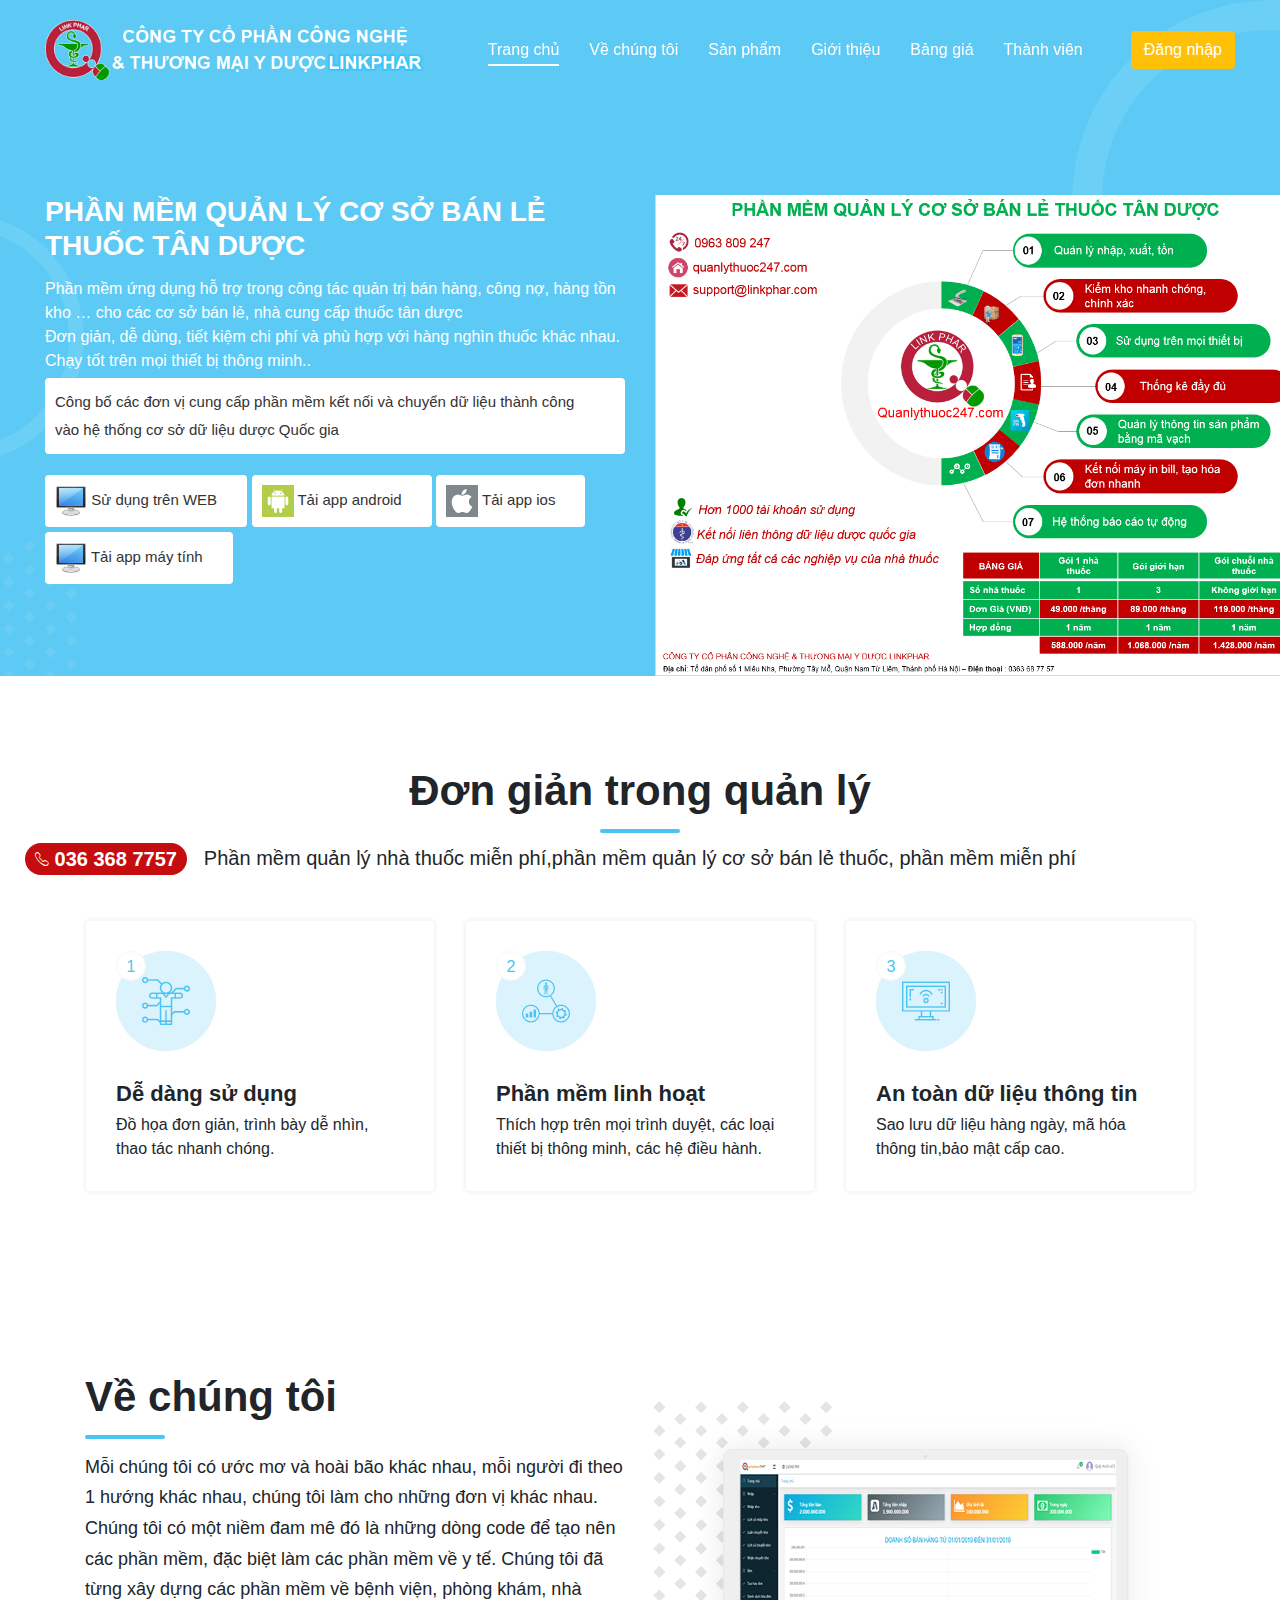
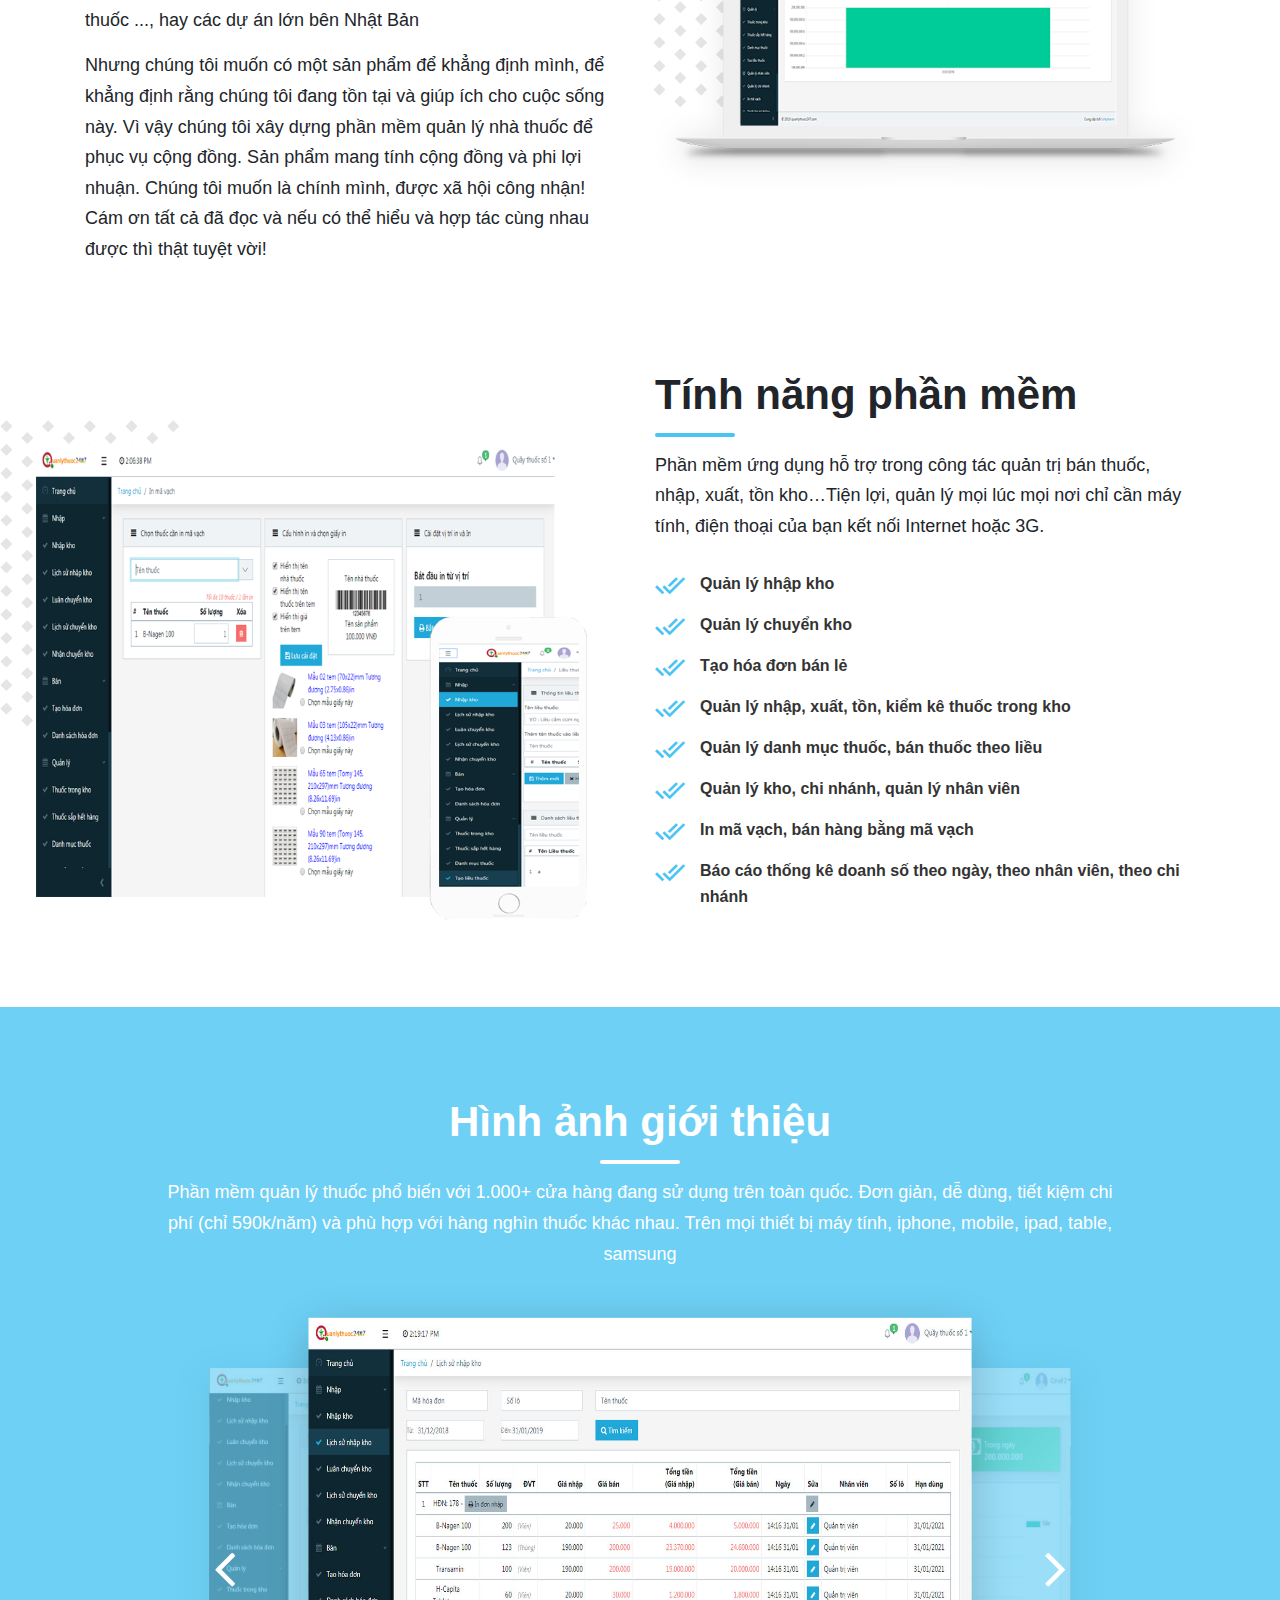
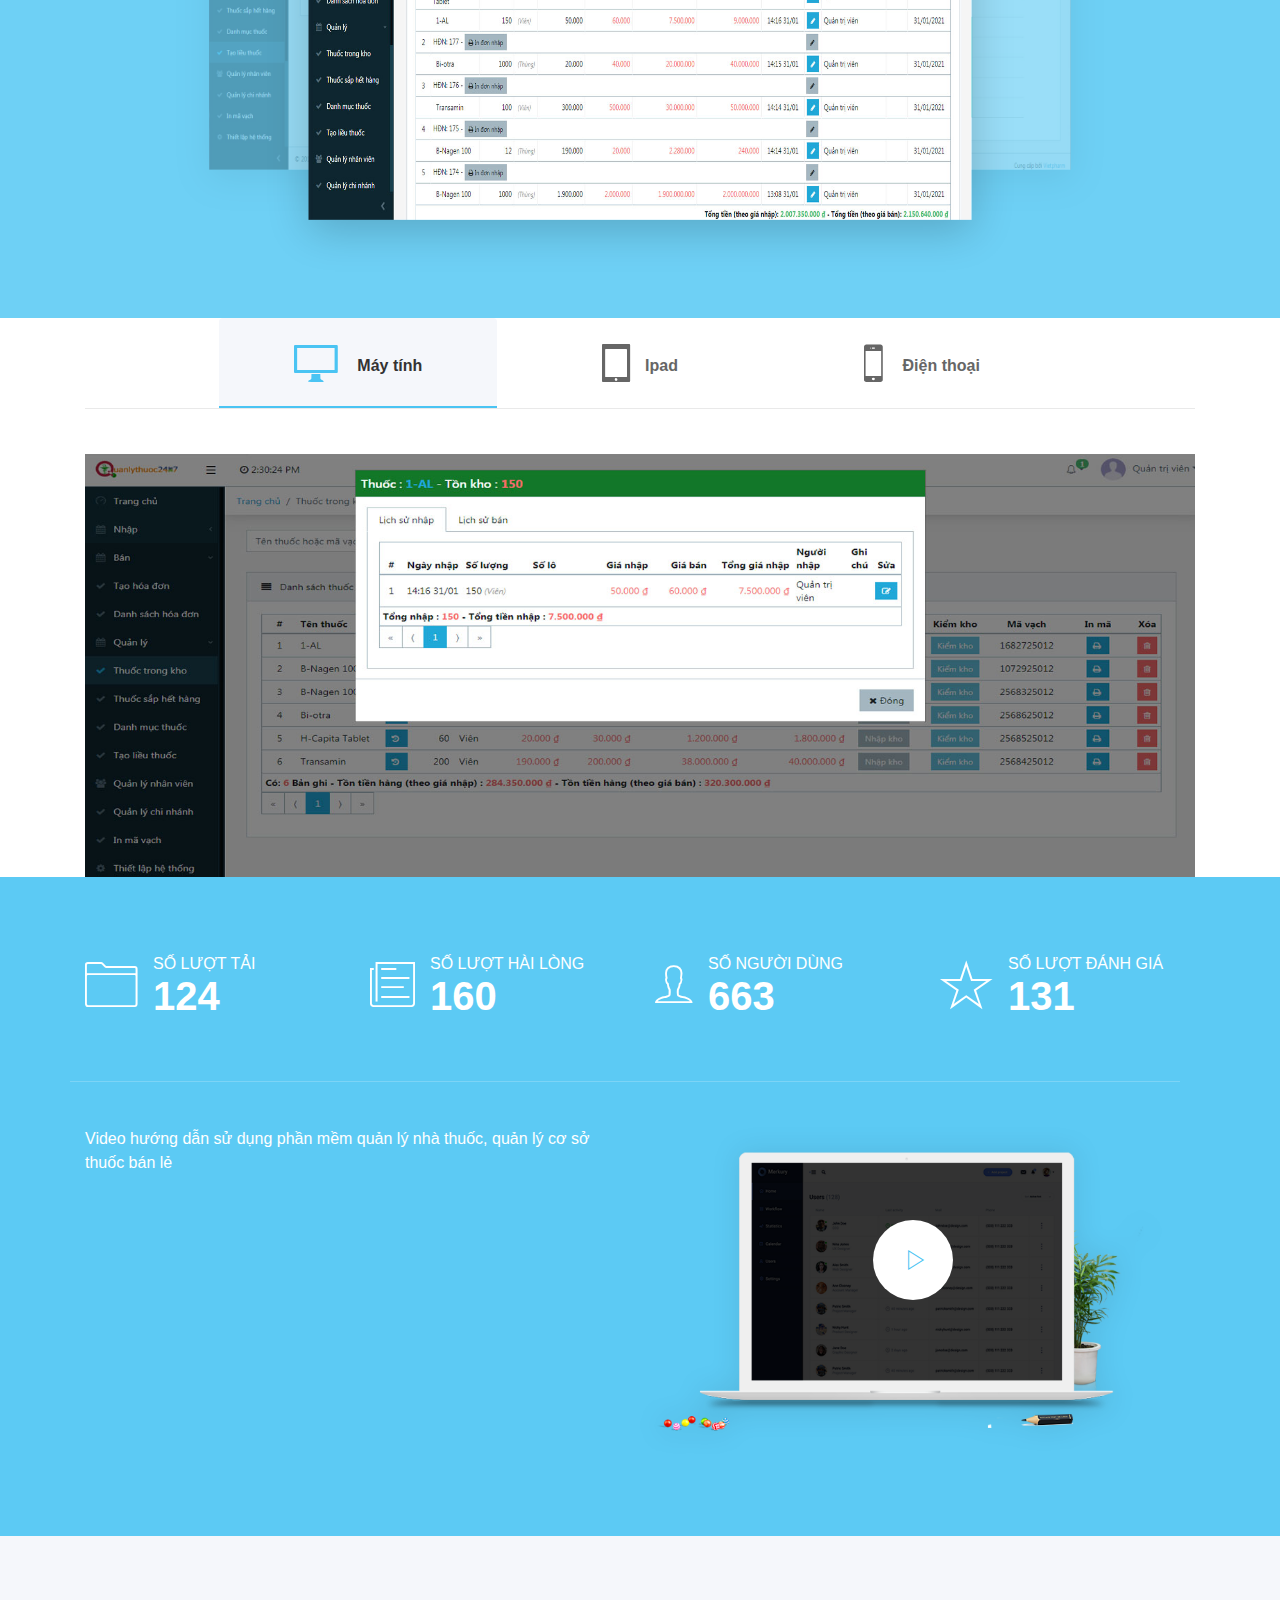
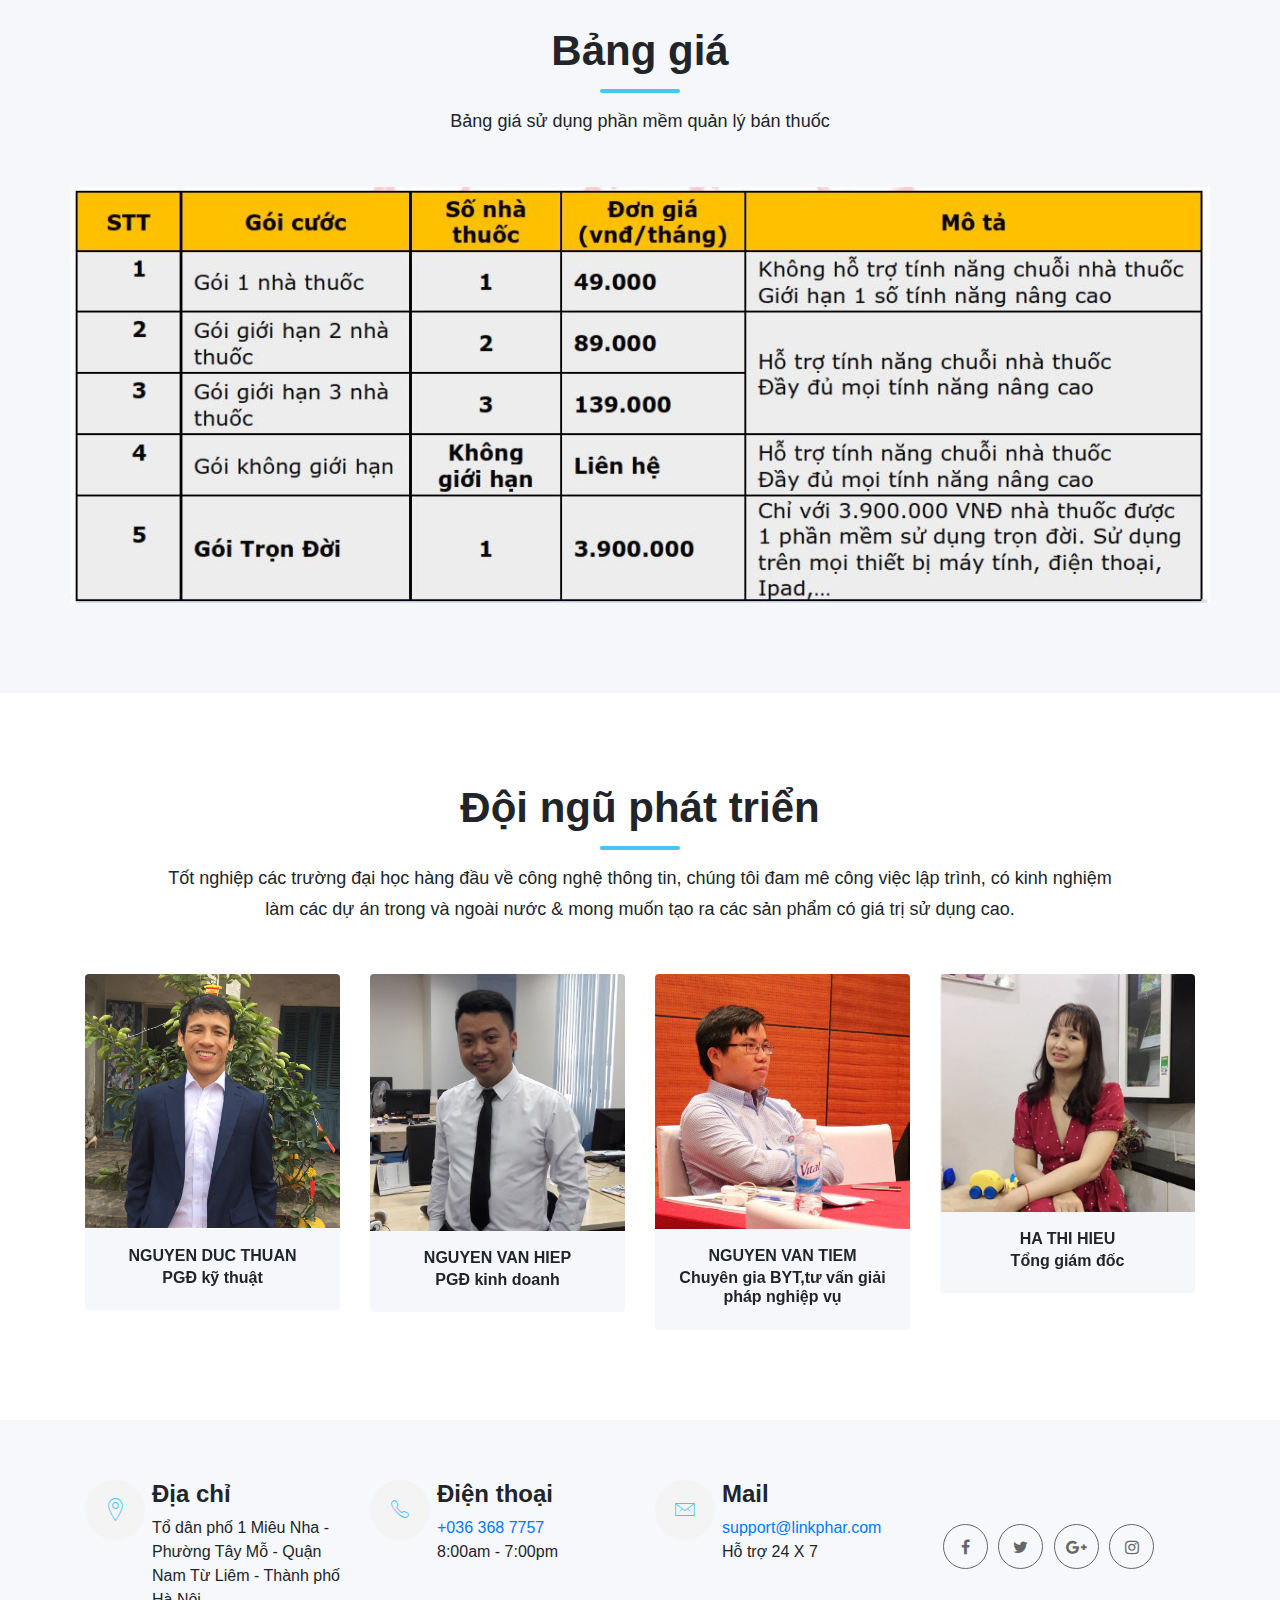
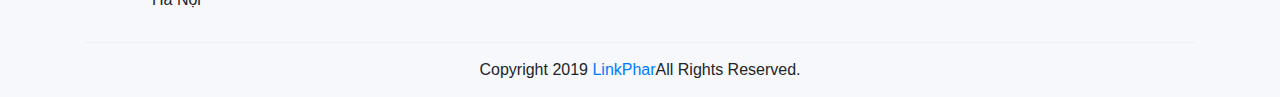
<file: index.html>
<!DOCTYPE html>
<html lang="vi-VN" class="no-js no-svg">

<head>
    <meta charset="UTF-8">
    <link rel="shortcut icon" href="themes/images/favicon.ico" />
    <meta name="google-site-verification" content="fjjHNGtixmpr9-SaUyqTtc2DP8cOatxZL80q5H72LYo" />
    <meta name="viewport" content="width=device-width, initial-scale=1">
    <meta http-equiv="X-UA-Compatible" content="IE=edge">
    <meta name="keywords" content="Phần mềm quản lý nhà thuốc,quản lý cơ sở bán thuốc tân dược,miễn phí,mã vạch,phần mềm bán thuốc online,Công bố các đơn vị cung cấp phần mềm kết nối và chuyển dữ liệu thành công vào hệ thống cơ sở dữ liệu dược Quốc gia" itemprop="keywords">
    <meta name="description" content="Phần mềm quản lý nhà thuốc miễn phí,phần mềm quản lý cửa hàng thuốc,phần mềm miễn phí, phần mềm bán thuốc online">
    <title>Phầm mềm quản lý bán thuốc, nhà thuốc, cửa hàng thuốc giá rẻ, miễn phí,chạy trên mọi thiết bị thông minh</title>
    <meta property="og:site_name" content="quanlythuoc247.com" />
    <meta property="og:type" content="Website" />
    <meta property="og:locale" content="vi_VN" />
    <meta property="og:title" itemprop="name" content="Phầm mềm quản lý bán thuốc, nhà thuốc, cửa hàng thuốc giá rẻ, miễn phí,chạy trên mọi thiết bị thông minh ipad, điện thoại, máy tính để bàn,laptop" />
    <meta property="og:og:description" itemprop="name" content="Phần mềm quản lý nhà thuốc miễn phí,phần mềm quản lý cửa hàng thuốc,phần mềm miễn phí, phần mềm bán thuốc online, hoạt động trên mọi thiết bị thông minh ipad, điện thoại, máy tính để bàn,laptop" />
    <meta property="og:url" itemprop="url" content="https://linkphar.com" />
    <meta property="og:image" itemprop="thumbnailUrl" content="https://linkphar.com/images/logo.png" />
    <meta name="language" content="vietnamese" />
    <meta name="copyright" content="Copyright © 2019 by quanlythuoc247.com" />
    <meta name="abstract" content="quanlythuoc247.com Phần mềm quản lý nhà thuốc, chuỗi cửa hàng thuốc đơn giản hiệu quả" />
    <meta name="distribution" content="Global" />
    <meta name="author" itemprop="author" content="quanlythuoc247.com" />
    <meta http-equiv="refresh" content="1800" />
    <style>
        img.wp-smiley, img.emoji {
            display: inline !important;
            border: none !important;
            box-shadow: none !important;
            height: 1em !important;
            width: 1em !important;
            margin: 0 .07em !important;
            vertical-align: -0.1em !important;
            background: none !important;
            padding: 0 !important;
        }
    </style>
    <link rel='stylesheet' id='wp-block-library-css' href='themes/css/style.min.css' media='all' />
    <link rel='stylesheet' id='contact-form-7-css' href='themes/css/styles.css' media='all' />
    <link rel='stylesheet' id='sofbox-fonts-css' href='themes/css/css.css' media='all' />
    <link rel='stylesheet' id='sofbox-style-css' href='themes/css/sofbox-style.css' media='all' />
    <!--[if lt IE 9]>
    <link rel='stylesheet' id='sofbox-ie8-css'  href='themes/css/ie8.css' media='all' />
    <![endif]-->
    <link rel='stylesheet' id='ExtraGoogleFontn1-css' href='themes/css/ExtraGoogle.css' media='all' />
    <link rel='stylesheet' id='bootstrap-css' href='themes/css/bootstrap.min.css?ver=4.1.1' media='all' />
    <link rel='stylesheet' id='sofbox-owl-css' href='themes/css/owl.carousel.css' media='all' />
    <link rel='stylesheet' id='sofbox-popup-css' href='themes/css/magnific-popup.css' media='all' />
    <link rel='stylesheet' id='sofbox-mediaelementplayer-css' href='themes/css/mediaelementplayer.min.css' media='all' />
    <link rel='stylesheet' id='sofbox-animate-css' href='themes/css/animate.css' media='all' />
    <link rel='stylesheet' id='sofbox-awesomefont-css' href='themes/css/font-awesome.css' media='all' />
    <link rel='stylesheet' id='sofbox-ionicons-css' href='themes/css/ionicons.min.css' media='all' />
    <link rel='stylesheet' id='sofbox-d-style-css' href='themes/css/style.css' media='all' />
    <link rel='stylesheet' id='sofbox-responsive-css' href='themes/css/responsive.css' media='all' />
    <link rel='stylesheet' id='js_composer_front-css' href='themes/css/js_composer.min.css' media='all' />
    <script src='themes/js/jquery.js'></script>
    <script src='themes/js/jquery-migrate.min.js'></script>
    <!--[if lt IE 9]>
    <script src='themes/js/html5.js?ver=3.7.3'></script>
    <![endif]-->
    <!--[if lte IE 9]><link rel="stylesheet" href="themes/css/vc_lte_ie9.min.css" media="screen"><![endif]-->
    <noscript>
        <style>
            .wpb_animate_when_almost_visible {
                opacity: 1;
            }
        </style>
    </noscript>
</head>

<body data-spy="scroll" data-offset="80" class="home page-template-default page page-id-14 sofbox-front-page has-header-image page-two-column colors-light wpb-js-composer js-comp-ver-5.6 vc_responsive">
    <div id="loading">
        <div id="loading-center">
            <div class="loader">
                <div class="cube">
                    <div class="sides">
                        <div class="top"></div>
                        <div class="right"></div>
                        <div class="bottom"></div>
                        <div class="left"></div>
                        <div class="front"></div>
                        <div class="back"></div>
                    </div>
                </div>
            </div>
        </div>
    </div>
    <div id="page" class="site">
        <a class="skip-link screen-reader-text" href="#content"></a>
        <header id="main-header" class="head default">
            <div class="container-fluid">
                <div class="row">
                    <div class="col-sm-12">
                        <nav class="navbar navbar-expand-lg navbar-light">
                            <a class="navbar-brand" href="/">
                                <img class="img-fluid" src="themes/images/logo.png" alt="Sofbox">
                            </a>
                            <button class="navbar-toggler" type="button" data-toggle="collapse" data-target="#navbarSupportedContent"
                                    aria-controls="navbarSupportedContent" aria-expanded="false" aria-label="Toggle navigation">
                                <span class="ion-navicon"></span>
                            </button>
                            <div class="collapse navbar-collapse" id="navbarSupportedContent">
                                <div class="menu-main-menu-container mr-5">
                                    <ul id="top-menu" class="menu">
                                        <li id="menu-item-708" class="menu-item menu-item-type-custom menu-item-object-custom current-menu-ancestor current-menu-parent menu-item-708">
                                            <a href="#home">Trang chủ</a>
                                        </li>
                                        <li id="menu-item-475" class="menu-item menu-item-type-custom menu-item-object-custom menu-item-475">
                                            <a href="#about">Về chúng tôi</a>
                                        </li>
                                        <li id="menu-item-476" class="menu-item menu-item-type-custom menu-item-object-custom menu-item-476">
                                            <a href="#service">Sản phẩm</a>
                                        </li>
                                        <li id="menu-item-477" class="menu-item menu-item-type-custom menu-item-object-custom menu-item-477">
                                            <a href="#screenshort">Giới thiệu</a>
                                        </li>
                                        <li id="menu-item-478" class="menu-item menu-item-type-custom menu-item-object-custom menu-item-478">
                                            <a href="#pricing">Bảng giá</a>
                                        </li>
                                        <li id="menu-item-479" class="menu-item menu-item-type-custom menu-item-object-custom menu-item-479">
                                            <a href="#team">Thành viên</a>
                                        </li>
                                    </ul>
                                </div>
                                <a target="_blank" href="https://quanlythuoc247.com" class="btn btn-warning text-white">Đăng nhập</a>
                            </div>
                        </nav>
                    </div>
                </div>
            </div>
        </header>
        <div class="site-content-contain">
            <div id="content" class="site-content">
                <div id="primary" class="content-area">
                    <main id="main" class="site-main">
                        <article id="post-14" class="sofbox-panel  post-14 page type-page status-publish hentry">
                            <div class="panel-content">
                                <div class="container">
                                    <div class="sf-content">
                                        <div id="home" data-vc-full-width="true" data-vc-full-width-init="false"
                                             data-vc-stretch-content="true" class="vc_row wpb_row vc_row-fluid banner vc_custom_1539171176086 vc_row-no-padding">
                                            <div class="wpb_column vc_column_container vc_col-sm-12">
                                                <div class="vc_column-inner">
                                                    <div class="wpb_wrapper">
                                                        <div id="iq-home" class="iq-banner banner1" style="background:url(https://scontent.fhan1-1.fna.fbcdn.net/v/t1.0-9/51544822_2309287062677302_4213808004836884480_o.jpg?_nc_cat=110&_nc_oc=AQlfH1VQOCChzUh8mp_bnOTAwU8i_SiDTM6wMqvqDFlNcXVTgffzW2qYlVWRqBWzEM4&_nc_ht=scontent.fhan1-1.fna&oh=fe7964aa70a12b992459e8b9689e0690&oe=5CF09EEC); background-attachment: fixed; background-size: cover;">
                                                            <div class="container-fluid">
                                                                <div class="banner-text">
                                                                    <div class="row">
                                                                        <div class="col-lg-6">
                                                                            <div class="iq-banner-left">
                                                                                <h3 class="text-uppercase">
                                                                                    <b>PHẦN MỀM QUẢN LÝ CƠ SỞ BÁN LẺ THUỐC TÂN DƯỢC</b>
                                                                                </h3>
                                                                                <p class="iq-font-white">
                                                                                    Phần mềm ứng
                                                                                    dụng hỗ trợ trong công tác quản trị
                                                                                    bán hàng, công nợ, hàng tồn kho …
                                                                                    cho các cơ sở bán lẻ, nhà cung cấp
                                                                                    thuốc tân dược
                                                                                    <br />Đơn giản, dễ dùng, tiết kiệm
                                                                                    chi phí và phù hợp với hàng nghìn
                                                                                    thuốc khác nhau. Chạy tốt trên mọi
                                                                                    thiết bị thông minh..
                                                                                    <br/>
                                                                                     <a href="https://dav.gov.vn/cong-bo-cac-don-vi-cung-cap-phan-mem-ket-noi-va-chuyen-du-lieu-thanh-cong-vao-he-thong-co-so-du-lieu-duoc-quoc-gia-n2294.html" class="button button-white pl-10">
                                                                                   Công bố các đơn vị cung cấp phần mềm kết nối và chuyển dữ liệu thành công vào hệ thống cơ sở dữ liệu dược Quốc gia
                                                                                </a>
                                                                                </p>
                                                                                 <a href="https://www.quanlythuoc247.com" class="button button-white pl-10">
                                                                                    <img alt="Sử dụng trên WEB" src="themes/images/windows-app.png" />
                                                                                    Sử dụng trên WEB
                                                                                </a>
                                                                                <a href="https://play.google.com/store/apps/details?id=com.QLThuoc247" class="button button-white pl-10">
                                                                                    <img alt="Tải từ google play" src="themes/images/google-play.png" />
                                                                                    Tải app android
                                                                                </a>
                                                                                <a href="https://itunes.apple.com/vn/app//id1451269107?mt=8" class="button button-white pl-10">
                                                                                    <img alt="Tải từ app store" src="themes/images/apple-store.png" />
                                                                                    Tải app ios
                                                                                </a>
                                                                                <a href="https://drive.google.com/file/d/1qtqRwS7Skbjce-FepUfacV3f46IPeRtN/view" class="button button-white pl-10">
                                                                                    <img alt="Tải cho máy tính" src="themes/images/windows-app.png" />
                                                                                    Tải app máy tính
                                                                                </a>

                                                                            </div>
                                                                        </div>
                                                                        <div class="col-lg-6">
                                                                            <div class="banner-img">
                                                                                <img width="900" height="509" src="themes/images/image_2019_04_18T03_22_23_553Z.png"
                                                                                     class="attachment-full size-full"
                                                                                     alt="" sizes="100vw" />
                                                                            </div>
                                                                        </div>
                                                                    </div>
                                                                </div>
                                                            </div>
                                                            <div class="banner-objects">
                                                                <span class="banner-objects-01" data-bottom="transform:translatey(50px)" data-top="transform:translatey(-50px);">
                                                                    <img src="themes/images/03.png" alt="drive02">
                                                                </span> <span class="banner-objects-02 iq-fadebounce">
                                                                    <span class="iq-round"></span>
                                                                </span>
                                                                <span class="banner-objects-03 iq-fadebounce">
                                                                    <span class="iq-round"></span>
                                                                </span>
                                                            </div>
                                                        </div>
                                                        <div class="iq-background-overlay" id="overlay_1686513490"
                                                             style="background-color: rgba(74,196,243,0.9);"></div>
                                                    </div>
                                                </div>
                                            </div>
                                        </div>
                                        <div class="vc_row-full-width vc_clearfix"></div>
                                        <div id="about" data-vc-full-width="true" data-vc-full-width-init="false" class="vc_row wpb_row vc_row-fluid">
                                            <div class="wpb_column vc_column_container vc_col-sm-12">
                                                <div class="vc_column-inner">
                                                    <div class="wpb_wrapper">
                                                        <div class="heading-title text-center ">
                                                            <h2 class="title">Đơn giản trong quản lý</h2>
                                                            <h5>Phần mềm quản lý nhà thuốc miễn phí,phần mềm quản lý cơ sở bán lẻ thuốc, phần mềm miễn phí</h5>
                                                        </div>
                                                        <div class="vc_row wpb_row vc_inner vc_row-fluid">
                                                            <div class="wpb_column vc_column_container vc_col-sm-12 vc_col-lg-4 vc_col-md-4 vc_col-xs-12">
                                                                <div class="vc_column-inner">
                                                                    <div class="wpb_wrapper">
                                                                        <div class="iq-works-box text-" style="background-image: url(); background-position: center bottom; background-size: cover;">
                                                                            <div class="step">1</div>
                                                                            <div class="icon-bg text-">
                                                                                <img src="themes/images/icon1.png" alt="Dễ dàng sử dụng" />
                                                                            </div>
                                                                            <h6>Dễ dàng sử dụng</h6>
                                                                            <p>
                                                                                Đồ họa đơn giản, trình bày dễ nhìn, thao
                                                                                tác nhanh chóng.
                                                                            </p>
                                                                        </div>
                                                                    </div>
                                                                </div>
                                                            </div>
                                                            <div class="wpb_column vc_column_container vc_col-sm-12 vc_col-lg-4 vc_col-md-4 vc_col-xs-12">
                                                                <div class="vc_column-inner">
                                                                    <div class="wpb_wrapper">
                                                                        <div class="iq-works-box text-" style="background-image: url(); background-position: center bottom; background-size: cover;">
                                                                            <div class="step">2</div>
                                                                            <div class="icon-bg text-">
                                                                                <img src="themes/images/icon2.png" alt="Phần mềm linh hoạt" />
                                                                            </div>
                                                                            <h6>Phần mềm linh hoạt</h6>
                                                                            <p>Thích hợp trên mọi trình duyệt, các loại thiết bị thông minh, các hệ điều hành.</p>
                                                                        </div>
                                                                    </div>
                                                                </div>
                                                            </div>
                                                            <div class="wpb_column vc_column_container vc_col-sm-12 vc_col-lg-4 vc_col-md-4 vc_col-xs-12">
                                                                <div class="vc_column-inner">
                                                                    <div class="wpb_wrapper">
                                                                        <div class="iq-works-box text-" style="background-image: url(); background-position: center bottom; background-size: cover;">
                                                                            <div class="step">3</div>
                                                                            <div class="icon-bg text-">
                                                                                <img src="themes/images/icon3.png" alt="An toàn dữ liệu thông tin" />
                                                                            </div>
                                                                            <h6>An toàn dữ liệu thông tin</h6>
                                                                            <p>
                                                                                Sao lưu dữ liệu hàng ngày, mã hóa thông
                                                                                tin,bảo mật cấp cao.
                                                                            </p>
                                                                        </div>
                                                                    </div>
                                                                </div>
                                                            </div>
                                                        </div>
                                                    </div>
                                                </div>
                                            </div>
                                        </div>
                                        <div class="vc_row-full-width vc_clearfix"></div>
                                        <div data-vc-full-width="true" data-vc-full-width-init="false" class="vc_row wpb_row vc_row-fluid how-works vc_row-o-content-middle vc_row-flex">
                                            <div class="wpb_column vc_column_container vc_col-sm-12">
                                                <div class="vc_column-inner">
                                                    <div class="wpb_wrapper">
                                                        <div class="vc_row wpb_row vc_inner vc_row-fluid">
                                                            <div class="wpb_column vc_column_container vc_col-sm-12 vc_col-lg-6 vc_col-md-6 vc_col-xs-12">
                                                                <div class="vc_column-inner">
                                                                    <div class="wpb_wrapper">
                                                                        <div class="heading-title text-left ">
                                                                            <h2 class="title">Về chúng tôi</h2>
                                                                            <p>
                                                                                Mỗi chúng tôi có ước mơ và hoài bão khác
                                                                                nhau, mỗi người đi theo 1 hướng khác
                                                                                nhau, chúng tôi làm cho những đơn vị
                                                                                khác nhau. Chúng tôi có một niềm đam mê
                                                                                đó là những dòng code để tạo nên các
                                                                                phần mềm, đặc biệt làm các phần mềm về
                                                                                y tế. Chúng tôi đã từng xây dựng các
                                                                                phần mềm về bệnh viện, phòng khám, nhà
                                                                                thuốc ..., hay các dự án lớn bên Nhật
                                                                                Bản
                                                                            </p>
                                                                            <p>
                                                                                Nhưng chúng tôi muốn có một sản phẩm để
                                                                                khẳng định mình, để khẳng định rằng
                                                                                chúng tôi đang tồn tại và giúp ích cho
                                                                                cuộc sống này. Vì vậy chúng tôi xây
                                                                                dựng phần mềm quản lý nhà thuốc để phục
                                                                                vụ cộng đồng. Sản phẩm mang tính cộng
                                                                                đồng và phi lợi nhuận. Chúng tôi muốn
                                                                                là chính mình, được xã hội công nhận!
                                                                                Cám ơn tất cả đã đọc và nếu có thể hiểu
                                                                                và hợp tác cùng nhau được thì thật
                                                                                tuyệt vời!
                                                                            </p>
                                                                        </div>
                                                                    </div>
                                                                </div>
                                                            </div>
                                                            <div class="wpb_column vc_column_container vc_col-sm-12 vc_col-lg-6 vc_col-md-6 vc_col-xs-12">
                                                                <div class="vc_column-inner">
                                                                    <div class="wpb_wrapper">
                                                                        <div class="wpb_single_image wpb_content_element vc_align_left   iq-works-img">
                                                                            <figure class="wpb_wrapper vc_figure">
                                                                                <div class="vc_single_image-wrapper   vc_box_border_grey">
                                                                                    <img width="714" height="486" src="themes/images/uploads/01-4-2.png"
                                                                                         class="vc_single_image-img attachment-full"
                                                                                         alt="" sizes="100vw" />
                                                                                </div>
                                                                            </figure>
                                                                        </div>
                                                                    </div>
                                                                </div>
                                                            </div>
                                                        </div>
                                                        <div class="layer_wrap iq-objects-style-1" id="object_1125083290">
                                                            <span class="iq-objects-02" data-bottom="transform:translatey(50px)"
                                                                  data-top="transform:translatey(-100px);">
                                                                <img src="themes/images/03.png" alt="drive02">
                                                            </span>
                                                        </div>
                                                    </div>
                                                </div>
                                            </div>
                                        </div>
                                        <div class="vc_row-full-width vc_clearfix"></div>
                                        <div id="service" data-vc-full-width="true" data-vc-full-width-init="false"
                                             class="vc_row wpb_row vc_row-fluid software vc_row-o-content-middle vc_row-flex">
                                            <div class="wpb_column vc_column_container vc_col-sm-12">
                                                <div class="vc_column-inner">
                                                    <div class="wpb_wrapper">
                                                        <div class="vc_row wpb_row vc_inner vc_row-fluid">
                                                            <div class="wpb_column vc_column_container vc_col-sm-12 vc_col-lg-6 vc_col-md-6 vc_col-xs-12">
                                                                <div class="vc_column-inner">
                                                                    <div class="wpb_wrapper">
                                                                        <div class="wpb_single_image wpb_content_element vc_align_left   iq-objects-software">
                                                                            <figure class="wpb_wrapper vc_figure">
                                                                                <div class="vc_single_image-wrapper   vc_box_border_grey">
                                                                                    <img width="833" height="731" src="themes/images/uploads/05-1.png"
                                                                                         class="vc_single_image-img attachment-full"
                                                                                         alt="" sizes="100vw" />
                                                                                </div>
                                                                            </figure>
                                                                        </div>
                                                                    </div>
                                                                </div>
                                                            </div>
                                                            <div class="wpb_column vc_column_container vc_col-sm-12 vc_col-lg-6 vc_col-md-6 vc_col-xs-12">
                                                                <div class="vc_column-inner">
                                                                    <div class="wpb_wrapper">
                                                                        <div class="heading-title text-left ">
                                                                            <h2 class="title">Tính năng phần mềm</h2>
                                                                            <p> Phần mềm ứng dụng hỗ trợ trong công tác quản trị bán thuốc, nhập, xuất, tồn kho…Tiện lợi, quản lý mọi lúc mọi nơi chỉ cần máy tính, điện thoại của bạn kết nối Internet hoặc 3G.</p>
                                                                        </div>
                                                                        <ul class="iq-list">
                                                                            <li>
                                                                                <i aria-hidden="true" class="ion ion-android-done-all"></i>
                                                                                <span>Quản lý hhập kho</span>
                                                                            </li>
                                                                            <li>
                                                                                <i aria-hidden="true" class="ion ion-android-done-all"></i>
                                                                                <span>Quản lý chuyển kho</span>
                                                                            </li>
                                                                            <li>
                                                                                <i aria-hidden="true" class="ion ion-android-done-all"></i>
                                                                                <span>Tạo hóa đơn bán lẻ</span>
                                                                            </li>
                                                                            <li>
                                                                                <i aria-hidden="true" class="ion ion-android-done-all"></i>
                                                                                <span>Quản lý nhập, xuất, tồn, kiểm kê thuốc trong kho</span>
                                                                            </li>
                                                                            <li>
                                                                                <i aria-hidden="true" class="ion ion-android-done-all"></i>
                                                                                <span>Quản lý danh mục thuốc, bán thuốc theo liều</span>
                                                                            </li>
                                                                            <li>
                                                                                <i aria-hidden="true" class="ion ion-android-done-all"></i>
                                                                                <span>Quản lý kho, chi nhánh, quản lý nhân viên</span>
                                                                            </li>
                                                                            <li>
                                                                                <i aria-hidden="true" class="ion ion-android-done-all"></i>
                                                                                <span>In mã vạch, bán hàng bằng mã vạch</span>
                                                                            </li>
                                                                            <li>
                                                                                <i aria-hidden="true" class="ion ion-android-done-all"></i>
                                                                                <span>Báo cáo thống kê doanh số theo ngày, theo nhân viên, theo chi nhánh</span>
                                                                            </li>
                                                                        </ul>
                                                                    </div>
                                                                </div>
                                                            </div>
                                                        </div>
                                                        <div class="layer_wrap iq-objects-style-2" id="object_1146186509">
                                                            <span class="iq-objects-01" data-bottom="transform:translatey(50px)" data-top="transform:translatey(-100px);">
                                                                <img src="themes/images/03.png" alt="drive02">
                                                            </span>
                                                            <span class="iq-objects-02" data-bottom="transform:translatex(50px)" data-top="transform:translatex(-100px);">
                                                                <img src="themes/images/04.png" alt="drive02">
                                                            </span>
                                                        </div>
                                                    </div>
                                                </div>
                                            </div>
                                        </div>
                                        <div class="vc_row-full-width vc_clearfix"></div>
                                        <div id="screenshort" data-vc-full-width="true" data-vc-full-width-init="false"
                                             data-vc-parallax="1.5" data-vc-parallax-image="https://scontent.fhan1-1.fna.fbcdn.net/v/t1.0-9/51075855_2309300322675976_6148830315172331520_o.jpg?_nc_cat=109&_nc_oc=AQm230YACgWo0MP6eTjhnDn0HMilfo6_HqHJdNO4GdXoXlywFAAww6ogu1uY8Q4ucJM&_nc_ht=scontent.fhan1-1.fna&oh=61103d8f502ae4d68754527539283c96&oe=5CF5740B"
                                             class="vc_row wpb_row vc_row-fluid vc_row-has-fill vc_general vc_parallax vc_parallax-content-moving">
                                            <div class="wpb_column vc_column_container vc_col-sm-12">
                                                <div class="vc_column-inner">
                                                    <div class="wpb_wrapper">
                                                        <div class="heading-title text-center border_white">
                                                            <h2 class="title" style="color: #ffffff;">Hình ảnh giới  thiệu</h2>
                                                            <p style="color: #ffffff;">
                                                                Phần mềm quản lý thuốc phổ biến với 1.000+ cửa hàng đang sử dụng trên toàn quốc. Đơn giản, dễ dùng, tiết kiệm chi phí (chỉ 590k/năm) và phù hợp với hàng nghìn thuốc khác nhau. Trên mọi thiết bị máy tính, iphone, mobile, ipad, table, samsung
                                                            </p>
                                                        </div>
                                                        <div class="col-sm-12">
                                                            <div class="screenshots-slider popup-gallery">
                                                                <div class="slider-container">
                                                                    <div class="slider-content">
                                                                        <div class="slider-single ">
                                                                            <a href="#" class="popup-img">
                                                                                <img class="slider-single-image"
                                                                                     src="themes/images/uploads/01-1.jpg"
                                                                                     alt="0" />
                                                                            </a>
                                                                        </div>
                                                                        <div class="slider-single ">
                                                                            <a href="#" class="popup-img">
                                                                                <img class="slider-single-image"
                                                                                     src="themes/images/uploads/03.jpg"
                                                                                     alt="1" />
                                                                            </a>
                                                                        </div>
                                                                        <div class="slider-single ">
                                                                            <a href="#" class="popup-img">
                                                                                <img class="slider-single-image"
                                                                                     src="themes/images/uploads/04.jpg"
                                                                                     alt="2" />
                                                                            </a>
                                                                        </div>
                                                                        <div class="slider-single ">
                                                                            <a href="#" class="popup-img">
                                                                                <img class="slider-single-image"
                                                                                     src="themes/images/uploads/singal2.jpg"
                                                                                     alt="3" />
                                                                            </a>
                                                                        </div>
                                                                        <div class="slider-single ">
                                                                            <a href="#" class="popup-img">
                                                                                <img class="slider-single-image"
                                                                                     src="themes/images/uploads/singal-5.jpg"
                                                                                     alt="4" />
                                                                            </a>
                                                                        </div>
                                                                    </div>
                                                                    <a class="slider-left" href="javascript:void(0);">
                                                                        <i class="fa fa-angle-left"></i>
                                                                    </a>
                                                                    <a class="slider-right" href="javascript:void(0);">
                                                                        <i class="fa fa-angle-right"></i>
                                                                    </a>
                                                                </div>
                                                            </div>
                                                        </div>
                                                        <div class="iq-background-overlay" id="overlay_1726190686"
                                                             style="background-color: rgba(74,196,243,0.8);"></div>
                                                    </div>
                                                </div>
                                            </div>
                                        </div>
                                        <div class="vc_row-full-width vc_clearfix"></div>
                                        <div class="vc_row wpb_row vc_row-fluid vc_custom_1537945259930">
                                            <div class="wpb_column vc_column_container vc_col-sm-12">
                                                <div class="vc_column-inner">
                                                    <div class="wpb_wrapper">
                                                        <div id="features" class="iq-amazing-tab">
                                                            <div class="row">
                                                                <div class="col-sm-12">
                                                                    <ul class="nav nav-tabs" id="myTab" role="tablist">
                                                                        <li class="nav-item">
                                                                            <a class="nav-link show active" id="0-tab"
                                                                               data-toggle="tab" href="#home-0" role="tab"
                                                                               aria-controls="home" aria-selected="true">
                                                                                <i aria-hidden="true" class="ion ion-monitor"></i><span>
                                                                                    Máy
                                                                                    tính
                                                                                </span>
                                                                            </a>
                                                                        </li>
                                                                        <li class="nav-item">
                                                                            <a class="nav-link " id="1-tab" data-toggle="tab"
                                                                               href="#home-1" role="tab" aria-controls="home"
                                                                               aria-selected="false">
                                                                                <i aria-hidden="true" class="ion ion-ipad"></i><span>Ipad</span>
                                                                            </a>
                                                                        </li>
                                                                        <li class="nav-item">
                                                                            <a class="nav-link " id="2-tab" data-toggle="tab"
                                                                               href="#home-2" role="tab" aria-controls="home"
                                                                               aria-selected="false">
                                                                                <i aria-hidden="true" class="ion ion-iphone"></i><span>
                                                                                    Điện
                                                                                    thoại
                                                                                </span>
                                                                            </a>
                                                                        </li>
                                                                    </ul>
                                                                    <div class="tab-content" id="myTabContent">
                                                                        <div class="tab-pane fade show active" id="home-0"
                                                                             role="tabpanel" aria-labelledby="0-tab">
                                                                            <img class="img-fluid mx-auto d-block" src="themes/images/uploads/desk-img.jpg"
                                                                                 alt="screenshots1">
                                                                            <div class="tab-text"></div>
                                                                        </div>
                                                                        <div class="tab-pane fade " id="home-1" role="tabpanel"
                                                                             aria-labelledby="1-tab">
                                                                            <img class="img-fluid mx-auto d-block" src="themes/images/uploads/tab.jpg"
                                                                                 alt="screenshots1">
                                                                            <div class="tab-text"></div>
                                                                        </div>
                                                                        <div class="tab-pane fade " id="home-2" role="tabpanel"
                                                                             aria-labelledby="2-tab">
                                                                            <img class="img-fluid mx-auto d-block" src="themes/images/uploads/mobile-img.jpg"
                                                                                 alt="screenshots1">
                                                                            <div class="tab-text"></div>
                                                                        </div>
                                                                    </div>
                                                                </div>
                                                            </div>
                                                        </div>
                                                    </div>
                                                </div>
                                            </div>
                                        </div>
                                        <div class="vc_row-full-width vc_clearfix"></div>
                                        <div data-vc-full-width="true" data-vc-full-width-init="false" data-vc-parallax="1.5"
                                             data-vc-parallax-image="https://scontent.fhan1-1.fna.fbcdn.net/v/t1.0-9/50969963_2309287069343968_633264911723528192_o.jpg?_nc_cat=106&_nc_oc=AQkLSh7Mr3CVc8q8LbTcx1OFmLJc969leYS6FOR3NMoYixZrC9APaEJSiqj4lvPO_Aw&_nc_ht=scontent.fhan1-1.fna&oh=02d51e6dd0838e619565667818a37171&oe=5CF5D24B" class="vc_row wpb_row vc_row-fluid vc_custom_1541393442242 vc_row-has-fill vc_general vc_parallax vc_parallax-content-moving">
                                            <div class="wpb_column vc_column_container vc_col-sm-12">
                                                <div class="vc_column-inner">
                                                    <div class="wpb_wrapper">
                                                        <div class="vc_row wpb_row vc_inner vc_row-fluid">
                                                            <div class="wpb_column vc_column_container vc_col-sm-6 vc_col-lg-3 vc_col-md-3 vc_col-xs-12">
                                                                <div class="vc_column-inner">
                                                                    <div class="wpb_wrapper">
                                                                        <div class="counter">
                                                                            <i class="ion ion-ios-folder-outline"
                                                                               aria-hidden="true"></i>
                                                                            <div class="counter-date">
                                                                                <label class="text-uppercase">
                                                                                    Số lượt
                                                                                    tải
                                                                                </label>
                                                                                <span class="timer" data-to="1550"
                                                                                      data-speed="10000">1550</span>
                                                                            </div>
                                                                        </div>
                                                                    </div>
                                                                </div>
                                                            </div>
                                                            <div class="wpb_column vc_column_container vc_col-sm-6 vc_col-lg-3 vc_col-md-3 vc_col-xs-12">
                                                                <div class="vc_column-inner">
                                                                    <div class="wpb_wrapper">
                                                                        <div class="counter">
                                                                            <i class="ion ion-ios-paper-outline"
                                                                               aria-hidden="true"></i>
                                                                            <div class="counter-date">
                                                                                <label class="text-uppercase">
                                                                                    Số lượt
                                                                                    hài lòng
                                                                                </label>
                                                                                <span class="timer" data-to="2000"
                                                                                      data-speed="10000">2000</span>
                                                                            </div>
                                                                        </div>
                                                                    </div>
                                                                </div>
                                                            </div>
                                                            <div class="wpb_column vc_column_container vc_col-sm-6 vc_col-lg-3 vc_col-md-3 vc_col-xs-12">
                                                                <div class="vc_column-inner">
                                                                    <div class="wpb_wrapper">
                                                                        <div class="counter">
                                                                            <i class="ion ion-ios-person-outline"
                                                                               aria-hidden="true"></i>
                                                                            <div class="counter-date">
                                                                                <label class="text-uppercase">
                                                                                    Số người
                                                                                    dùng
                                                                                </label>
                                                                                <span class="timer" data-to="8292"
                                                                                      data-speed="10000">8292</span>
                                                                            </div>
                                                                        </div>
                                                                    </div>
                                                                </div>
                                                            </div>
                                                            <div class="wpb_column vc_column_container vc_col-sm-6 vc_col-lg-3 vc_col-md-3 vc_col-xs-12">
                                                                <div class="vc_column-inner">
                                                                    <div class="wpb_wrapper">
                                                                        <div class="counter">
                                                                            <i class="ion ion-ios-star-outline"
                                                                               aria-hidden="true"></i>
                                                                            <div class="counter-date">
                                                                                <label class="text-uppercase">
                                                                                    Số lượt
                                                                                    đánh giá
                                                                                </label>
                                                                                <span class="timer" data-to="1636"
                                                                                      data-speed="10000">1636</span>
                                                                            </div>
                                                                        </div>
                                                                    </div>
                                                                </div>
                                                            </div>
                                                        </div>
                                                        <div class="vc_row wpb_row vc_inner vc_row-fluid counter-info">
                                                            <div class="wpb_column vc_column_container vc_col-sm-12 vc_col-lg-6 vc_col-md-6 vc_col-xs-12">
                                                                <div class="vc_column-inner">
                                                                    <div class="wpb_wrapper">
                                                                        <div class="wpb_text_column wpb_content_element ">
                                                                            <div class="wpb_wrapper">
                                                                                <p>Video hướng dẫn sử dụng phần mềm quản lý nhà thuốc, quản lý cơ sở thuốc bán lẻ</p>
                                                                            </div>
                                                                        </div>
                                                                    </div>
                                                                </div>
                                                            </div>
                                                            <div class="wpb_column vc_column_container vc_col-sm-12 vc_col-lg-6 vc_col-md-6 vc_col-xs-12">
                                                                <div class="vc_column-inner">
                                                                    <div class="wpb_wrapper">
                                                                        <div class="counter-info-img">
                                                                            <img class="center-block" src="themes/images/uploads/07-2-2.png">
                                                                            <div class="waves-box">
                                                                                <a href="https://youtu.be/qgI_y2uKlAk" class="iq-video popup-youtube">
                                                                                    <i class="ion-ios-play-outline"></i>
                                                                                </a>
                                                                                <div class="iq-waves">
                                                                                    <div class="waves wave-1"></div>
                                                                                    <div class="waves wave-2"></div>
                                                                                    <div class="waves wave-3"></div>
                                                                                </div>
                                                                            </div>
                                                                        </div>
                                                                    </div>
                                                                </div>
                                                            </div>
                                                        </div>
                                                        <div class="iq-background-overlay" id="overlay_1533806923"
                                                             style="background-color: rgba(74,196,243,0.9);"></div>
                                                    </div>
                                                </div>
                                            </div>
                                        </div>
                                        <div class="vc_row-full-width vc_clearfix"></div>
                                        <div id="pricing" data-vc-full-width="true" data-vc-full-width-init="false"
                                             class="vc_row wpb_row vc_row-fluid vc_custom_1538829476199 vc_row-has-fill">
                                            <div class="wpb_column vc_column_container vc_col-sm-12">
                                                <div class="vc_column-inner">
                                                    <div class="wpb_wrapper">
                                                        <div class="heading-title text-center ">
                                                            <h2 class="title">Bảng giá</h2>
                                                            <p>Bảng giá sử dụng phần mềm quản lý bán thuốc</p>
                                                        </div>
                                                        <div class="vc_row wpb_row vc_inner vc_row-fluid">
                                                            <img class="img-fluid" src="BangGia.JPG"> 
                                                        </div>
                                                    </div>
                                                </div>
                                            </div>
                                        </div>
                                        <div class="vc_row-full-width vc_clearfix"></div>
                                        <div id="team" data-vc-full-width="true" data-vc-full-width-init="false" class="vc_row wpb_row vc_row-fluid">
                                            <div class="wpb_column vc_column_container vc_col-sm-12">
                                                <div class="vc_column-inner">
                                                    <div class="wpb_wrapper">
                                                        <div class="heading-title text-center ">
                                                            <h2 class="title">Đội ngũ phát triển</h2>
                                                            <p>Tốt nghiệp các trường đại học hàng đầu về công nghệ thông tin, chúng tôi đam mê công việc lập trình, có kinh nghiệm làm các dự án trong và ngoài nước & mong muốn tạo ra các sản phẩm có giá trị sử dụng cao.</p>
                                                        </div>
                                                        <div class="row">
                                                            <div class="col-sm-12">
                                                                <div class="owl-carousel sofboxteams" data-dots="true"
                                                                     data-nav="false" data-items="4" data-items-laptop="3"
                                                                     data-items-tab="3" data-items-mobile="2"
                                                                     data-items-mobile-sm="1" data-autoplay="true"
                                                                     data-loop="false" data-margin="30">
                                                                    
                                                                    
                                                                    
                          
                                                                    <div class="item">
                                                                        <div class="iq-team">
                                                                            <div class="team-images">
                                                                                <img src="themes/images/team/thuannd.jpg"
                                                                                     class="img-fluid" alt="teammember2">
                                                                                <div class="team-social">
                                                                                    <ul class="list-inline">
                                                                                        <li>
                                                                                            <a target="_blank" href="https://www.facebook.com/">
                                                                                                <i class="fa fa-facebook"></i>
                                                                                            </a>
                                                                                        </li>
                                                                                        <li>
                                                                                            <a target="_blank" href="https://twitter.com/login?lang=en">
                                                                                                <i class="fa fa-twitter"></i>
                                                                                            </a>
                                                                                        </li>
                                                                                        <li>
                                                                                            <a target="_blank" href="https://in.pinterest.com/">
                                                                                                <i class="fa fa-pinterest-p"></i>
                                                                                            </a>
                                                                                        </li>
                                                                                        <li>
                                                                                            <a target="_blank" href="https://dribbble.com/">
                                                                                                <i class="fa fa-dribbble"></i>
                                                                                            </a>
                                                                                        </li>
                                                                                    </ul>
                                                                                </div>
                                                                            </div>
                                                                            <div class="team-description">
                                                                                <p>NGUYEN DUC THUAN</p>
                                                                                <h6>PGĐ kỹ thuật</h6>
                                                                            </div>
                                                                        </div>
                                                                    </div>
                                                                    <div class="item">
                                                                        <div class="iq-team">
                                                                            <div class="team-images">
                                                                                <img src="themes/images/team/hiepnv.jpg"
                                                                                     class="img-fluid" alt="teammember3">
                                                                                <div class="team-social">
                                                                                    <ul class="list-inline">
                                                                                        <li>
                                                                                            <a target="_blank" href="https://www.facebook.com/">
                                                                                                <i class="fa fa-facebook"></i>
                                                                                            </a>
                                                                                        </li>
                                                                                        <li>
                                                                                            <a target="_blank" href="https://twitter.com/login?lang=en">
                                                                                                <i class="fa fa-twitter"></i>
                                                                                            </a>
                                                                                        </li>
                                                                                        <li>
                                                                                            <a target="_blank" href="https://in.pinterest.com/">
                                                                                                <i class="fa fa-pinterest-p"></i>
                                                                                            </a>
                                                                                        </li>
                                                                                        <li>
                                                                                            <a target="_blank" href="https://dribbble.com/">
                                                                                                <i class="fa fa-dribbble"></i>
                                                                                            </a>
                                                                                        </li>
                                                                                    </ul>
                                                                                </div>
                                                                            </div>
                                                                            <div class="team-description">
                                                                                <p>NGUYEN VAN HIEP</p>
                                                                                <h6>PGĐ kinh doanh</h6>
                                                                            </div>
                                                                        </div>
                                                                    </div>
                                                                    <div class="item">
                                                                        <div class="iq-team">
                                                                            <div class="team-images">
                                                                                <img src="themes/images/team/tiemnv.jpg"
                                                                                     class="img-fluid" alt="teammember0">
                                                                                <div class="team-social">
                                                                                    <ul class="list-inline">
                                                                                        <li>
                                                                                            <a target="_blank" href="https://www.facebook.com/">
                                                                                                <i class="fa fa-facebook"></i>
                                                                                            </a>
                                                                                        </li>
                                                                                        <li>
                                                                                            <a target="_blank" href="https://twitter.com/login?lang=en">
                                                                                                <i class="fa fa-twitter"></i>
                                                                                            </a>
                                                                                        </li>
                                                                                        <li>
                                                                                            <a target="_blank" href="https://in.pinterest.com/">
                                                                                                <i class="fa fa-pinterest-p"></i>
                                                                                            </a>
                                                                                        </li>
                                                                                        <li>
                                                                                            <a target="_blank" href="https://dribbble.com/">
                                                                                                <i class="fa fa-dribbble"></i>
                                                                                            </a>
                                                                                        </li>
                                                                                    </ul>
                                                                                </div>
                                                                            </div>
                                                                            <div class="team-description">
                                                                                <p>NGUYEN VAN TIEM</p>
                                                                                <h6>Chuyên gia BYT,tư vấn giải pháp nghiệp vụ</h6>
                                                                            </div>
                                                                        </div>
                                                                    </div>
                                                                    
                                                                      <div class="item">
                                                                        <div class="iq-team">
                                                                            <div class="team-images">
                                                                                <img src="themes/images/team/hieuht.JPG"
                                                                                     class="img-fluid" alt="teammember2">
                                                                                <div class="team-social">
                                                                                    <ul class="list-inline">
                                                                                        <li>
                                                                                            <a target="_blank" href="https://www.facebook.com/">
                                                                                                <i class="fa fa-facebook"></i>
                                                                                            </a>
                                                                                        </li>
                                                                                        <li>
                                                                                            <a target="_blank" href="https://twitter.com/login?lang=en">
                                                                                                <i class="fa fa-twitter"></i>
                                                                                            </a>
                                                                                        </li>
                                                                                        <li>
                                                                                            <a target="_blank" href="https://in.pinterest.com/">
                                                                                                <i class="fa fa-pinterest-p"></i>
                                                                                            </a>
                                                                                        </li>
                                                                                        <li>
                                                                                            <a target="_blank" href="https://dribbble.com/">
                                                                                                <i class="fa fa-dribbble"></i>
                                                                                            </a>
                                                                                        </li>
                                                                                    </ul>
                                                                                </div>
                                                                            </div>
                                                                            <div class="team-description">
                                                                                <p>HA THI HIEU</p>
                                                                                <h6>Tổng giám đốc</h6>
                                                                            </div>
                                                                        </div>
                                                                    </div>
                                                                    
                                                                </div>
                                                            </div>
                                                        </div>
                                                    </div>
                                                </div>
                                            </div>
                                        </div>
                                        <div class="vc_row-full-width vc_clearfix"></div>
                                    </div>
                                </div>
                            </div>
                        </article>
                    </main>
                </div>
            </div>
            <footer id="colophon" class="site-footer" style="background: #f6f8fc;">
                <div class="wrap">
                    <div class="contact-info">
                        <div class="container">
                            <aside class="widget-area" aria-label="Footer">
                                <div class="row">
                                    <div class="col-lg-3 col-md-6">
                                        <div class="iq-footer-box text-left">
                                            <div class="iq-icon">
                                                <i aria-hidden="true" class="ion-ios-location-outline"></i>
                                            </div>
                                            <div class="footer-content">
                                                <h4>Địa chỉ</h4>
                                                <p>Tổ dân phố 1 Miêu Nha - Phường Tây Mỗ - Quận Nam Từ Liêm - Thành phố Hà Nội</p>
                                            </div>
                                        </div>
                                    </div>
                                    <div class="col-lg-3 col-md-6 col-sm-6">
                                        <div class="row">
                                            <div class="col-lg-12 col-md-12 col-sm-12">
                                                <div class="iq-footer-box text-left">
                                                    <div class="iq-icon">
                                                        <i aria-hidden="true" class="ion-ios-telephone-outline"></i>
                                                    </div>
                                                    <div class="footer-content">
                                                        <h4>Điện thoại</h4>
                                                        <a href="tel:+0363687757">+036 368 7757</a>
                                                        <p>8:00am - 7:00pm</p>
                                                    </div>
                                                </div>
                                            </div>
                                        </div>
                                    </div>
                                    <div class="col-lg-3 col-md-6 col-sm-6">
                                        <div class="row">
                                            <div class="col-lg-12 col-md-12 col-sm-12">
                                                <div class="iq-footer-box text-left">
                                                    <div class="iq-icon">
                                                        <i aria-hidden="true" class="ion-ios-email-outline"></i>
                                                    </div>
                                                    <div class="footer-content">
                                                        <h4>Mail</h4>
                                                        <a href="mailto:support@linkphar.com?Subject=Support">
                                                            <span>support@linkphar.com</span>
                                                        </a>
                                                        <p>Hỗ trợ 24 X 7</p>
                                                    </div>
                                                </div>
                                            </div>
                                        </div>
                                    </div>
                                    <div class="col-lg-3 col-md-6 col-sm-6 align-self-center">
                                        <div class="contact-bg">
                                            <div class="iq-footer-box">
                                                <div class="footer-content">
                                                    <ul class="info-share">
                                                        <li>
                                                            <a target="_blank" href="https://www.facebook.com/">
                                                                <i class="fa fa-facebook"></i>
                                                            </a>
                                                        </li>
                                                        <li><a target="_blank" href="https://twitter.com/"><i class="fa fa-twitter"></i></a></li>
                                                        <li><a target="_blank" href="https://plus.google.com/"><i class="fa fa-google-plus"></i></a></li>
                                                        <li>
                                                            <a target="_blank" href="https://www.instagram.com/">
                                                                <i class="fa fa-instagram"></i>
                                                            </a>
                                                        </li>
                                                    </ul>
                                                </div>
                                            </div>
                                        </div>
                                    </div>
                                </div>
                            </aside>
                            <div class="row">
                                <div class="col-sm-12">
                                    <div class="site-info">
                                        Copyright 2019 <a href="http://www.linkphar.com/">LinkPhar</a>All Rights Reserved.
                                    </div>
                                </div>
                            </div>
                        </div>
                    </div>
                </div>
            </footer>
        </div>
    </div>

    <div id="back-to-top">
        <a class="top" id="top" href="#top"> <i class="ion-ios-upload-outline"></i> </a>
    </div>
    <a href="tel:+0363687757" class="iq-video call-hotline"><i class="ion-ios-telephone-outline"></i> 036 368 7757</a>
    <link rel='stylesheet' id='font-awesome-css' href='themes/css/font-awesome.min.css' media='all' />
    <link rel='stylesheet' id='vc_openiconic-css' href='themes/css/vc_openiconic.min.css' media='all' />
    <link rel='stylesheet' id='vc_typicons-css' href='themes/css/typicons.min.css' media='all' />
    <link rel='stylesheet' id='vc_entypo-css' href='themes/css/vc_entypo.min.css' media='all' />
    <link rel='stylesheet' id='vc_linecons-css' href='themes/css/vc_linecons_icons.min.css' media='all' />
    <script src='themes/js/skip-link-focus-fix.js'></script>
    <script src='themes/js/jquery.scrollTo.js'></script>
    <script src='themes/js/bootstrap.min.js'></script>
    <script src='themes/js/appear.js'></script>
    <script src='themes/js/count.js'></script>
    <script src='themes/js/countdown.js'></script>
    <script src='themes/js/jarallax.js'></script>
    <script src='themes/js/magnific.js'></script>
    <script src='themes/js/mediaelement.js'></script>
    <script src='themes/js/modernizr.js'></script>
    <script src='themes/js/parallax.js'></script>
    <script src='themes/js/skrollr.js'></script>
    <script src='themes/js/wow.js'></script>
    <script src='themes/js/owl.carousel.min.js'></script>
    <script src='themes/js/sofbox-custom.js'></script>
    <script src='themes/js/wp-embed.min.js'></script>
    <script src='themes/js/js_composer_front.min.js'></script>
    <script src='themes/js/skrollr.min.js'></script>
    <!-- Load Facebook SDK for JavaScript -->
    <div id="fb-root"></div>
    <script>
      window.fbAsyncInit = function() {
        FB.init({
          xfbml            : true,
          version          : 'v3.2'
        });
      };

      (function(d, s, id) {
      var js, fjs = d.getElementsByTagName(s)[0];
      if (d.getElementById(id)) return;
      js = d.createElement(s); js.id = id;
      js.src = 'https://connect.facebook.net/vi_VN/sdk/xfbml.customerchat.js';
      fjs.parentNode.insertBefore(js, fjs);
    }(document, 'script', 'facebook-jssdk'));</script>

    <!-- Your customer chat code -->
    <div class="fb-customerchat"
      attribution=setup_tool
      page_id="611879859276426"
      logged_in_greeting="Xin chào ! Quản lý 247 có thể giúp gì cho bạn ?"
      logged_out_greeting="Xin chào ! Quản lý 247 có thể giúp gì cho bạn ?">
    </div>

</body>

</html>
</file>
<file: themes/css/styles.css>
div.wpcf7{margin:0;padding:0}div.wpcf7 .screen-reader-response{position:absolute;overflow:hidden;clip:rect(1px,1px,1px,1px);height:1px;width:1px;margin:0;padding:0;border:0}div.wpcf7-response-output{margin:2em .5em 1em;padding:.2em 1em;border:2px solid red}div.wpcf7-mail-sent-ok{border:2px solid #398f14}div.wpcf7-mail-sent-ng,div.wpcf7-aborted{border:2px solid red}div.wpcf7-spam-blocked{border:2px solid orange}div.wpcf7-validation-errors,div.wpcf7-acceptance-missing{border:2px solid #f7e700}.wpcf7-form-control-wrap{position:relative}span.wpcf7-not-valid-tip{color:red;font-size:1em;font-weight:400;display:block}.use-floating-validation-tip span.wpcf7-not-valid-tip{position:absolute;top:20%;left:20%;z-index:100;border:1px solid red;background:#fff;padding:.2em .8em}span.wpcf7-list-item{display:inline-block;margin:0 0 0 1em}span.wpcf7-list-item-label::before,span.wpcf7-list-item-label::after{content:" "}.wpcf7-display-none{display:none}div.wpcf7 .ajax-loader{visibility:hidden;display:inline-block;background-image:url(../images/ajax-loader.gif);width:16px;height:16px;border:none;padding:0;margin:0 0 0 4px;vertical-align:middle}div.wpcf7 .ajax-loader.is-active{visibility:visible}div.wpcf7 div.ajax-error{display:none}div.wpcf7 .placeheld{color:#888}div.wpcf7 .wpcf7-recaptcha iframe{margin-bottom:0}div.wpcf7 input[type=file]{cursor:pointer}div.wpcf7 input[type=file]:disabled{cursor:default}div.wpcf7 .wpcf7-submit:disabled{cursor:not-allowed}
</file>
<file: themes/css/css.css>
/* latin-ext */
@font-face {
  font-family: 'Libre Franklin';
  font-style: italic;
  font-weight: 300;
  src: local('Libre Franklin Light Italic'), local('LibreFranklin-LightItalic'), url(https://fonts.gstatic.com/s/librefranklin/v2/jizGREVItHgc8qDIbSTKq4XkRiUa454xm1fpjeOg.woff2) format('woff2');
  unicode-range: U+0100-024F, U+0259, U+1E00-1EFF, U+2020, U+20A0-20AB, U+20AD-20CF, U+2113, U+2C60-2C7F, U+A720-A7FF;
}
/* latin */
@font-face {
  font-family: 'Libre Franklin';
  font-style: italic;
  font-weight: 300;
  src: local('Libre Franklin Light Italic'), local('LibreFranklin-LightItalic'), url(https://fonts.gstatic.com/s/librefranklin/v2/jizGREVItHgc8qDIbSTKq4XkRiUa454xm1npjQ.woff2) format('woff2');
  unicode-range: U+0000-00FF, U+0131, U+0152-0153, U+02BB-02BC, U+02C6, U+02DA, U+02DC, U+2000-206F, U+2074, U+20AC, U+2122, U+2191, U+2193, U+2212, U+2215, U+FEFF, U+FFFD;
}
/* latin-ext */
@font-face {
  font-family: 'Libre Franklin';
  font-style: italic;
  font-weight: 400;
  src: local('Libre Franklin Italic'), local('LibreFranklin-Italic'), url(https://fonts.gstatic.com/s/librefranklin/v2/jizBREVItHgc8qDIbSTKq4XkRiUa6zsTjmbI.woff2) format('woff2');
  unicode-range: U+0100-024F, U+0259, U+1E00-1EFF, U+2020, U+20A0-20AB, U+20AD-20CF, U+2113, U+2C60-2C7F, U+A720-A7FF;
}
/* latin */
@font-face {
  font-family: 'Libre Franklin';
  font-style: italic;
  font-weight: 400;
  src: local('Libre Franklin Italic'), local('LibreFranklin-Italic'), url(https://fonts.gstatic.com/s/librefranklin/v2/jizBREVItHgc8qDIbSTKq4XkRiUa6zUTjg.woff2) format('woff2');
  unicode-range: U+0000-00FF, U+0131, U+0152-0153, U+02BB-02BC, U+02C6, U+02DA, U+02DC, U+2000-206F, U+2074, U+20AC, U+2122, U+2191, U+2193, U+2212, U+2215, U+FEFF, U+FFFD;
}
/* latin-ext */
@font-face {
  font-family: 'Libre Franklin';
  font-style: italic;
  font-weight: 600;
  src: local('Libre Franklin SemiBold Italic'), local('LibreFranklin-SemiBoldItalic'), url(https://fonts.gstatic.com/s/librefranklin/v2/jizGREVItHgc8qDIbSTKq4XkRiUa4-o3m1fpjeOg.woff2) format('woff2');
  unicode-range: U+0100-024F, U+0259, U+1E00-1EFF, U+2020, U+20A0-20AB, U+20AD-20CF, U+2113, U+2C60-2C7F, U+A720-A7FF;
}
/* latin */
@font-face {
  font-family: 'Libre Franklin';
  font-style: italic;
  font-weight: 600;
  src: local('Libre Franklin SemiBold Italic'), local('LibreFranklin-SemiBoldItalic'), url(https://fonts.gstatic.com/s/librefranklin/v2/jizGREVItHgc8qDIbSTKq4XkRiUa4-o3m1npjQ.woff2) format('woff2');
  unicode-range: U+0000-00FF, U+0131, U+0152-0153, U+02BB-02BC, U+02C6, U+02DA, U+02DC, U+2000-206F, U+2074, U+20AC, U+2122, U+2191, U+2193, U+2212, U+2215, U+FEFF, U+FFFD;
}
/* latin-ext */
@font-face {
  font-family: 'Libre Franklin';
  font-style: italic;
  font-weight: 800;
  src: local('Libre Franklin ExtraBold Italic'), local('LibreFranklin-ExtraBoldItalic'), url(https://fonts.gstatic.com/s/librefranklin/v2/jizGREVItHgc8qDIbSTKq4XkRiUa45I1m1fpjeOg.woff2) format('woff2');
  unicode-range: U+0100-024F, U+0259, U+1E00-1EFF, U+2020, U+20A0-20AB, U+20AD-20CF, U+2113, U+2C60-2C7F, U+A720-A7FF;
}
/* latin */
@font-face {
  font-family: 'Libre Franklin';
  font-style: italic;
  font-weight: 800;
  src: local('Libre Franklin ExtraBold Italic'), local('LibreFranklin-ExtraBoldItalic'), url(https://fonts.gstatic.com/s/librefranklin/v2/jizGREVItHgc8qDIbSTKq4XkRiUa45I1m1npjQ.woff2) format('woff2');
  unicode-range: U+0000-00FF, U+0131, U+0152-0153, U+02BB-02BC, U+02C6, U+02DA, U+02DC, U+2000-206F, U+2074, U+20AC, U+2122, U+2191, U+2193, U+2212, U+2215, U+FEFF, U+FFFD;
}
/* latin-ext */
@font-face {
  font-family: 'Libre Franklin';
  font-style: normal;
  font-weight: 300;
  src: local('Libre Franklin Light'), local('LibreFranklin-Light'), url(https://fonts.gstatic.com/s/librefranklin/v2/jizAREVItHgc8qDIbSTKq4XkRi20-SI6q1vxiQ.woff2) format('woff2');
  unicode-range: U+0100-024F, U+0259, U+1E00-1EFF, U+2020, U+20A0-20AB, U+20AD-20CF, U+2113, U+2C60-2C7F, U+A720-A7FF;
}
/* latin */
@font-face {
  font-family: 'Libre Franklin';
  font-style: normal;
  font-weight: 300;
  src: local('Libre Franklin Light'), local('LibreFranklin-Light'), url(https://fonts.gstatic.com/s/librefranklin/v2/jizAREVItHgc8qDIbSTKq4XkRi20-SI0q1s.woff2) format('woff2');
  unicode-range: U+0000-00FF, U+0131, U+0152-0153, U+02BB-02BC, U+02C6, U+02DA, U+02DC, U+2000-206F, U+2074, U+20AC, U+2122, U+2191, U+2193, U+2212, U+2215, U+FEFF, U+FFFD;
}
/* latin-ext */
@font-face {
  font-family: 'Libre Franklin';
  font-style: normal;
  font-weight: 400;
  src: local('Libre Franklin'), local('LibreFranklin-Regular'), url(https://fonts.gstatic.com/s/librefranklin/v2/jizDREVItHgc8qDIbSTKq4XkRiUR2zcLig.woff2) format('woff2');
  unicode-range: U+0100-024F, U+0259, U+1E00-1EFF, U+2020, U+20A0-20AB, U+20AD-20CF, U+2113, U+2C60-2C7F, U+A720-A7FF;
}
/* latin */
@font-face {
  font-family: 'Libre Franklin';
  font-style: normal;
  font-weight: 400;
  src: local('Libre Franklin'), local('LibreFranklin-Regular'), url(https://fonts.gstatic.com/s/librefranklin/v2/jizDREVItHgc8qDIbSTKq4XkRiUf2zc.woff2) format('woff2');
  unicode-range: U+0000-00FF, U+0131, U+0152-0153, U+02BB-02BC, U+02C6, U+02DA, U+02DC, U+2000-206F, U+2074, U+20AC, U+2122, U+2191, U+2193, U+2212, U+2215, U+FEFF, U+FFFD;
}
/* latin-ext */
@font-face {
  font-family: 'Libre Franklin';
  font-style: normal;
  font-weight: 600;
  src: local('Libre Franklin SemiBold'), local('LibreFranklin-SemiBold'), url(https://fonts.gstatic.com/s/librefranklin/v2/jizAREVItHgc8qDIbSTKq4XkRi3A_yI6q1vxiQ.woff2) format('woff2');
  unicode-range: U+0100-024F, U+0259, U+1E00-1EFF, U+2020, U+20A0-20AB, U+20AD-20CF, U+2113, U+2C60-2C7F, U+A720-A7FF;
}
/* latin */
@font-face {
  font-family: 'Libre Franklin';
  font-style: normal;
  font-weight: 600;
  src: local('Libre Franklin SemiBold'), local('LibreFranklin-SemiBold'), url(https://fonts.gstatic.com/s/librefranklin/v2/jizAREVItHgc8qDIbSTKq4XkRi3A_yI0q1s.woff2) format('woff2');
  unicode-range: U+0000-00FF, U+0131, U+0152-0153, U+02BB-02BC, U+02C6, U+02DA, U+02DC, U+2000-206F, U+2074, U+20AC, U+2122, U+2191, U+2193, U+2212, U+2215, U+FEFF, U+FFFD;
}
/* latin-ext */
@font-face {
  font-family: 'Libre Franklin';
  font-style: normal;
  font-weight: 800;
  src: local('Libre Franklin ExtraBold'), local('LibreFranklin-ExtraBold'), url(https://fonts.gstatic.com/s/librefranklin/v2/jizAREVItHgc8qDIbSTKq4XkRi24_SI6q1vxiQ.woff2) format('woff2');
  unicode-range: U+0100-024F, U+0259, U+1E00-1EFF, U+2020, U+20A0-20AB, U+20AD-20CF, U+2113, U+2C60-2C7F, U+A720-A7FF;
}
/* latin */
@font-face {
  font-family: 'Libre Franklin';
  font-style: normal;
  font-weight: 800;
  src: local('Libre Franklin ExtraBold'), local('LibreFranklin-ExtraBold'), url(https://fonts.gstatic.com/s/librefranklin/v2/jizAREVItHgc8qDIbSTKq4XkRi24_SI0q1s.woff2) format('woff2');
  unicode-range: U+0000-00FF, U+0131, U+0152-0153, U+02BB-02BC, U+02C6, U+02DA, U+02DC, U+2000-206F, U+2074, U+20AC, U+2122, U+2191, U+2193, U+2212, U+2215, U+FEFF, U+FFFD;
}
</file>
<file: themes/css/sofbox-style.css>
*::-moz-selection {
    background: #4ac4f3;
    color: #fff;
    text-shadow: none;
}

::-moz-selection {
    background: #4ac4f3;
    color: #fff;
    text-shadow: none;
}

::selection {
    background: #4ac4f3;
    color: #fff;
    text-shadow: none;
}

body {
    font-family: open sans,sans-serif;
    font-weight: 400;
    font-style: normal;
    font-size: 15px;
    line-height: 28px;
    color: #666;
    overflow-x: hidden;
}

a, .button {
    transition: all .5s ease-in-out;
    transition: all .5s ease-in-out;
    -moz-transition: all .5s ease-in-out;
    -ms-transition: all .5s ease-in-out;
    -o-transition: all .5s ease-in-out;
    -webkit-transition: all .5s ease-in-out;
    color: #333;
}

    a:focus {
        text-decoration: none !important;
    }

a, .button, input {
    outline: medium !important;
    color: #4ac4f3;
}

h1, h2, h3, h4, h5, h6 {
    font-family: raleway,sans-serif;
    font-weight: 400;
    color: #333;
    margin: 0;
    -ms-word-wrap: break-word;
    word-wrap: break-word;
}

    h1 a, h2 a, h3 a, h4 a, h5 a, h6 a {
        color: inherit;
    }

h1 {
    font-size: 40px;
    font-style: normal;
    line-height: 48px;
}

h2 {
    font-size: 36px;
    font-style: normal;
    line-height: 44px;
}

h3 {
    font-size: 32px;
    font-style: normal;
    line-height: 40px;
}

h4 {
    font-size: 28px;
    font-style: normal;
    line-height: 36px;
}

h5 {
    font-size: 24px;
    font-style: normal;
    line-height: 32px;
}

h6 {
    font-size: 20px;
    font-style: normal;
    line-height: 28px;
}

.lead {
    font-size: 16px;
    line-height: 24px;
    margin: 0;
}

.container {
    max-width: 1170px;
}

a {
    color: #4ac4f3;
    outline: none;
}

    a:focus, a:hover {
        color: #333;
        outline: none;
    }

ins {
    background: #fff9c0;
    text-decoration: none;
}

img {
    max-width: 100%;
    height: auto;
}

pre {
    background: #f5f7fb;
    padding: 15px;
    border: 1px solid #e1e1e1;
}

hr {
    margin: 0;
    padding: 0;
    border-bottom: 1px solid #e0e0e0;
    border-top: 0;
}

blockquote {
    background: 0 0;
    padding: 15px 30px;
    border-left: 5px solid #4ac4f3;
}

    blockquote ol:last-child, blockquote p:last-child, blockquote ul:last-child {
        margin-bottom: 0;
    }

    blockquote .blockquote-footer {
        font-style: italic;
        color: #6c757d;
        font-size: 14px;
        margin-top: 10px;
    }

        blockquote .blockquote-footer cite {
            color: #4ac4f3;
        }

ol, ul {
    padding-left: 25px;
    margin-bottom: 1em;
}

    ol li {
        list-style: decimal;
    }

    ol ol {
        padding-left: 25px;
    }

    ul li {
        list-style: inherit;
    }

dl dd {
    margin-bottom: 15px;
}

    dl dd:last-child {
        margin-bottom: 0;
    }

table {
    border: 1px solid #eaeaea;
    width: 100%;
    margin-bottom: 20px;
}

    table td, table th {
        border: 1px solid #eaeaea;
        padding: 5px 8px;
    }

label {
    color: #333;
    margin-bottom: 0;
}

input, input[type=text], input[type=email], input[type=search], input[type=password], textarea {
    width: 100%;
    float: left;
    padding: 0 15px;
    height: 45px;
    line-height: 45px;
    background: #f5f7fb;
    border: 1px solid #e1e1e1;
    -webkit-border-radius: 4px;
    -moz-border-radius: 4px;
    border-radius: 4px;
    color: #666;
    transition: all .5s ease-in-out;
    transition: all .5s ease-in-out;
    -moz-transition: all .5s ease-in-out;
    -ms-transition: all .5s ease-in-out;
    -o-transition: all .5s ease-in-out;
    -webkit-transition: all .5s ease-in-out;
}

select {
    border: 1px solid #ededed;
    background: #f5f7fb;
    line-height: 45px;
    height: 45px;
    padding: 0 10px;
    width: 100%;
    -webkit-border-radius: 4px;
    -moz-border-radius: 4px;
    border-radius: 4px;
}

textarea {
    padding: 0 15px;
    height: 150px;
    -webkit-border-radius: 4px;
    -moz-border-radius: 4px;
    border-radius: 4px;
}

    input[type=text]:focus, input[type=email]:focus, input[type=search]:focus, input[type=password]:focus, textarea:focus {
        border-color: #4ac4f3;
        box-shadow: none;
        outline: none;
    }

input::-webkit-input-placeholder {
    color: inherit;
}

input::-moz-placeholder {
    color: inherit;
}

input:-ms-input-placeholder {
    color: inherit;
}

textarea::-webkit-input-placeholder {
    color: inherit;
}

textarea::-moz-placeholder {
    color: inherit;
}

textarea:-ms-input-placeholder {
    color: inherit;
}

input[type=email]::-webkit-input-placeholder {
    color: inherit;
}

input[type=email]::-moz-placeholder {
    color: inherit;
}

input[type=email]:-ms-input-placeholder {
    color: inherit;
}

input[type=submit], .contact-form .cfield input[type=submit] {
    color: #fff;
    cursor: pointer;
    margin-bottom: 0;
    height: auto;
    line-height: 26px;
    padding: 10px 30px;
    font-weight: 500;
    font-size: 15px;
    line-height: 28px;
    border: none;
    position: relative;
    background: #4ac4f3;
    font-family: raleway,sans-serif;
    display: inline-block;
    width: auto;
    -webkit-border-radius: 4px;
    -moz-border-radius: 4px;
    border-radius: 4px;
    cursor: pointer;
    transition: all .5s ease-in-out;
    transition: all .5s ease-in-out;
    -moz-transition: all .5s ease-in-out;
    -ms-transition: all .5s ease-in-out;
    -o-transition: all .5s ease-in-out;
    -webkit-transition: all .5s ease-in-out;
}

    input[type=submit]:hover, .contact-form .cfield input[type=submit]:hover {
        color: #fff;
        background: #333;
        outline: none;
    }

.wpcf7-form-control-wrap {
    display: inline-block;
    width: 100%;
    float: left;
}

.content-area .site-main {
    padding: 90px 0;
    display: inline-block;
    width: 100%;
    float: left;
}

.site-main .sf-content > .vc_row.wpb_row.vc_row-fluid {
    padding: 90px 0;
}

.site-content, .site-footer {
    display: inline-block;
    width: 100%;
    float: left;
}

.no-padding {
    padding: 0 !important;
}

.home .content-area .site-main {
    padding: 0;
}

.home.blog .content-area .site-main {
    padding: 90px 0;
}

.footer_single .contact-info .site-info {
    margin-top: 0;
}

.footer_single .contact-info {
    padding-top: 0;
}

.clear:after, .wrapper:after, .format-status .entry-header:after {
    clear: both;
}

.clear:before, .clear:after, .wrapper:before, .wrapper:after, .format-status .entry-header:before, .format-status .entry-header:after {
    display: table;
    content: "";
}

#back-to-top .top {
    z-index: 999;
    position: fixed;
    margin: 0;
    color: #fff;
    background: #333;
    position: fixed;
    bottom: 25px;
    right: 25px;
    z-index: 999;
    font-size: 26px;
    width: 45px;
    height: 45px;
    text-align: center;
    line-height: 45px;
    border-radius: 4px;
    -webkit-transition: all .3s ease-in-out;
    -moz-transition: all .3s ease-in-out;
    transition: all .3s ease-in-out;
}

    #back-to-top .top:hover {
        background: #4ac4f3;
        color: #fff;
        -webkit-box-shadow: 0 0 30px 0 rgba(0,0,0,.1);
        -moz-box-shadow: 0 0 30px 0 rgba(0,0,0,.1);
        box-shadow: 0 0 30px 0 rgba(0,0,0,.1);
    }

#loading {
    background-color: #eee;
    height: 100%;
    width: 100%;
    position: fixed;
    margin-top: 0;
    top: 0;
    left: 0;
    bottom: 0;
    overflow: hidden !important;
    right: 0;
    z-index: 999999;
}

#loading-center {
    width: 100%;
    height: 100%;
    position: relative;
}

.loader {
    width: 3em;
    height: 3em;
    margin: auto;
    left: 0;
    right: 0;
    top: 0;
    bottom: 0;
    position: absolute;
}

@-webkit-keyframes rotate {
    0% {
        -webkit-transform: rotateX(-37.5deg) rotateY(45deg);
        transform: rotateX(-37.5deg) rotateY(45deg);
    }

    50% {
        -webkit-transform: rotateX(-37.5deg) rotateY(405deg);
        transform: rotateX(-37.5deg) rotateY(405deg);
    }

    100% {
        -webkit-transform: rotateX(-37.5deg) rotateY(405deg);
        transform: rotateX(-37.5deg) rotateY(405deg);
    }
}

@keyframes rotate {
    0% {
        -webkit-transform: rotateX(-37.5deg) rotateY(45deg);
        transform: rotateX(-37.5deg) rotateY(45deg);
    }

    50% {
        -webkit-transform: rotateX(-37.5deg) rotateY(405deg);
        transform: rotateX(-37.5deg) rotateY(405deg);
    }

    100% {
        -webkit-transform: rotateX(-37.5deg) rotateY(405deg);
        transform: rotateX(-37.5deg) rotateY(405deg);
    }
}

.cube, .cube * {
    position: absolute;
    width: 71px;
    height: 71px;
    left: 0;
    right: 0;
    top: 0;
    bottom: 0;
}

.sides {
    -webkit-animation: rotate 3s ease infinite;
    animation: rotate 3s ease infinite;
    -webkit-animation-delay: .8s;
    animation-delay: .8s;
    -webkit-transform-style: preserve-3d;
    transform-style: preserve-3d;
    -webkit-transform: rotateX(-37.5deg) rotateY(45deg);
    transform: rotateX(-37.5deg) rotateY(45deg);
}

.cube .sides * {
    box-sizing: border-box;
    background-color: rgba(74,196,243,.8);
    border: 5px solid #fff;
}

.cube .sides .top {
    -webkit-animation: top-animation 3s ease infinite;
    animation: top-animation 3s ease infinite;
    -webkit-animation-delay: 0ms;
    animation-delay: 0ms;
    -webkit-transform: rotateX(90deg) translateZ(90px);
    transform: rotateX(90deg) translateZ(90px);
    -webkit-animation-fill-mode: forwards;
    animation-fill-mode: forwards;
    -webkit-transform-origin: 50% 50%;
    transform-origin: 50% 50%;
}

@-webkit-keyframes top-animation {
    0% {
        opacity: 1;
        -webkit-transform: rotateX(90deg) translateZ(90px);
        transform: rotateX(90deg) translateZ(90px);
    }

    20% {
        opacity: 1;
        -webkit-transform: rotateX(90deg) translateZ(35px);
        transform: rotateX(90deg) translateZ(35px);
    }

    70% {
        opacity: 1;
        -webkit-transform: rotateX(90deg) translateZ(35px);
        transform: rotateX(90deg) translateZ(35px);
    }

    90% {
        opacity: 1;
        -webkit-transform: rotateX(90deg) translateZ(90px);
        transform: rotateX(90deg) translateZ(90px);
    }

    100% {
        opacity: 1;
        -webkit-transform: rotateX(90deg) translateZ(90px);
        transform: rotateX(90deg) translateZ(90px);
    }
}

@keyframes top-animation {
    0% {
        opacity: 1;
        -webkit-transform: rotateX(90deg) translateZ(90px);
        transform: rotateX(90deg) translateZ(90px);
    }

    20% {
        opacity: 1;
        -webkit-transform: rotateX(90deg) translateZ(35px);
        transform: rotateX(90deg) translateZ(35px);
    }

    70% {
        opacity: 1;
        -webkit-transform: rotateX(90deg) translateZ(35px);
        transform: rotateX(90deg) translateZ(35px);
    }

    90% {
        opacity: 1;
        -webkit-transform: rotateX(90deg) translateZ(90px);
        transform: rotateX(90deg) translateZ(90px);
    }

    100% {
        opacity: 1;
        -webkit-transform: rotateX(90deg) translateZ(90px);
        transform: rotateX(90deg) translateZ(90px);
    }
}

.cube .sides .bottom {
    -webkit-animation: bottom-animation 3s ease infinite;
    animation: bottom-animation 3s ease infinite;
    -webkit-animation-delay: 0ms;
    animation-delay: 0ms;
    -webkit-transform: rotateX(-90deg) translateZ(90px);
    transform: rotateX(-90deg) translateZ(90px);
    -webkit-animation-fill-mode: forwards;
    animation-fill-mode: forwards;
    -webkit-transform-origin: 50% 50%;
    transform-origin: 50% 50%;
}

@-webkit-keyframes bottom-animation {
    0% {
        opacity: 1;
        -webkit-transform: rotateX(-90deg) translateZ(90px);
        transform: rotateX(-90deg) translateZ(90px);
    }

    20% {
        opacity: 1;
        -webkit-transform: rotateX(-90deg) translateZ(35px);
        transform: rotateX(-90deg) translateZ(35px);
    }

    70% {
        opacity: 1;
        -webkit-transform: rotateX(-90deg) translateZ(35px);
        transform: rotateX(-90deg) translateZ(35px);
    }

    90% {
        opacity: 1;
        -webkit-transform: rotateX(-90deg) translateZ(90px);
        transform: rotateX(-90deg) translateZ(90px);
    }

    100% {
        opacity: 1;
        -webkit-transform: rotateX(-90deg) translateZ(90px);
        transform: rotateX(-90deg) translateZ(90px);
    }
}

@keyframes bottom-animation {
    0% {
        opacity: 1;
        -webkit-transform: rotateX(-90deg) translateZ(90px);
        transform: rotateX(-90deg) translateZ(90px);
    }

    20% {
        opacity: 1;
        -webkit-transform: rotateX(-90deg) translateZ(35px);
        transform: rotateX(-90deg) translateZ(35px);
    }

    70% {
        opacity: 1;
        -webkit-transform: rotateX(-90deg) translateZ(35px);
        transform: rotateX(-90deg) translateZ(35px);
    }

    90% {
        opacity: 1;
        -webkit-transform: rotateX(-90deg) translateZ(90px);
        transform: rotateX(-90deg) translateZ(90px);
    }

    100% {
        opacity: 1;
        -webkit-transform: rotateX(-90deg) translateZ(90px);
        transform: rotateX(-90deg) translateZ(90px);
    }
}

.cube .sides .front {
    -webkit-animation: front-animation 3s ease infinite;
    animation: front-animation 3s ease infinite;
    -webkit-animation-delay: 100ms;
    animation-delay: 100ms;
    -webkit-transform: rotateY(0deg) translateZ(90px);
    transform: rotateY(0deg) translateZ(90px);
    -webkit-animation-fill-mode: forwards;
    animation-fill-mode: forwards;
    -webkit-transform-origin: 50% 50%;
    transform-origin: 50% 50%;
}

@-webkit-keyframes front-animation {
    0% {
        opacity: 1;
        -webkit-transform: rotateY(0deg) translateZ(90px);
        transform: rotateY(0deg) translateZ(90px);
    }

    20% {
        opacity: 1;
        -webkit-transform: rotateY(0deg) translateZ(35px);
        transform: rotateY(0deg) translateZ(35px);
    }

    70% {
        opacity: 1;
        -webkit-transform: rotateY(0deg) translateZ(35px);
        transform: rotateY(0deg) translateZ(35px);
    }

    90% {
        opacity: 1;
        -webkit-transform: rotateY(0deg) translateZ(90px);
        transform: rotateY(0deg) translateZ(90px);
    }

    100% {
        opacity: 1;
        -webkit-transform: rotateY(0deg) translateZ(90px);
        transform: rotateY(0deg) translateZ(90px);
    }
}

@keyframes front-animation {
    0% {
        opacity: 1;
        -webkit-transform: rotateY(0deg) translateZ(90px);
        transform: rotateY(0deg) translateZ(90px);
    }

    20% {
        opacity: 1;
        -webkit-transform: rotateY(0deg) translateZ(35px);
        transform: rotateY(0deg) translateZ(35px);
    }

    70% {
        opacity: 1;
        -webkit-transform: rotateY(0deg) translateZ(35px);
        transform: rotateY(0deg) translateZ(35px);
    }

    90% {
        opacity: 1;
        -webkit-transform: rotateY(0deg) translateZ(90px);
        transform: rotateY(0deg) translateZ(90px);
    }

    100% {
        opacity: 1;
        -webkit-transform: rotateY(0deg) translateZ(90px);
        transform: rotateY(0deg) translateZ(90px);
    }
}

.cube .sides .back {
    -webkit-animation: back-animation 3s ease infinite;
    animation: back-animation 3s ease infinite;
    -webkit-animation-delay: 100ms;
    animation-delay: 100ms;
    -webkit-transform: rotateY(-180deg) translateZ(90px);
    transform: rotateY(-180deg) translateZ(90px);
    -webkit-animation-fill-mode: forwards;
    animation-fill-mode: forwards;
    -webkit-transform-origin: 50% 50%;
    transform-origin: 50% 50%;
}

@-webkit-keyframes back-animation {
    0% {
        opacity: 1;
        -webkit-transform: rotateY(-180deg) translateZ(90px);
        transform: rotateY(-180deg) translateZ(90px);
    }

    20% {
        opacity: 1;
        -webkit-transform: rotateY(-180deg) translateZ(35px);
        transform: rotateY(-180deg) translateZ(35px);
    }

    70% {
        opacity: 1;
        -webkit-transform: rotateY(-180deg) translateZ(35px);
        transform: rotateY(-180deg) translateZ(35px);
    }

    90% {
        opacity: 1;
        -webkit-transform: rotateY(-180deg) translateZ(90px);
        transform: rotateY(-180deg) translateZ(90px);
    }

    100% {
        opacity: 1;
        -webkit-transform: rotateY(-180deg) translateZ(90px);
        transform: rotateY(-180deg) translateZ(90px);
    }
}

@keyframes back-animation {
    0% {
        opacity: 1;
        -webkit-transform: rotateY(-180deg) translateZ(90px);
        transform: rotateY(-180deg) translateZ(90px);
    }

    20% {
        opacity: 1;
        -webkit-transform: rotateY(-180deg) translateZ(35px);
        transform: rotateY(-180deg) translateZ(35px);
    }

    70% {
        opacity: 1;
        -webkit-transform: rotateY(-180deg) translateZ(35px);
        transform: rotateY(-180deg) translateZ(35px);
    }

    90% {
        opacity: 1;
        -webkit-transform: rotateY(-180deg) translateZ(90px);
        transform: rotateY(-180deg) translateZ(90px);
    }

    100% {
        opacity: 1;
        -webkit-transform: rotateY(-180deg) translateZ(90px);
        transform: rotateY(-180deg) translateZ(90px);
    }
}

.cube .sides .left {
    -webkit-animation: left-animation 3s ease infinite;
    animation: left-animation 3s ease infinite;
    -webkit-animation-delay: 100ms;
    animation-delay: 100ms;
    -webkit-transform: rotateY(-90deg) translateZ(90px);
    transform: rotateY(-90deg) translateZ(90px);
    -webkit-animation-fill-mode: forwards;
    animation-fill-mode: forwards;
    -webkit-transform-origin: 50% 50%;
    transform-origin: 50% 50%;
}

@-webkit-keyframes left-animation {
    0% {
        opacity: 1;
        -webkit-transform: rotateY(-90deg) translateZ(90px);
        transform: rotateY(-90deg) translateZ(90px);
    }

    20% {
        opacity: 1;
        -webkit-transform: rotateY(-90deg) translateZ(35px);
        transform: rotateY(-90deg) translateZ(35px);
    }

    70% {
        opacity: 1;
        -webkit-transform: rotateY(-90deg) translateZ(35px);
        transform: rotateY(-90deg) translateZ(35px);
    }

    90% {
        opacity: 1;
        -webkit-transform: rotateY(-90deg) translateZ(90px);
        transform: rotateY(-90deg) translateZ(90px);
    }

    100% {
        opacity: 1;
        -webkit-transform: rotateY(-90deg) translateZ(90px);
        transform: rotateY(-90deg) translateZ(90px);
    }
}

@keyframes left-animation {
    0% {
        opacity: 1;
        -webkit-transform: rotateY(-90deg) translateZ(90px);
        transform: rotateY(-90deg) translateZ(90px);
    }

    20% {
        opacity: 1;
        -webkit-transform: rotateY(-90deg) translateZ(35px);
        transform: rotateY(-90deg) translateZ(35px);
    }

    70% {
        opacity: 1;
        -webkit-transform: rotateY(-90deg) translateZ(35px);
        transform: rotateY(-90deg) translateZ(35px);
    }

    90% {
        opacity: 1;
        -webkit-transform: rotateY(-90deg) translateZ(90px);
        transform: rotateY(-90deg) translateZ(90px);
    }

    100% {
        opacity: 1;
        -webkit-transform: rotateY(-90deg) translateZ(90px);
        transform: rotateY(-90deg) translateZ(90px);
    }
}

.cube .sides .right {
    -webkit-animation: right-animation 3s ease infinite;
    animation: right-animation 3s ease infinite;
    -webkit-animation-delay: 100ms;
    animation-delay: 100ms;
    -webkit-transform: rotateY(90deg) translateZ(90px);
    transform: rotateY(90deg) translateZ(90px);
    -webkit-animation-fill-mode: forwards;
    animation-fill-mode: forwards;
    -webkit-transform-origin: 50% 50%;
    transform-origin: 50% 50%;
}

@-webkit-keyframes right-animation {
    0% {
        opacity: 1;
        -webkit-transform: rotateY(90deg) translateZ(90px);
        transform: rotateY(90deg) translateZ(90px);
    }

    20% {
        opacity: 1;
        -webkit-transform: rotateY(90deg) translateZ(35px);
        transform: rotateY(90deg) translateZ(35px);
    }

    70% {
        opacity: 1;
        -webkit-transform: rotateY(90deg) translateZ(35px);
        transform: rotateY(90deg) translateZ(35px);
    }

    90% {
        opacity: 1;
        -webkit-transform: rotateY(90deg) translateZ(90px);
        transform: rotateY(90deg) translateZ(90px);
    }

    100% {
        opacity: 1;
        -webkit-transform: rotateY(90deg) translateZ(90px);
        transform: rotateY(90deg) translateZ(90px);
    }
}

@keyframes right-animation {
    0% {
        opacity: 1;
        -webkit-transform: rotateY(90deg) translateZ(90px);
        transform: rotateY(90deg) translateZ(90px);
    }

    20% {
        opacity: 1;
        -webkit-transform: rotateY(90deg) translateZ(35px);
        transform: rotateY(90deg) translateZ(35px);
    }

    70% {
        opacity: 1;
        -webkit-transform: rotateY(90deg) translateZ(35px);
        transform: rotateY(90deg) translateZ(35px);
    }

    90% {
        opacity: 1;
        -webkit-transform: rotateY(90deg) translateZ(90px);
        transform: rotateY(90deg) translateZ(90px);
    }

    100% {
        opacity: 1;
        -webkit-transform: rotateY(90deg) translateZ(90px);
        transform: rotateY(90deg) translateZ(90px);
    }
}

.alignnone {
    margin: 5px 20px 20px 0;
}

.aligncenter, div.aligncenter {
    display: block;
    margin: 5px auto;
}

.alignright {
    float: right;
    margin: 5px 0 20px 20px;
}

.alignleft {
    float: left;
    margin: 5px 20px 20px 0;
}

a img.alignright {
    float: right;
    margin: 5px 0 20px 20px;
}

a img.alignnone {
    margin: 5px 20px 20px 0;
}

a img.alignleft {
    float: left;
    margin: 5px 20px 20px 0;
}

a img.aligncenter {
    display: block;
    margin-left: auto;
    margin-right: auto;
}

.wp-caption {
    background: #fff;
    border: 1px solid #f5f7fb;
    max-width: 96%;
    padding: 5px;
    text-align: center;
}

    .wp-caption.alignnone {
        margin: 5px 20px 20px 0;
    }

    .wp-caption.alignleft {
        margin: 5px 20px 20px 0;
    }

    .wp-caption.alignright {
        margin: 5px 0 20px 20px;
    }

    .wp-caption img {
        border: 0;
        height: auto;
        margin: 0;
        max-width: 98.5%;
        padding: 0;
        width: auto;
    }

    .wp-caption p.wp-caption-text {
        font-size: 11px;
        line-height: 17px;
        margin: 0;
        padding: 0 4px 5px;
    }

.screen-reader-text {
    clip: rect(1px,1px,1px,1px);
    position: absolute !important;
    white-space: nowrap;
    height: 0;
    width: 1px;
    overflow: hidden;
}

    .screen-reader-text:focus {
        background-color: #f1f1f1;
        border-radius: 3px;
        box-shadow: 0 0 2px 2px rgba(0,0,0,.6);
        clip: auto !important;
        color: #21759b;
        display: block;
        font-size: 14px;
        font-size: .875rem;
        font-weight: 700;
        height: auto;
        left: 5px;
        line-height: normal;
        padding: 15px 23px 14px;
        text-decoration: none;
        top: 5px;
        width: auto;
        z-index: 100000;
    }

.iq-background-overlay {
    background-repeat: repeat;
    display: block;
    height: 100%;
    left: 0;
    position: absolute !important;
    top: 0;
    width: 100%;
    z-index: 0;
}

.button {
    color: #fff;
    cursor: pointer;
    padding: 10px 30px;
    font-weight: 500;
    font-size: 15px;
    line-height: 28px;
    border: none;
    position: relative;
    background: #4ac4f3;
    font-family: raleway,sans-serif;
    display: inline-block;
    -webkit-border-radius: 4px;
    -moz-border-radius: 4px;
    border-radius: 4px;
    text-decoration: none;
}

    .button:hover, .button:focus {
        color: #fff;
        background: #333;
        text-decoration: none;
    }

    .button.bt-white {
        color: #333;
        background: #fff;
    }

        .button.bt-white:hover, .button.bt-white:focus {
            color: #fff;
            background: #4ac4f3;
        }

    .button.button-white {
        color: #333;
        background: #fff;
    }

        .button.button-white:hover, .button.button-white:focus {
            color: #fff;
            background: #333;
        }

.heading-title {
    margin-bottom: 60px;
    text-align: center;
}

    .heading-title .title {
        position: relative;
        padding-bottom: 15px;
        margin-bottom: 15px;
        font-weight: 600;
        font-size: 42px;
        line-height: 50px;
    }

        .heading-title .title:before {
            content: "";
            position: absolute;
            bottom: -2px;
            border-radius: 4px;
            left: 50%;
            margin-left: -40px;
            width: 80px;
            height: 4px;
            background: #4ac4f3;
        }

    .heading-title p {
        padding: 0 80px;
        display: block;
        margin-bottom: 0;
        font-size: 18px;
        line-height: 1.7;
    }

    .heading-title.border_white .title:before {
        background: #fff;
    }

    .heading-title.text-left {
        margin: 0;
    }

        .heading-title.text-left .title:before {
            margin-left: 0;
            left: 0;
        }

        .heading-title.text-left p {
            padding: 0;
            margin-bottom: 15px;
        }

    .heading-title.text-right {
        margin: 0;
        text-align: right;
    }

        .heading-title.text-right .title:before {
            margin-left: 0;
            right: 0;
            left: inherit;
        }

        .heading-title.text-right p {
            padding: 0;
            margin-bottom: 15px;
        }

.iq-fadebounce {
    -webkit-animation-name: fadebounce;
    -moz-animation-name: fadebounce;
    -ms-animation-name: fadebounce;
    -o-animation-name: fadebounce;
    animation-name: fadebounce;
    -webkit-animation-duration: 3s;
    -moz-animation-duration: 3s;
    -ms-animation-duration: 3s;
    -o-animation-duration: 3s;
    animation-duration: 3s;
    -webkit-animation-iteration-count: infinite;
    -moz-animation-iteration-count: infinite;
    -ms-animation-iteration-count: infinite;
    -o-animation-iteration-count: infinite;
    animation-iteration-count: infinite;
}

@-moz-keyframes fadebounce {
    0% {
        -moz-transform: translateY(0);
        transform: translateY(0);
        opacity: 1;
    }

    50% {
        -moz-transform: translateY(20px);
        transform: translateY(20px);
        opacity: 1;
    }

    100% {
        -moz-transform: translateY(0);
        transform: translateY(0);
        opacity: 1;
    }
}

@-webkit-keyframes fadebounce {
    0% {
        -webkit-transform: translateY(0);
        transform: translateY(0);
        opacity: 1;
    }

    50% {
        -webkit-transform: translateY(20px);
        transform: translateY(20px);
        opacity: 1;
    }

    100% {
        -webkit-transform: translateY(0);
        transform: translateY(0);
        opacity: 1;
    }
}

@-o-keyframes fadebounce {
    0% {
        -o-transform: translateY(0);
        transform: translateY(0);
        opacity: 1;
    }

    50% {
        -o-transform: translateY(20px);
        transform: translateY(20px);
        opacity: 1;
    }

    100% {
        -o-transform: translateY(0);
        transform: translateY(0);
        opacity: 1;
    }
}

@-ms-keyframes fadebounce {
    0% {
        -ms-transform: translateY(0);
        transform: translateY(0);
        opacity: 1;
    }

    50% {
        -ms-transform: translateY(20px);
        transform: translateY(20px);
        opacity: 1;
    }

    100% {
        -ms-transform: translateY(0);
        transform: translateY(0);
        opacity: 1;
    }
}

@keyframes fadebounce {
    0% {
        transform: translateY(0);
        opacity: 1;
    }

    50% {
        transform: translateY(20px);
        opacity: 1;
    }

    100% {
        transform: translateY(0);
        opacity: 1;
    }
}

.heading-title-2 {
    margin-bottom: 80px;
    text-align: center;
}

    .heading-title-2 .title {
        position: relative;
        padding-bottom: 0;
        margin-bottom: 25px;
    }

    .heading-title-2 i {
        font-size: 60px;
        color: #4ac4f3;
    }

    .heading-title-2.text-left {
        text-align: left;
        margin-bottom: 10px;
    }

        .heading-title-2.text-left .title {
            position: relative;
            padding-bottom: 20px;
            margin-bottom: 25px;
            padding-top: 10px;
        }

        .heading-title-2.text-left i {
            font-size: 50px;
            color: #4ac4f3;
        }

header {
    position: fixed;
    width: 100%;
    top: 0;
    left: 0;
    z-index: 999;
    padding: 0;
    transition: all .5s ease-in-out;
    transition: all .5s ease-in-out;
    -moz-transition: all .5s ease-in-out;
    -ms-transition: all .5s ease-in-out;
    -o-transition: all .5s ease-in-out;
    -webkit-transition: all .5s ease-in-out;
}

    header .container-fluid {
        padding: 0 100px;
    }

    header .navbar {
        padding: 0;
    }

        header .navbar .menu-main-menu-container {
            width: 100%;
        }

        header .navbar .navbar-brand {
            padding: 15px 0;
        }

            header .navbar .navbar-brand img {
                height: 60px;
                transition: all .5s ease-in-out;
                transition: all .5s ease-in-out;
                -moz-transition: all .5s ease-in-out;
                -ms-transition: all .5s ease-in-out;
                -o-transition: all .5s ease-in-out;
                -webkit-transition: all .5s ease-in-out;
            }

        header .navbar .menu {
            float: right;
            margin: 0;
            padding: 0;
            transition: all .5s ease-in-out;
            transition: all .5s ease-in-out;
            -moz-transition: all .5s ease-in-out;
            -ms-transition: all .5s ease-in-out;
            -o-transition: all .5s ease-in-out;
            -webkit-transition: all .5s ease-in-out;
        }

            header .navbar .menu > li {
                margin: 0 30px 0 0;
                position: relative;
                list-style: none;
                float: left;
            }

                header .navbar .menu > li:last-child {
                    margin-right: 0;
                }

            header .navbar .menu .menu-item a {
                color: #fff;
                padding: 0;
                line-height: 100px;
                font-family: raleway,sans-serif;
                font-size: 16px;
                position: relative;
            }

            header .navbar .menu .menu-item i.toggledrop {
                padding-left: 5px;
                color: #fff;
            }

            header .navbar .menu .menu-item a:hover, header .navbar .menu .menu-item.current-menu-item a, header .navbar .menu .menu-item.current-menu-item a:focus, header .navbar .menu .menu-item.current-menu-item a:hover {
                color: #fff;
                background: 0 0;
                box-shadow: none;
                text-decoration: none;
            }

            header .navbar .menu .menu-item a::before {
                background: #fff;
                bottom: -8px;
                content: "";
                height: 2px;
                left: 0;
                position: absolute;
                width: 0;
                transition: all .3s ease-out 0s;
            }

            header .navbar .menu .menu-item.current-menu-item a::before, header .navbar .menu .menu-item.current-menu-parent a::before, header .navbar .menu .menu-item:hover > a::before, header .navbar .menu .menu-item > a:hover::before {
                width: 100%;
            }

            header .navbar .menu .menu-item.current-menu-item .sub-menu li a {
                color: #333;
            }

                header .navbar .menu .menu-item.current-menu-item .sub-menu li a:hover {
                    color: #4ac4f3;
                }

    header .button {
        margin-top: 0;
        margin-left: 45px;
        float: right;
    }

.admin-bar header {
    top: 32px;
}

@media(max-width:767px) {
    .admin-bar header {
        top: 46px;
        transition: all 0s ease-in-out;
        transition: all 0s ease-in-out;
        -moz-transition: all 0s ease-in-out;
        -ms-transition: all 0s ease-in-out;
        -o-transition: all 0s ease-in-out;
        -webkit-transition: all 0s ease-in-out;
    }

        .admin-bar header.menu-sticky {
            top: 0;
        }
}

header .navbar .menu-testing-menu-container, header .navbar .menu-main-menu-container, header .navbar .menu-short-container, header .navbar .menu-all-pages-container, header .navbar .menu-footer-1-container, header .navbar .menu-footer-2-container {
    width: 100%;
}

header .navbar .menu {
    margin: 0;
    padding: 0;
}

    header .navbar .menu li {
        margin: 0 30px 0 0;
        position: relative;
    }

        header .navbar .menu li a {
            color: #fff;
            padding: 0;
            line-height: normal;
            font-size: 16px;
            font-family: raleway,sans-serif;
        }

            header .navbar .menu li a:hover, header .navbar .menu li a:focus, header .navbar .menu li a.active, header .navbar .menu li a.active:focus, header .navbar .menu li a.active:hover, header .navbar .menu li.current-menu-item a, header .navbar .menu li.current-menu-item a:focus, header .navbar .menu li.current-menu-item a:hover {
                color: #fff;
                background: 0 0;
                box-shadow: none;
            }

@media screen and (max-width:3000px) and (min-width:1023px) {
    header .navbar .menu li:hover > .sub-menu {
        display: block !important;
    }
}

header .navbar .menu li .sub-menu {
    display: none;
    position: absolute;
    top: 100px;
    left: 0;
    width: 200px;
    padding: 0;
    background: #fff;
    margin: 0;
    text-align: left;
    -webkit-box-shadow: 0 5px 20px 0 rgba(51,51,51,.2);
    -moz-box-shadow: 0 5px 20px 0 rgba(51,51,51,.2);
    box-shadow: 0 5px 20px 0 rgba(51,51,51,.2);
}

    header .navbar .menu li .sub-menu li {
        background: #fff;
        border-bottom: 1px solid #eee;
        color: #23292c;
        font-size: 14px;
        margin: 0;
        display: inline-block;
        width: 100%;
    }

        header .navbar .menu li .sub-menu li:last-child {
            border: none;
        }

        header .navbar .menu li .sub-menu li a {
            color: #23292c;
            font-size: 14px;
            padding: 15px;
            line-height: 20px;
            display: inline-block;
            width: 100%;
            transition: all 0s ease-in-out;
            transition: all 0s ease-in-out;
            -moz-transition: all 0s ease-in-out;
            -ms-transition: all 0s ease-in-out;
            -o-transition: all 0s ease-in-out;
            -webkit-transition: all 0s ease-in-out;
        }

        header .navbar .menu li .sub-menu li i.toggledrop {
            float: right;
            padding-top: 0;
            position: absolute;
            right: 15px;
            top: 19px;
            color: #23292c;
        }

        header .navbar .menu li .sub-menu li a:hover {
            background: #fff;
            color: #4ac4f3;
        }

        header .navbar .menu li .sub-menu li:hover i.toggledrop {
            color: #4ac4f3;
        }

        header .navbar .menu li .sub-menu li.menu-item.current-menu-item > a {
            background: #fff;
            color: #4ac4f3;
        }

        header .navbar .menu li .sub-menu li.current-menu-parent > a {
            color: #4ac4f3;
        }

        header .navbar .menu li .sub-menu li a:before {
            display: none;
        }

        header .navbar .menu li .sub-menu li.menu-item-has-children .sub-menu {
            display: none;
            position: absolute;
            top: 0;
            left: 100%;
            width: 200px;
            padding: 0;
            margin: 0;
        }

        header .navbar .menu li .sub-menu li.menu-item-has-children:hover > .sub-menu {
            display: block;
        }

        header .navbar .menu li .sub-menu li.current-menu-parent a {
            color: #4ac4f3;
        }

        header .navbar .menu li .sub-menu li.current-menu-parent ul li a {
            color: #23292c;
        }

.menu-item-description {
    display: none;
}

.js .menu-toggle, .js .dropdown-toggle {
    display: none;
}

.menu_second {
    display: none;
}

    .menu_second.show, .page .menu_second.show {
        display: block;
        width: 100%;
    }

.menu_first {
    display: none;
}

    .menu_first.show {
        display: block;
        width: 100%;
    }

header.menu-sticky {
    padding: 0;
    -webkit-box-shadow: 0 0 30px 0 rgba(0,0,0,.1);
    -moz-box-shadow: 0 0 30px 0 rgba(0,0,0,.1);
    box-shadow: 0 0 30px 0 rgba(0,0,0,.1);
    background: #4ac4f3;
}

    header.menu-sticky .navbar .navbar-brand img {
        height: 50px;
    }

    header.menu-sticky .navbar .menu .menu-item a {
        line-height: 76px;
    }

    header.menu-sticky .navbar .menu li .sub-menu {
        top: 76px;
    }

        header.menu-sticky .navbar .menu li .sub-menu li a {
            line-height: 20px;
        }

header.white {
    background: #fff;
}

    header.white .navbar .menu .menu-item a, header.white .navbar .menu .menu-item i.toggledrop {
        color: #333;
    }

        header.white .navbar .menu .menu-item a:hover, header.white .navbar .menu .menu-item a:focus, header.white .navbar .menu .menu-item.current-menu-item a, header.white .navbar .menu .menu-item.current-menu-item a:focus, header.white .navbar .menu .menu-item.current-menu-item a:hover {
            color: #4ac4f3;
        }

    header.white .navbar .menu li.current-menu-item i.toggledrop, header.white .navbar .menu li:hover i.toggledrop {
        color: #4ac4f3;
        transition: all .5s ease-in-out;
        transition: all .5s ease-in-out;
        -moz-transition: all .5s ease-in-out;
        -ms-transition: all .5s ease-in-out;
        -o-transition: all .5s ease-in-out;
        -webkit-transition: all .5s ease-in-out;
    }

    header.white .navbar .menu li.menu-item-has-children:hover > a {
        color: #4ac4f3;
    }

    header.white .button {
        background: #4ac4f3;
        color: #fff;
    }

    header.white .navbar .navbar-nav .menu-item a::before, header.white .navbar .menu .menu-item a::before {
        background: #4ac4f3;
    }

    header.white .navbar .menu .menu-item.current-menu-item > a, header.white .navbar .menu .menu-item.current-menu-parent > a, header.white .navbar .menu .menu-item.current-menu-item > i, header.white .navbar .menu .menu-item.current-menu-parent > i {
        color: #4ac4f3;
    }

    header.white .navbar .menu li .sub-menu li a {
        color: #333;
    }

header.white-transparent {
    background: rgba(255,255,255,.9);
}

    header.white-transparent .navbar .menu .menu-item a, header.white-transparent .navbar .menu .menu-item i.toggledrop {
        color: #333;
    }

        header.white-transparent .navbar .menu .menu-item a:hover, header.white-transparent .navbar .menu .menu-item a:focus, header.white-transparent .navbar .menu .menu-item.current-menu-item a, header.white-transparent .navbar .menu .menu-item.current-menu-item a:focus, header.white-transparent .navbar .menu .menu-item.current-menu-item a:hover {
            color: #4ac4f3;
        }

    header.white-transparent .navbar .menu li.current-menu-item i.toggledrop, header.white-transparent .navbar .menu li:hover i.toggledrop {
        color: #4ac4f3;
        transition: all .5s ease-in-out;
        transition: all .5s ease-in-out;
        -moz-transition: all .5s ease-in-out;
        -ms-transition: all .5s ease-in-out;
        -o-transition: all .5s ease-in-out;
        -webkit-transition: all .5s ease-in-out;
    }

    header.white-transparent .navbar .menu li.menu-item-has-children:hover > a {
        color: #4ac4f3;
    }

    header.white-transparent .button {
        background: #4ac4f3;
        color: #fff;
    }

    header.white-transparent .navbar .navbar-nav .menu-item a::before, header.white-transparent .navbar .menu .menu-item a::before {
        background: #4ac4f3;
    }

    header.white-transparent .navbar .menu .menu-item.current-menu-item > a, header.white-transparent .navbar .menu .menu-item.current-menu-parent > a, header.white-transparent .navbar .menu .menu-item.current-menu-item > i, header.white-transparent .navbar .menu .menu-item.current-menu-parent > i {
        color: #4ac4f3;
    }

    header.white-transparent .navbar .menu li .sub-menu li a {
        color: #333;
    }

header.black {
    background: #333;
}

    header.black .navbar .menu .menu-item a, header.black .navbar .menu .menu-item i.toggledrop {
        color: #fff;
    }

        header.black .navbar .menu .menu-item a:hover, header.black .navbar .menu .menu-item a:focus, header.black .navbar .menu .menu-item.current-menu-item a, header.black .navbar .menu .menu-item.current-menu-item a:focus, header.black .navbar .menu .menu-item.current-menu-item a:hover {
            color: #4ac4f3;
        }

    header.black .navbar .menu li.current-menu-item i.toggledrop, header.black .navbar .menu li:hover i.toggledrop {
        color: #4ac4f3;
        transition: all .5s ease-in-out;
        transition: all .5s ease-in-out;
        -moz-transition: all .5s ease-in-out;
        -ms-transition: all .5s ease-in-out;
        -o-transition: all .5s ease-in-out;
        -webkit-transition: all .5s ease-in-out;
    }

    header.black .navbar .menu li.menu-item-has-children:hover > a {
        color: #4ac4f3;
    }

    header.black .button {
        background: #4ac4f3;
        color: #fff;
    }

    header.black .navbar .navbar-nav .menu-item a::before, header.black .navbar .menu .menu-item a::before {
        background: #4ac4f3;
    }

    header.black .navbar .menu li .sub-menu li a {
        color: #333;
    }

    header.black .navbar .menu .menu-item.current-menu-item > a, header.black .navbar .menu .menu-item.current-menu-parent > a, header.black .navbar .menu .menu-item.current-menu-item > i, header.black .navbar .menu .menu-item.current-menu-parent > i {
        color: #4ac4f3;
    }

    header.black .navbar .menu li .sub-menu li a {
        color: #333;
    }

.banner .iq-background-overlay {
    z-index: 9;
}

.iq-banner {
    position: relative;
    overflow: hidden;
    padding-top: 100px;
}

    .iq-banner .container-fluid {
        padding: 0 90px;
    }

    .iq-banner:after {
        content: "";
        bottom: -2px;
        left: 0;
        width: 100%;
        height: 78px;
        background-size: cover;
        display: inline-block;
        position: absolute;
        z-index: 9;
    }

    .iq-banner .banner-text {
        z-index: 99;
        position: relative;
        margin-top: 8%;
        color: #fff;
    }

        .iq-banner .banner-text h1 {
            font-size: 64px;
            line-height: normal;
            color: #fff;
            font-weight: 300;
        }

            .iq-banner .banner-text h1 b {
                font-weight: 700;
            }

        .iq-banner .banner-text p {
            margin-top: 15px;
        }

    .iq-banner .banner-img img {
        max-width: 110%;
        z-index: 99;
    }

    .iq-banner .button {
        margin-top: 40px;
    }

    .iq-banner .iq-video {
        background: #fff;
        display: inline-block;
        width: 60px;
        height: 60px;
        text-align: center;
        font-size: 29px;
        color: #4ac4f3;
        float: left;
        border-radius: 100%;
        line-height: 2.1;
        z-index: 9;
        position: relative;
    }

        .iq-banner .iq-video i {
            margin-left: 5px;
        }

    .iq-banner .waves-box {
        position: relative;
        padding-right: 45px;
        display: inline-block;
        float: left;
        margin-top: 30px;
    }

    .iq-banner .iq-waves {
        position: absolute;
        width: 14rem;
        height: 14rem;
        left: -90px;
        top: -90px;
        z-index: 2;
        float: right;
    }

        .iq-banner .iq-waves .waves {
            position: absolute;
            width: 384px;
            width: 15rem;
            height: 384px;
            height: 15rem;
            background: rgba(255,255,255,.2);
            opacity: 0;
            -ms-filter: "alpha(opacity=0)";
            border-radius: 320px;
            background-clip: padding-box;
            -webkit-animation: waves 3s ease-in-out infinite;
            animation: waves 3s ease-in-out infinite;
        }

        .iq-banner .iq-waves .wave-1 {
            -webkit-animation-delay: 0s;
            animation-delay: 0s;
        }

        .iq-banner .iq-waves .wave-2 {
            -webkit-animation-delay: 1s;
            animation-delay: 1s;
        }

        .iq-banner .iq-waves .wave-3 {
            -webkit-animation-delay: 2s;
            animation-delay: 2s;
        }

@-webkit-keyframes waves {
    0% {
        -webkit-transform: scale(.2,.2);
        transform: scale(.2,.2);
        opacity: 0;
        -ms-filter: "alpha(opacity=0)";
    }

    50% {
        opacity: .9;
        -ms-filter: "alpha(opacity=90)";
    }

    100% {
        -webkit-transform: scale(.9,.9);
        transform: scale(.9,.9);
        opacity: 0;
        -ms-filter: "alpha(opacity=0)";
    }
}

@keyframes waves {
    0% {
        -webkit-transform: scale(.2,.2);
        transform: scale(.2,.2);
        opacity: 0;
        -ms-filter: "alpha(opacity=0)";
    }

    50% {
        opacity: .9;
        -ms-filter: "alpha(opacity=90)";
    }

    100% {
        -webkit-transform: scale(.9,.9);
        transform: scale(.9,.9);
        opacity: 0;
        -ms-filter: "alpha(opacity=0)";
    }
}

.iq-banner .banner-objects {
    position: absolute;
    left: 0;
    top: 0;
    display: inline-block;
    width: 100%;
    height: 100%;
    z-index: 9;
}

    .iq-banner .banner-objects .banner-objects-01 {
        position: absolute;
        left: -8%;
        bottom: -20%;
        opacity: .1;
    }

    .iq-banner .banner-objects .banner-objects-02 {
        position: absolute;
        bottom: 50%;
        margin-bottom: -125px;
        left: -13%;
        border: 15px solid rgba(255,255,255,.1);
        border-radius: 900px;
        height: 250px;
        width: 250px;
    }

    .iq-banner .banner-objects .banner-objects-03 {
        position: absolute;
        top: 0%;
        right: -15%;
        border: 30px solid rgba(255,255,255,.1);
        border-radius: 900px;
        height: 400px;
        width: 400px;
    }

.iq-banner.wave-one:after {
    content: "";
    bottom: -2px;
    left: 0;
    width: 100%;
    height: 330px;
    background: url(../images/banner/14.png) no-repeat 0 0;
    background-size: cover;
    display: inline-block;
    position: absolute;
}

.iq-banner.wave-one .banner-text {
    margin-top: 7%;
    padding-bottom: 13%;
}

.iq-banner-02 {
    position: relative;
    color: #fff;
    padding-top: 100px;
    overflow: hidden;
}

    .iq-banner-02:after {
        content: "";
        bottom: -25px;
        left: 0;
        width: 100%;
        height: 176px;
        background: url(../../images/banner/04.png) no-repeat 0 0;
        z-index: 9;
        background-size: 100%;
        display: inline-block;
        position: absolute;
    }

    .iq-banner-02 .banner-text {
        z-index: 99;
        position: relative;
        margin-top: 13%;
    }

        .iq-banner-02 .banner-text h1 {
            font-size: 64px;
            line-height: normal;
            color: #fff;
            font-weight: 800;
            margin-bottom: 15px;
        }

        .iq-banner-02 .banner-text p {
            margin: 0 150px;
        }

        .iq-banner-02 .banner-text .button {
            margin: 30px 0 50px;
        }

    .iq-banner-02 .banner-img {
        position: relative;
        z-index: 9;
    }

    .iq-banner-02 .banner-objects {
        position: absolute;
        left: 0;
        top: 0;
        display: inline-block;
        width: 100%;
        height: 100%;
        overflow: hidden;
        z-index: 9;
    }

        .iq-banner-02 .banner-objects .banner-objects-01 {
            position: absolute;
            right: 0%;
            bottom: 20%;
            opacity: .2;
        }

        .iq-banner-02 .banner-objects .banner-objects-02 {
            position: absolute;
            bottom: 50%;
            margin-bottom: -280px;
            left: -20%;
            border: 30px solid rgba(255,255,255,.2);
            border-radius: 900px;
            height: 400px;
            width: 400px;
        }

        .iq-banner-02 .banner-objects .banner-objects-03 {
            position: absolute;
            top: 50%;
            right: 25%;
            border: 20px solid rgba(255,255,255,.2);
            border-radius: 900px;
            height: 300px;
            width: 300px;
        }

        .iq-banner-02 .banner-objects .banner-objects-04 {
            position: absolute;
            top: 20%;
            left: 10%;
            opacity: .2;
        }

.iq-banner-03 {
    position: relative;
    overflow: hidden;
    padding-top: 100px;
    overflow: hidden;
    color: #fff;
}

    .iq-banner-03:after {
        content: "";
        bottom: 0;
        left: 0;
        width: 100%;
        height: 230px;
        z-index: 9;
        background: url(../../images/banner/06.png) no-repeat 0 0;
        background-size: cover;
        display: inline-block;
        position: absolute;
    }

    .iq-banner-03 .banner-text {
        z-index: 99;
        position: relative;
        margin-top: 13%;
        margin-bottom: 5%;
    }

        .iq-banner-03 .banner-text h1 {
            font-size: 55px;
            line-height: normal;
            color: #fff;
            font-weight: 300;
        }

            .iq-banner-03 .banner-text h1 b {
                font-weight: 700;
            }

        .iq-banner-03 .banner-text p {
            margin: 15px 0 30px;
        }

    .iq-banner-03 .banner-img {
        width: 110%;
    }

    .iq-banner-03 .iq-banner-video {
        position: relative;
    }

    .iq-banner-03 .iq-video {
        background: #fff;
        display: inline-block;
        width: 60px;
        height: 60px;
        text-align: center;
        font-size: 29px;
        color: #4ac4f3;
        float: left;
        border-radius: 100%;
        line-height: 2.1;
        z-index: 9;
        position: relative;
    }

        .iq-banner-03 .iq-video i {
            margin-left: 5px;
        }

    .iq-banner-03 .waves-box {
        position: absolute;
        top: 28%;
        left: 39%;
    }

    .iq-banner-03 .iq-waves {
        position: absolute;
        width: 14rem;
        height: 14rem;
        left: -90px;
        top: -90px;
        z-index: 2;
        float: right;
    }

        .iq-banner-03 .iq-waves .waves {
            position: absolute;
            width: 384px;
            width: 15rem;
            height: 384px;
            height: 15rem;
            background: rgba(255,255,255,.2);
            opacity: 0;
            -ms-filter: "alpha(opacity=0)";
            border-radius: 320px;
            background-clip: padding-box;
            -webkit-animation: waves 3s ease-in-out infinite;
            animation: waves 3s ease-in-out infinite;
        }

        .iq-banner-03 .iq-waves .wave-1 {
            -webkit-animation-delay: 0s;
            animation-delay: 0s;
        }

        .iq-banner-03 .iq-waves .wave-2 {
            -webkit-animation-delay: 1s;
            animation-delay: 1s;
        }

        .iq-banner-03 .iq-waves .wave-3 {
            -webkit-animation-delay: 2s;
            animation-delay: 2s;
        }

    .iq-banner-03 .banner-objects {
        position: absolute;
        left: 0;
        top: 0;
        display: inline-block;
        width: 100%;
        height: 100%;
        z-index: 9;
    }

        .iq-banner-03 .banner-objects .banner-objects-01 {
            position: absolute;
            left: 14%;
            opacity: .4;
        }

        .iq-banner-03 .banner-objects .banner-objects-02 {
            position: absolute;
            margin-bottom: -125px;
            left: -5%;
            border: 15px solid rgba(255,255,255,.1);
            border-radius: 900px;
            height: 250px;
            width: 250px;
        }

        .iq-banner-03 .banner-objects .banner-objects-03 {
            position: absolute;
            top: 19%;
            right: 36%;
            border: 20px solid rgba(255,255,255,.1);
            border-radius: 900px;
            height: 250px;
            width: 250px;
        }

        .iq-banner-03 .banner-objects .banner-objects-04 {
            position: absolute;
            top: 25%;
            right: -3%;
            opacity: .4;
        }

.iq-banner-06 {
    position: relative;
    color: #fff;
    text-align: center;
}

    .iq-banner-06 .banner-text {
        z-index: 9;
        position: relative;
        padding-top: 22%;
    }

        .iq-banner-06 .banner-text h1 {
            font-size: 64px;
            line-height: normal;
            color: #fff;
            text-transform: uppercase;
        }

            .iq-banner-06 .banner-text h1 b {
                color: #4ac4f3;
                letter-spacing: 3px;
            }

        .iq-banner-06 .banner-text p {
            padding: 0 10% 15px;
        }

    .iq-banner-06 .banner-video {
        width: 680px;
        margin-bottom: -10px;
        margin-top: 45px;
        height: 383px;
        -webkit-box-shadow: 0 5px 50px 1px rgba(102,102,102,.25);
        -moz-box-shadow: 0 5px 50px 1px rgba(102,102,102,.25);
        box-shadow: 0 5px 50px 1px rgba(102,102,102,.25);
    }

    .iq-banner-06 .banner-objects {
        position: absolute;
        left: 0;
        top: 0;
        display: inline-block;
        width: 100%;
        height: 100%;
        overflow: hidden;
    }

        .iq-banner-06 .banner-objects .banner-objects-01 {
            position: absolute;
            right: 0%;
            bottom: 20%;
            opacity: .2;
        }

        .iq-banner-06 .banner-objects .banner-objects-02 {
            position: absolute;
            bottom: 50%;
            margin-bottom: -280px;
            left: -20%;
            border: 30px solid rgba(255,255,255,.2);
            border-radius: 900px;
            height: 400px;
            width: 400px;
        }

        .iq-banner-06 .banner-objects .banner-objects-03 {
            position: absolute;
            top: 50%;
            right: 25%;
            border: 20px solid rgba(255,255,255,.2);
            border-radius: 900px;
            height: 300px;
            width: 300px;
        }

        .iq-banner-06 .banner-objects .banner-objects-04 {
            position: absolute;
            top: 20%;
            left: 10%;
            opacity: .2;
        }

#particles-js {
    width: 100%;
    height: 100%;
    background-image: url('');
    background-size: cover;
    background-position: 50% 50%;
    background-repeat: no-repeat;
    position: absolute;
    z-index: 9;
}

.masthead-video {
    width: 100%;
    position: absolute;
    top: 0;
    left: 0;
}

.iq-works-box {
    border: 1px solid #f7f7f7;
    background: #fff;
    padding: 30px;
    -webkit-box-shadow: 0 0 4px 0 rgba(0,0,0,.08);
    -moz-box-shadow: 0 0 4px 0 rgba(0,0,0,.08);
    box-shadow: 0 0 4px 0 rgba(0,0,0,.08);
    position: relative;
    transition: all .5s ease-in-out;
    transition: all .5s ease-in-out;
    -moz-transition: all .5s ease-in-out;
    -ms-transition: all .5s ease-in-out;
    -o-transition: all .5s ease-in-out;
    -webkit-transition: all .5s ease-in-out;
    -webkit-border-radius: 4px;
    -moz-border-radius: 4px;
    border-radius: 4px;
}

    .iq-works-box .icon-bg {
        background: rgba(31,76,255,.1);
        height: 100px;
        width: 100px;
        border-radius: 100px;
    }

        .iq-works-box .icon-bg i {
            font-size: 50px;
            line-height: 100px;
            color: #4ac4f3;
        }

    .iq-works-box .step {
        background: #fff;
        border-radius: 100px;
        border: 1px solid #f7f7f7;
        color: #4ac4f3;
        width: 30px;
        height: 30px;
        line-height: 30px;
        text-align: center;
        position: absolute;
        top: 30px;
    }

    .iq-works-box:hover {
        border: solid transparent 1px;
        box-shadow: 0 0 40px rgba(74,195,243,.6);
        -webkit-box-shadow: 0 0 40px rgba(74,195,243,.6);
        -moz-box-shadow: 0 0 40px rgba(74,195,243,.6);
    }

    .iq-works-box h6 {
        font-weight: 600;
        margin: 30px 0 5px;
        font-size: 22px;
    }

    .iq-works-box p {
        margin-bottom: 0;
    }

    .iq-works-box.round-icon {
        padding: 10px 20px 0;
        border: none;
        box-shadow: none;
    }

        .iq-works-box.round-icon .icon-bg {
            background: 0 0;
            height: 100px;
            width: 100px;
            display: inline-block;
            border-radius: 100px;
            box-shadow: 0 4px 8px 0 rgba(0,0,0,.08);
            transition: all .5s ease-in-out;
            transition: all .5s ease-in-out;
            -moz-transition: all .5s ease-in-out;
            -ms-transition: all .5s ease-in-out;
            -o-transition: all .5s ease-in-out;
            -webkit-transition: all .5s ease-in-out;
        }

            .iq-works-box.round-icon .icon-bg i {
                font-size: 50px;
                line-height: 100px;
                color: #4ac4f3;
            }

        .iq-works-box.round-icon .step {
            font-size: 20px;
            background: #fff;
            border-radius: 100px;
            border: 1px solid #f7f7f7;
            color: #4ac4f3;
            width: 38px;
            height: 38px;
            line-height: 38px;
            text-align: center;
            position: absolute;
            top: 40px;
        }

        .iq-works-box.round-icon:hover {
            border: none;
            box-shadow: none;
        }

            .iq-works-box.round-icon:hover .icon-bg {
                box-shadow: 0 0 40px rgba(74,195,243,.6);
                -webkit-box-shadow: 0 0 40px rgba(74,195,243,.6);
                -moz-box-shadow: 0 0 40px rgba(74,195,243,.6);
            }

.how-works {
    position: relative;
}

    .how-works .iq-works-img img {
        max-width: 120%;
    }

    .how-works h6 {
        margin: 15px 0;
        font-weight: 600;
    }

.iq-objects-style-1 {
    position: absolute;
    left: 0;
    top: 0;
    display: inline-block;
    width: 100%;
    height: 100%;
    z-index: -1;
}

    .iq-objects-style-1 .iq-objects-01 {
        position: absolute;
        bottom: 10%;
        left: 0;
    }

    .iq-objects-style-1 .iq-objects-02 {
        position: absolute;
        top: 10%;
        right: 35%;
    }

    .iq-objects-style-1 .iq-objects-03 {
        position: absolute;
        top: 30%;
        right: 0;
    }

    .iq-objects-style-1 .iq-objects-04 {
        position: absolute;
        top: 0%;
        right: -13%;
        border: 56px solid #4ac4f3;
        border-radius: 900px;
        height: 600px;
        width: 600px;
    }

.software {
    overflow: inherit !important;
}

    .software h2 {
        margin-bottom: 25px;
    }

    .software .wpb_content_element {
        font-size: 15px;
    }

.iq-software-demo {
    position: absolute;
    top: 50px;
    height: 100%;
    width: 50%;
    left: 0;
}

.software .iq-objects-software img {
    position: absolute;
    right: 0;
    top: -100%;
    display: inline-block;
    max-width: 137%;
    z-index: -1;
}

.iq-objects-style-2 {
    position: absolute;
    left: 0;
    top: 0;
    display: inline-block;
    width: 100%;
    height: 100%;
    z-index: -1;
}

    .iq-objects-style-2 .iq-objects-01 {
        position: absolute;
        top: 0;
        left: 0;
    }

    .iq-objects-style-2 .iq-objects-02 {
        position: absolute;
        bottom: 5%;
        left: 15%;
    }

    .iq-objects-style-2 .iq-objects-03 {
        position: absolute;
        top: -1%;
        left: 9%;
        border: 40px solid #4ac4f3;
        border-radius: 900px;
        height: 600px;
        width: 600px;
    }

.iq-list {
    margin: 15px 0 0;
    padding: 0;
    display: inline-block;
    width: 100%;
}

    .iq-list li {
        margin-bottom: 15px;
        line-height: 26px;
        list-style: none;
        color: #333;
        font-weight: 600;
    }

        .iq-list li:last-child {
            margin-bottom: 0;
        }

        .iq-list li i {
            float: left;
            font-size: 30px;
            margin-right: 15px;
            color: #4ac4f3;
        }

        .iq-list li span {
            display: table-cell;
        }

.iq-screenshots {
    overflow: hidden;
    position: relative;
}

@keyframes heartbeat {
    0% {
        transform: scale(0);
    }

    25% {
        transform: scale(1.2);
    }

    50% {
        transform: scale(1);
    }

    75% {
        transform: scale(1.2);
    }

    100% {
        transform: scale(1);
    }
}

.screenshots-slider {
    display: inline-block;
    width: 100%;
    min-height: 591px;
}

.slider-container {
    position: absolute;
    left: 50%;
    top: 50%;
    width: 780px;
    height: 591px;
    margin: -300px 0 0 -390px;
}

    .slider-container .slider-content {
        position: relative;
        left: 50%;
        top: 50%;
        width: 100%;
        height: 100%;
        transform: translate(-50%,-50%);
    }

        .slider-container .slider-content .slider-single {
            position: absolute;
            z-index: 0;
            left: 0;
            top: 0;
            width: 100%;
            height: 100%;
            transition: z-index 0ms 250ms;
        }

            .slider-container .slider-content .slider-single .slider-single-image {
                position: relative;
                left: 0;
                top: 0;
                width: 100%;
                height: 100%;
                box-shadow: 0 10px 40px rgba(0,0,0,.2);
                transition: 500ms cubic-bezier(.17,.67,.55,1.43);
                transform: scale(0);
                opacity: 0;
            }

            .slider-container .slider-content .slider-single.preactivede .slider-single-image {
                transform: translateX(-50%) scale(0);
            }

            .slider-container .slider-content .slider-single.preactive {
                z-index: 1;
            }

                .slider-container .slider-content .slider-single.preactive .slider-single-image {
                    opacity: .3;
                    transform: translateX(-25%) scale(.8);
                }

            .slider-container .slider-content .slider-single.proactive {
                z-index: 1;
            }

                .slider-container .slider-content .slider-single.proactive .slider-single-image {
                    opacity: .3;
                    transform: translateX(25%) scale(.8);
                }

            .slider-container .slider-content .slider-single.proactivede .slider-single-image {
                transform: translateX(50%) scale(0);
            }

            .slider-container .slider-content .slider-single.active {
                z-index: 2;
            }

                .slider-container .slider-content .slider-single.active .slider-single-image {
                    opacity: 1;
                    transform: translateX(0%) scale(1);
                }

    .slider-container .slider-left {
        position: absolute;
        z-index: 3;
        display: block;
        right: 115%;
        top: 50%;
        color: #fff;
        transform: translateY(-50%);
        padding: 20px 15px;
        font-size: 60px;
    }

    .slider-container .slider-right {
        position: absolute;
        z-index: 3;
        display: block;
        left: 115%;
        top: 50%;
        color: #fff;
        transform: translateY(-50%);
        padding: 20px 15px;
        font-size: 60px;
    }

.no-shadow .slider-container .slider-content .slider-single .slider-single-image {
    box-shadow: none;
}

.no-shadow .slider-container .slider-content .slider-single.preactive .slider-single-image {
    opacity: 0;
}

.no-shadow .slider-container .slider-content .slider-single.proactive .slider-single-image {
    opacity: 0;
}

.iq-amazing-tab .nav.nav-tabs {
    border-bottom: 1px solid #e9e9e9;
    overflow: hidden;
    text-align: center;
    display: inline-block;
    width: 100%;
    float: left;
}

    .iq-amazing-tab .nav.nav-tabs li {
        margin-bottom: 0;
        display: inline-block;
        float: none;
        width: 25%;
        position: relative;
    }

.iq-amazing-tab .nav-tabs > li a.active, .iq-amazing-tab .nav-tabs > li a.active:hover, .iq-amazing-tab .nav-tabs > li a.active:focus, .iq-amazing-tab .nav-tabs > li a.active1, .iq-amazing-tab .nav-tabs > li a.active1:hover, .iq-amazing-tab .nav-tabs > li a.active1:focus {
    background-color: #f5f7fb !important;
}

.iq-amazing-tab .nav.nav-tabs li a {
    width: 100%;
    display: inline-block;
    position: relative;
    padding: 15px;
    margin-right: 0;
    text-align: center;
    color: #666;
    border: none;
    position: relative;
}

.iq-amazing-tab .nav-tabs li a i {
    font-size: 50px;
    margin-right: 15px;
    vertical-align: middle;
    text-align: right;
}

.iq-amazing-tab .nav.nav-tabs li a span {
    font-size: 18px;
    font-family: raleway,sans-serif;
    font-weight: 600;
    line-height: 40px;
    vertical-align: sub;
    text-align: left;
}

.iq-amazing-tab .nav.nav-tabs li a:hover {
    color: #4ac4f3;
    background: 0 0;
    border: none;
}

    .iq-amazing-tab .nav.nav-tabs li a:hover i {
        color: #4ac4f3;
    }

.iq-amazing-tab .nav.nav-tabs li a.active, .iq-amazing-tab .nav.nav-tabs li a.active:hover, .iq-amazing-tab .nav.nav-tabs li a.active:focus {
    color: #333;
    background: 0 0;
    border: none;
}

    .iq-amazing-tab .nav.nav-tabs li a.active i, .iq-amazing-tab .nav.nav-tabs li a.active:hover i, .iq-amazing-tab .nav.nav-tabs li a.active:focus i, .iq-amazing-tab .nav.nav-tabs li a.active1 i, .iq-amazing-tab .nav.nav-tabs li a.active1:hover i, .iq-amazing-tab .nav.nav-tabs li a.active1:focus i {
        color: #4ac4f3;
    }

.iq-amazing-tab .nav.nav-tabs li a:before, .iq-amazing-tab .nav.nav-tabs li a:hover:before, .iq-amazing-tab .nav.nav-tabs li a:focus:before {
    position: absolute;
    left: -100%;
    bottom: -1px;
    height: 3px;
    width: 100%;
    content: "";
    opacity: 0;
    background: #4ac4f3;
    -webkit-transition: all .5s ease-out 0s;
    -moz-transition: all .5s ease-out 0s;
    -ms-transition: all .5s ease-out 0s;
    -o-transition: all .5s ease-out 0s;
    transition: all .5s ease-out 0s;
}

.iq-amazing-tab .nav.nav-tabs li a.active:before, .iq-amazing-tab .nav.nav-tabs li a.active:hover:before, .iq-amazing-tab .nav.nav-tabs li a.active:focus:before, .iq-amazing-tab .nav.nav-tabs li a:hover, .iq-amazing-tab .nav.nav-tabs li a.active1:before, .iq-amazing-tab .nav.nav-tabs li a.active1:hover:before {
    opacity: 1;
    left: 0%;
}

.iq-amazing-tab .tab-content {
    margin-top: 45px;
    display: inline-block;
    width: 100%;
    float: left;
}

.info-box {
    border: 1px solid #eee;
    height: 140px;
    width: 140px;
    border-radius: 70px;
    text-align: center;
    display: inline-block;
}

    .info-box .info-icon i {
        font-size: 56px;
    }

    .info-box .info-icon {
        border-radius: 50px;
        box-shadow: 0 0 30px 5px #eee;
        height: 100px;
        width: 100px;
        text-align: center;
        margin: 20px;
        line-height: 94px;
    }

.iq-fancy-box {
    padding: 30px;
    overflow: hidden;
    position: relative;
    background: #fff;
    border: 1px solid #f2f2f2;
    margin-bottom: 30px;
    -webkit-border-radius: 4px;
    -moz-border-radius: 4px;
    border-radius: 4px;
}

    .iq-fancy-box .iq-icon {
        font-size: 46px;
        border-radius: 90px;
        display: inline-block;
        height: 86px;
        width: 86px;
        line-height: 86px;
        text-align: center;
        color: #4ac4f3;
        background: #f4f4f4;
        -webkit-transition: all .5s ease-out 0s;
        -moz-transition: all .5s ease-out 0s;
        -ms-transition: all .5s ease-out 0s;
        -o-transition: all .5s ease-out 0s;
        transition: all .5s ease-out 0s;
    }

    .iq-fancy-box:hover .iq-icon {
        color: #f4f4f4;
        background: #4ac4f3;
    }

    .iq-fancy-box .fancy-content h6 {
        z-index: 9;
        position: relative;
        font-weight: 600;
        padding-top: 15px;
        padding-bottom: 5px;
    }

    .iq-fancy-box .fancy-content p {
        margin-bottom: 0;
    }

.iq-box-shadow .vc_column_container.vc_col-sm-12:first-child {
    background: #fff;
    -webkit-border-radius: 4px;
    -moz-border-radius: 4px;
    border-radius: 4px;
}

.iq-box-shadow .heading-title {
    margin-top: 60px;
}

.iq-fancy-no-shadow {
    padding: 30px;
    overflow: hidden;
    position: relative;
    background: #fff;
    margin-bottom: 30px;
    -webkit-border-radius: 4px;
    -moz-border-radius: 4px;
    border-radius: 4px;
}

    .iq-fancy-no-shadow .fancy-content h6 {
        z-index: 9;
        position: relative;
        font-weight: 600;
        padding-top: 15px;
        padding-bottom: 5px;
    }

    .iq-fancy-no-shadow .fancy-content p {
        margin-bottom: 0;
    }

    .iq-fancy-no-shadow .iq-icon {
        background: 0 0;
        height: 100px;
        width: 100px;
        text-align: center;
        display: inline-block;
        border-radius: 100px;
        box-shadow: 0 4px 8px 0 rgba(0,0,0,.08);
        transition: all .5s ease-in-out;
        transition: all .5s ease-in-out;
        -moz-transition: all .5s ease-in-out;
        -ms-transition: all .5s ease-in-out;
        -o-transition: all .5s ease-in-out;
        -webkit-transition: all .5s ease-in-out;
    }

        .iq-fancy-no-shadow .iq-icon i {
            font-size: 50px;
            line-height: 100px;
            color: #4ac4f3;
        }

    .iq-fancy-no-shadow:hover .iq-icon {
        border: none;
        box-shadow: none;
    }

    .iq-fancy-no-shadow:hover .iq-icon {
        box-shadow: 0 0 40px rgba(74,195,243,.6);
        -webkit-box-shadow: 0 0 40px rgba(74,195,243,.6);
        -moz-box-shadow: 0 0 40px rgba(74,195,243,.6);
    }

.vc_col-has-fill > .vc_column-inner, .vc_row-has-fill + .vc_row-full-width + .vc_row > .vc_column_container > .vc_column-inner, .vc_row-has-fill + .vc_row > .vc_column_container > .vc_column-inner, .vc_row-has-fill > .vc_column_container > .vc_column-inner {
    padding-top: 0 !important;
}

.counter {
    position: relative;
    min-height: 60px;
    display: flex;
    align-items: flex-start;
    color: #fff;
}

    .counter i {
        font-size: 60px;
        line-height: 65px;
        display: inline-block;
        float: left;
        margin-right: 15px;
    }

.counter-date {
    flex: 1;
}

.counter span {
    display: inline-block;
    width: 100%;
    font-size: 40px;
    margin: 0;
    margin-bottom: 5px;
    line-height: 40px;
    color: #fff;
    font-weight: 700;
}

.counter label {
    font-size: 18px;
    color: #fff;
    font-weight: 400;
    display: inline-block;
    width: 100%;
    position: relative;
    margin: 0;
    text-transform: uppercase;
    float: left;
}

.counter-info {
    border-top: 1px solid rgba(255,255,255,.2);
    display: inline-block;
    width: 100%;
    position: relative;
    padding-top: 45px;
    margin-top: 60px;
    color: #fff;
}

.counter-info-img {
    position: relative;
    display: inline-block;
    width: 100%;
    height: 100%;
    min-height: 200px;
}

    .counter-info-img img {
        margin-top: -30px;
    }

.counter-info .iq-video {
    background: #fff;
    display: inline-block;
    width: 80px;
    height: 80px;
    text-align: center;
    font-size: 32px;
    color: #4ac4f3;
    float: left;
    border-radius: 100%;
    line-height: 2.6;
    z-index: 9;
    position: relative;
}

    .counter-info .iq-video i {
        margin-left: 7px;
    }

.counter-info .waves-box {
    position: absolute;
    top: 50%;
    left: 50%;
    margin-top: -70px;
    margin-left: -30px;
}

.counter-info .iq-waves {
    position: absolute;
    width: 14rem;
    height: 14rem;
    left: -80px;
    top: -80px;
    z-index: 2;
    float: right;
}

    .counter-info .iq-waves .waves {
        position: absolute;
        width: 384px;
        width: 15rem;
        height: 384px;
        height: 15rem;
        background: rgba(255,255,255,.2);
        opacity: 0;
        -ms-filter: "alpha(opacity=0)";
        border-radius: 320px;
        background-clip: padding-box;
        -webkit-animation: waves 3s ease-in-out infinite;
        animation: waves 3s ease-in-out infinite;
    }

    .counter-info .iq-waves .wave-1 {
        -webkit-animation-delay: 0s;
        animation-delay: 0s;
    }

    .counter-info .iq-waves .wave-2 {
        -webkit-animation-delay: 1s;
        animation-delay: 1s;
    }

    .counter-info .iq-waves .wave-3 {
        -webkit-animation-delay: 2s;
        animation-delay: 2s;
    }

.iq-loved-customers .owl-carousel .owl-item .item {
    padding: 0 0 5px;
}

.iq-client {
    position: relative;
    margin-top: 40px;
    padding: 30px;
    text-align: center;
    border: 1px solid #f2f2f2;
    -webkit-box-shadow: 0 0 15px 0 rgba(0,0,0,.07);
    -moz-box-shadow: 0 0 15px 0 rgba(0,0,0,.07);
    box-shadow: 0 0 15px 0 rgba(0,0,0,.07);
    -webkit-border-radius: 4px;
    -moz-border-radius: 4px;
    border-radius: 4px;
}

    .iq-client:before {
        position: absolute;
        content: "";
        bottom: -5px;
        left: 5%;
        width: 90%;
        background: #4ac4f3;
        height: 5px;
        display: inline-block;
        z-index: -1;
    }

    .iq-client .client-img {
        width: 80px;
        height: 80px;
        display: inline-block;
        border-radius: 90px;
        position: absolute;
        left: 50%;
        top: 0;
        -webkit-transform: translate(-50%,-50%);
        transform: translate(-50%,-50%);
    }

.client-info {
    margin-top: 30px;
}

    .client-info h6 {
        font-weight: 600;
    }

    .client-info .sub-title {
        font-weight: 600;
    }

.client-name {
    margin-bottom: 5px;
}

    .client-name:before {
        content: "\f10d";
        font-family: FontAwesome;
        position: absolute;
        top: 15px;
        left: 15px;
        font-size: 44px;
        color: #f0f0f0;
        line-height: normal;
    }

    .client-name:after {
        content: "\f10e";
        font-family: FontAwesome;
        position: absolute;
        bottom: 15px;
        right: 15px;
        font-size: 44px;
        color: #f0f0f0;
        line-height: normal;
        z-index: -1;
    }

.client-info p {
    line-height: 28px;
}

.iq-pricing {
    position: relative;
    display: inline-block;
    width: 100%;
    border: 1px solid #ededed;
    background: #fff;
    -webkit-border-radius: 4px;
    -moz-border-radius: 4px;
    border-radius: 4px;
}

    .iq-pricing .price-title {
        padding: 30px;
        position: relative;
        background-size: 100% !important;
    }

        .iq-pricing .price-title:before {
            content: "";
            height: 100%;
            left: 0;
            position: absolute;
            top: 0;
            width: 100%;
            background: rgba(74,196,243,.8);
        }

        .iq-pricing .price-title:after {
            position: absolute;
            content: "";
            left: 0;
            bottom: 0;
            background-size: 100%;
            height: 100%;
            width: 100%;
        }

    .iq-pricing.pricing-02 .price-title:after {
        position: absolute;
        content: "";
        left: 0;
        bottom: 0;
        background: url(../images/drive/11.png) no-repeat center bottom;
        background-size: 100%;
        height: 100%;
        width: 100%;
    }

    .iq-pricing.pricing-03 .price-title:after {
        position: absolute;
        content: "";
        left: 0;
        bottom: 0;
        background: url(../images/drive/12.png) no-repeat center bottom;
        background-size: 100%;
        height: 100%;
        width: 100%;
    }

    .iq-pricing .price-title h2 {
        font-family: open sans,sans-serif;
        line-height: 58px;
        font-size: 50px;
        position: relative;
        color: #fff;
        font-weight: 700;
    }

        .iq-pricing .price-title h2 small {
            font-size: 16px;
            color: #fff;
            vertical-align: super;
            padding: 0 5px;
        }

            .iq-pricing .price-title h2 small:first-child {
                font-size: 24px;
            }

    .iq-pricing .price-title span {
        letter-spacing: 6px;
        position: relative;
        color: #fff;
    }

    .iq-pricing ul {
        margin: 15px 0 0;
        padding: 0;
    }

        .iq-pricing ul li {
            line-height: 45px;
            list-style: none;
        }

    .iq-pricing .price-footer {
        padding: 30px 0;
        z-index: 9;
        position: relative;
    }

.iq-team {
    position: relative;
    overflow: hidden;
    background: #f5f7fb;
    -webkit-border-radius: 4px;
    -moz-border-radius: 4px;
    border-radius: 4px;
}

    .iq-team .team-description {
        padding: 15px;
        text-align: center;
    }

        .iq-team .team-description h6 {
            font-weight: 600;
        }

        .iq-team .team-description p {
            font-family: raleway,sans-serif;
            font-weight: 600;
            margin-bottom: 0;
        }

    .iq-team .team-social {
        background: 0 0;
        z-index: 9;
        position: absolute;
        left: -65px;
        top: 10px;
        width: 40px;
        -webkit-transition: all .5s ease-out 0s;
        -moz-transition: all .5s ease-out 0s;
        -ms-transition: all .5s ease-out 0s;
        -o-transition: all .5s ease-out 0s;
        transition: all .5s ease-out 0s;
    }

    .iq-team:hover .team-social {
        left: 15px;
    }

    .iq-team .team-social ul {
        margin: 0;
        padding: 0;
    }

        .iq-team .team-social ul li {
            margin: 5px 0;
        }

            .iq-team .team-social ul li a {
                color: #fff;
                width: 45px;
                height: 45px;
                line-height: 45px;
                background: #333;
                color: #fff;
                border-radius: 90px;
                text-align: center;
                display: inline-block;
            }

                .iq-team .team-social ul li a:hover {
                    background: #4ac4f3;
                }

    .iq-team .team-images {
        position: relative;
    }

        .iq-team .team-images img {
            width: 100%;
        }

        .iq-team .team-images:before {
            content: "";
            bottom: 0;
            opacity: 0;
            left: 0;
            position: absolute;
            width: 100%;
            height: 100%;
            z-index: 9;
            background: transparent;
            background: -moz-linear-gradient(top,rgba(74,196,243,0) 0%,rgba(74,196,243,1) 100%);
            background: -webkit-gradient(left top,left bottom,color-stop(0%,rgba(74,196,243,0)),color-stop(100%,rgba(74,196,243,1)));
            background: -webkit-linear-gradient(top,rgba(74,196,243,0) 0%,rgba(74,196,243,1) 100%);
            background: -o-linear-gradient(top,rgba(74,196,243,0) 0%,rgba(74,196,243,1) 100%);
            background: -ms-linear-gradient(top,rgba(74,196,243,0) 0%,rgba(74,196,243,1) 100%);
            background: linear-gradient(to bottom,rgba(74,196,243,0) 0%,rgba(74,196,243,1) 100%);
            filter: progid:DXImageTransform.Microsoft.gradient(startColorstr='#4ac4f3',endColorstr='#4ac4f3',GradientType=0);
            -webkit-transition: all .3s ease-out 0s;
            -moz-transition: all .3s ease-out 0s;
            -ms-transition: all .3s ease-out 0s;
            -o-transition: all .3s ease-out 0s;
            transition: all .3s ease-out 0s;
        }

    .iq-team:hover .team-images:before {
        opacity: 1;
    }

.iq-services-box {
    color: #fff;
    margin-bottom: 60px;
}

    .iq-services-box .iq-icon i {
        font-size: 60px;
        float: left;
        margin-right: 15px;
    }

    .iq-services-box .services-content {
        display: table-cell;
    }

        .iq-services-box .services-content h6 {
            color: #fff;
            padding-bottom: 5px;
            font-weight: 600;
        }

.iq-progress-bar-text {
    font-size: 16px;
    text-transform: uppercase;
    color: #4ac4f3;
    position: absolute;
    right: 0;
    top: 0;
    margin-top: 0;
    margin-bottom: 0;
}

    .iq-progress-bar-text span {
        float: right;
        background: #fff;
        border-radius: 4px;
        text-align: center;
        width: 40px;
        height: 30px;
        line-height: 30px;
        font-weight: 600;
        position: relative;
        bottom: 50px;
        right: 0;
    }

        .iq-progress-bar-text span:before {
            content: "";
            position: absolute;
            left: 50%;
            margin-left: -7px;
            bottom: -7px;
            width: 0;
            height: 0;
            border-style: solid;
            border-width: 7px 7px 0;
            border-color: #fff transparent transparent transparent;
        }

.iq-progress-bar {
    background: #fff none repeat scroll 0 0;
    box-shadow: 0 0 0;
    height: 8px;
    margin: 0;
    position: relative;
    width: 100%;
    margin: 50px 0 0;
}

    .iq-progress-bar > span {
        background: #333 none repeat scroll 0 0;
        display: block;
        height: 100%;
        width: 0;
    }

.sf-service-vs {
    color: #fff;
    font-weight: 400;
}

.iq-asked {
    position: relative;
}

.iq-accordion {
    z-index: 9;
    position: relative;
}

    .iq-accordion .ad-title {
        position: relative;
        font-weight: 600;
        padding: 15px 45px 15px 15px;
        line-height: normal;
        cursor: pointer;
        background-color: #f5f7fb;
        display: block;
        text-align: left;
        color: #2c3e50;
        text-decoration: none;
        border-radius: 4px;
    }

        .iq-accordion .ad-title:before {
            -webkit-box-shadow: 0 5px 15px 0 rgba(0,0,0,.06);
            -moz-box-shadow: 0 5px 15px 0 rgba(0,0,0,.06);
            box-shadow: 0 5px 15px 0 rgba(0,0,0,.06);
            cursor: pointer;
            content: "\f3d0";
            font-family: ionicons;
            position: absolute;
            top: 0;
            right: 0;
            display: block;
            padding: 5px 15px;
            color: #fff;
            font-size: 22px;
            line-height: 44px;
            height: 100%;
            font-weight: 400;
            -webkit-transition: all .25s ease-in-out 0s;
            -moz-transition: all .25s ease-in-out 0s;
            transition: all .25s ease-in-out 0s;
            background: #4ac4f3;
            -webkit-border-top-right-radius: 4px;
            -webkit-border-bottom-right-radius: 4px;
            -moz-border-radius-topright: 4px;
            -moz-border-radius-bottomright: 4px;
            border-top-right-radius: 4px;
            border-bottom-right-radius: 4px;
        }

    .iq-accordion .ad-active .ad-title:before {
        content: "\f3d8";
        font-family: ionicons;
    }

    .iq-accordion .ad-details {
        display: none;
        overflow: hidden;
        text-align: left;
        padding: 15px;
        color: #666;
        background: #fff;
        border: 1px solid #eee;
        border-top: none;
        -webkit-box-shadow: 0 0 16px 0 rgba(0,0,0,.06);
        -moz-box-shadow: 0 0 16px 0 rgba(0,0,0,.06);
        box-shadow: 0 0 16px 0 rgba(0,0,0,.06);
    }

    .iq-accordion .iq-ad-block {
        margin-bottom: 30px;
    }

        .iq-accordion .iq-ad-block:last-child {
            margin-bottom: 0;
        }

.iq-objects-style-3 {
    position: absolute;
    left: 0;
    top: 0;
    display: inline-block;
    width: 100%;
    height: 100%;
}

    .iq-objects-style-3 .iq-objects-01 {
        position: absolute;
        bottom: 10%;
        left: 0;
    }

    .iq-objects-style-3 .iq-objects-02 {
        position: absolute;
        top: 35%;
        left: 35%;
    }

    .iq-objects-style-3 .iq-objects-03 {
        position: absolute;
        top: 28%;
        left: 13%;
        border: 25px solid #4ac4f3;
        border-radius: 900px;
        height: 350px;
        width: 350px;
    }

.iq-our-clients {
    border-top: 1px solid #ededed;
}

    .iq-our-clients .owl-carousel .owl-nav {
        margin-top: -20px;
    }

.sofbox-subscription .newsletter-email {
    width: 72.8%;
    display: inline-block;
    float: left;
}

.sofbox-subscription .email-subscribe {
    padding-left: 30px;
    display: inline-block;
    float: left;
}

.epic_results .errors .error {
    color: red;
    text-align: left;
}

.epic_results .wpdberror {
    display: none;
}

.sofbox-subscription input[type=submit] {
    background: #fff;
    color: #333;
}

    .sofbox-subscription input[type=submit]:hover {
        background: #333;
        color: #fff;
    }

.footer-info {
    position: relative;
}

    .footer-info iframe {
        border: 0;
        width: 100%;
        height: 500px;
        position: absolute;
        top: 0;
        left: 0;
        z-index: 1;
        -webkit-filter: grayscale(100%);
        -moz-filter: grayscale(100%);
        -ms-filter: grayscale(100%);
        -o-filter: grayscale(100%);
        filter: grayscale(100%);
    }

.iq-get-in {
    position: relative;
    z-index: 9;
    background: #fff;
    padding: 30px;
    display: inline-block;
    width: 100%;
    margin: 30px 0 0;
    -webkit-box-shadow: 0 4px 8px 0 rgba(0,0,0,.08);
    -moz-box-shadow: 0 4px 8px 0 rgba(0,0,0,.08);
    box-shadow: 0 4px 8px 0 rgba(0,0,0,.08);
    -webkit-border-radius: 4px;
    -moz-border-radius: 4px;
    border-radius: 4px;
}

    .iq-get-in h4 {
        margin-bottom: 15px;
        font-weight: 700;
    }

.wpcf7-form p:nth-child(n+6) {
    margin-bottom: 0;
}

div.wpcf7-validation-errors, div.wpcf7-acceptance-missing, .wpcf7-not-valid-tip {
    display: none !important;
}

.contact-form .cfield {
    position: relative;
    width: 100%;
    float: left;
    display: inline-block;
}

    .contact-form .cfield input[type=submit] {
        margin-top: 15px;
    }

    .contact-form .cfield input {
        position: relative;
        width: 100%;
        margin-bottom: 15px;
        border-radius: 4px;
        padding-left: 15px;
        height: 45px;
        line-height: 45px;
        clear: both;
        border: 1px solid #e1e1e1;
    }

        .contact-form .cfield input:focus, .contact-form .cfield.textarea textarea:focus {
            border: 1px solid #4ac4f3;
            box-shadow: none;
            outline: none;
        }

    .contact-form .cfield.textarea textarea {
        width: 100%;
        float: left;
        color: #b6b6b6;
        border: 1px solid #e1e1e1;
        border-radius: 4px;
        padding: 15px 0 0 20px;
        resize: none;
    }

    .contact-form .cfield .wpcf7-not-valid {
        border: 1px solid red;
    }

.contact-form .ajax-loader {
    margin: 32px 0 0 5px;
}

.iq-footer-box .iq-icon i {
    font-size: 26px;
    float: left;
    margin-right: 15px;
    height: 60px;
    width: 60px;
    background: #f4f4f4;
    text-align: center;
    line-height: 60px;
    color: #4ac4f3;
    border-radius: 90px;
}

.iq-footer-box .footer-content {
    display: table-cell;
}

    .iq-footer-box .footer-content h4 {
        font-weight: 600;
    }

    .iq-footer-box .footer-content p {
        margin-bottom: 0;
    }

.site-info {
    border-top: 1px solid #efefef;
    padding: 15px 0;
    text-align: center;
    margin-top: 30px;
}

.contact-info {
    position: relative;
    padding-top: 60px;
}

.info-share {
    margin: 0;
    padding: 0;
    text-align: left;
}

    .info-share li {
        display: inline-block;
        list-style: none;
        padding: 0;
        margin: 0 5px;
    }

        .info-share li a {
            display: block;
            width: 45px;
            height: 45px;
            line-height: 45px;
            font-size: 16px;
            color: #666;
            background: 0 0;
            border: 1px solid #666;
            text-align: center;
            border-radius: 50%;
        }

            .info-share li a:hover {
                background: #4ac4f3;
                border-color: #4ac4f3;
                color: #fff;
            }

.error-404 {
    text-align: center;
}

    .error-404 .big-text {
        font-size: 180px;
        font-family: open sans,sans-serif;
        line-height: 188px;
        color: #333;
        font-weight: 700;
    }

    .error-404 h4 {
        color: #666;
        font-weight: 600;
        margin: 15px 0;
    }

    .error-404 h6 {
        color: #333;
        display: inline-block;
        font-weight: 600;
        padding: 15px;
    }

    .error-404 .button {
        margin-top: 30px;
    }

    .error-404 .search-form {
        display: inline-block;
        margin-top: 30px;
        width: 285px;
    }

.jarallax {
    position: relative;
    z-index: 0;
}

    .jarallax > .jarallax-img {
        position: absolute;
        object-fit: cover;
        font-family: 'object-fit:cover; ';
        top: 0;
        left: 0;
        width: 100%;
        height: 100%;
        z-index: -1;
    }

.owl-carousel .owl-nav.disabled {
    display: none;
}

.owl-carousel .owl-nav {
    display: block;
    position: absolute;
    text-indent: inherit;
    top: 50%;
    transform: translateY(-50%);
    -webkit-transform: translateY(-50%);
    -o-transform: translateY(-50%);
    -ms-transform: translateY(-50%);
    -moz-transform: translateY(-50%);
    left: 0;
    width: 100%;
    cursor: pointer;
    z-index: 999;
}

    .owl-carousel .owl-nav .owl-prev {
        outline: none;
        background: 0 0;
        border: none;
        display: block;
        position: absolute;
        text-align: center;
        text-indent: inherit;
        left: -8%;
        width: auto;
        cursor: pointer;
        -webkit-transition: opacity .3s ease 0s,left .3s ease 0s;
        -moz-transition: opacity .3s ease 0s,left .3s ease 0s;
        -ms-transition: opacity .3s ease 0s,left .3s ease 0s;
        -o-transition: opacity .3s ease 0s,left .3s ease 0s;
        transition: opacity .3s ease 0s,left .3s ease 0s;
    }

    .owl-carousel .owl-nav .owl-next {
        outline: none;
        background: 0 0;
        border: none;
        display: block;
        position: absolute;
        text-align: center;
        text-indent: inherit;
        right: -8%;
        width: auto;
        cursor: pointer;
        -webkit-transition: opacity .3s ease 0s,right .3s ease 0s;
        -moz-transition: opacity .3s ease 0s,right .3s ease 0s;
        -ms-transition: opacity .3s ease 0s,right .3s ease 0s;
        -o-transition: opacity .3s ease 0s,right .3s ease 0s;
        transition: opacity .3s ease 0s,right .3s ease 0s;
    }

    .owl-carousel .owl-nav i {
        font-size: 24px;
        -webkit-border-radius: 4px;
        -moz-border-radius: 4px;
        border-radius: 4px;
        width: 45px;
        height: 45px;
        line-height: 45px;
        padding-left: 0;
        display: inline-block;
        color: #fff;
        background: #e7e7e7;
        font-weight: 400;
        text-align: center;
        -webkit-transition: all .5s ease-out 0s;
        -moz-transition: all .5s ease-out 0s;
        -ms-transition: all .5s ease-out 0s;
        -o-transition: all .5s ease-out 0s;
        transition: all .5s ease-out 0s;
    }

        .owl-carousel .owl-nav i:hover {
            background: #4ac4f3;
            color: #fff;
        }

.owl-carousel .owl-dots.disabled {
    display: none;
}

.owl-carousel .owl-dots {
    margin-top: 15px;
    position: relative;
    width: 100%;
    display: inline-block;
    text-indent: inherit;
    text-align: center;
    cursor: pointer;
}

    .owl-carousel .owl-dots .owl-dot {
        box-shadow: none;
        outline: none;
        background: #333;
        display: inline-block;
        border-radius: 90px;
        padding: 0;
        margin: 0 3px;
        height: 10px;
        width: 10px;
        border: 1px solid #333;
        transition: all .5s ease-in-out;
        -webkit-transition: all .5s ease-in-out;
        -o-transition: all .5s ease-in-out;
        -moz-transition: all .5s ease-in-out;
        -ms-transition: all .5s ease-in-out;
        cursor: pointer;
    }

        .owl-carousel .owl-dots .owl-dot span {
            display: none;
        }

        .owl-carousel .owl-dots .owl-dot:hover {
            background: #4ac4f3;
            border: 1px solid #4ac4f3;
        }

        .owl-carousel .owl-dots .owl-dot.active {
            background: #4ac4f3;
            border: 1px solid #4ac4f3;
        }

.iq-breadcrumb {
    margin: 0;
    position: relative;
    display: inline-block;
    width: 100%;
    padding: 100px 0 0;
    background-attachment: fixed !important;
    background-size: 100% !important;
    background-repeat: no-repeat !important;
}

    .iq-breadcrumb:before {
        content: "";
        height: 100%;
        left: 0;
        position: absolute;
        top: 0;
        width: 100%;
        z-index: 0;
        background: rgba(74,196,243,.9);
    }

    .iq-breadcrumb .iq-breadcrumb-title {
        color: #fff;
        margin: 120px 0 90px;
    }

        .iq-breadcrumb .iq-breadcrumb-title .page-title, .iq-breadcrumb .iq-breadcrumb-title .title {
            color: #fff;
            position: relative;
            padding-bottom: 15px;
            margin-bottom: 15px;
            font-weight: 800;
            font-size: 42px;
            line-height: 50px;
        }

            .iq-breadcrumb .iq-breadcrumb-title .page-title:before, .iq-breadcrumb .iq-breadcrumb-title .title:before {
                content: "";
                position: absolute;
                bottom: -2px;
                border-radius: 4px;
                left: 50%;
                margin-left: -40px;
                width: 80px;
                height: 4px;
                background: #fff;
            }

    .iq-breadcrumb .heading-title p {
        padding: 0;
        opacity: 1;
    }

    .iq-breadcrumb .breadcrumb {
        background: #fff;
        padding: 15px 30px;
        border-radius: 90px;
        display: inline-block;
        position: relative;
        bottom: -35px;
        margin-bottom: 0;
        -webkit-box-shadow: 0 0 15px 0 rgba(0,0,0,.1);
        -moz-box-shadow: 0 0 15px 0 rgba(0,0,0,.1);
        box-shadow: 0 0 15px 0 rgba(0,0,0,.1);
    }

        .iq-breadcrumb .breadcrumb li a {
            color: #2c3e50;
        }

            .iq-breadcrumb .breadcrumb li a i {
                padding-right: 5px;
            }

            .iq-breadcrumb .breadcrumb li a:hover {
                color: #4ac4f3;
                text-decoration: none;
            }

        .iq-breadcrumb .breadcrumb li {
            color: #2c3e50;
            font-size: 16px;
            font-weight: 400;
            float: left;
            list-style: none;
        }

            .iq-breadcrumb .breadcrumb li.active {
                color: #4ac4f3;
            }

        .iq-breadcrumb .breadcrumb > li + li:before {
            color: #2c3e50;
        }

.iq-post-sidebar {
    height: 100%;
}

.widget {
    margin-bottom: 30px;
    padding: 30px;
    border: 1px solid #ededed;
    -webkit-border-radius: 4px;
    -moz-border-radius: 4px;
    border-radius: 4px;
    display: inline-block;
    width: 100%;
    float: left;
}

    .widget:last-child {
        margin-bottom: 0;
    }

    .widget .widget-title {
        padding-bottom: 0;
        margin-bottom: 15px;
        padding-bottom: 15px;
        font-size: 24px;
        position: relative;
        font-weight: 600;
        line-height: normal;
    }

        .widget .widget-title:before {
            content: "";
            position: absolute;
            bottom: 0;
            border-radius: 4px;
            left: 0;
            margin-left: 0;
            width: 40px;
            height: 2px;
            background: #4ac4f3;
        }

.search-form {
    position: relative;
}

    .search-form label {
        display: none;
    }

    .search-form input {
        padding-right: 40px;
        box-shadow: none;
        border-radius: 4px;
        color: #2c3e50;
        border: 2px solid #f2f2f2;
        background: #f5f7fb;
        transition: all .3s ease-in-out;
        -webkit-transition: all .3s ease-in-out;
        -o-transition: all .3s ease-in-out;
        -moz-transition: all .3s ease-in-out;
        -ms-transition: all .3s ease-in-out;
    }

    .search-form .search-submit {
        position: absolute;
        right: 0;
        top: 0;
        color: #4ac4f3;
        cursor: pointer;
        padding: 8px 15px;
        font-size: 18px;
        background: 0 0;
        border: none;
        outline: none;
        box-shadow: none;
    }

        .search-form .search-submit .screen-reader-text {
            display: none;
        }

.widget ul {
    padding: 0;
    margin: 0;
}

    .widget ul li {
        margin-bottom: 10px;
        list-style: none;
    }

        .widget ul li:last-child {
            margin-bottom: 0;
        }

    .widget ul ul.children {
        padding-left: 25px;
    }

    .widget ul li a {
        color: #666;
        position: relative;
        padding-left: 15px;
        -ms-word-wrap: break-word;
        word-wrap: break-word;
    }

        .widget ul li a:hover {
            color: #4ac4f3;
            text-decoration: none;
        }

        .widget ul li a:before {
            position: absolute;
            content: "\f111";
            color: #4ac4f3;
            top: 6px;
            font-size: 8px;
            left: 0;
            font-family: FontAwesome;
            line-height: normal;
            transition: all .5s ease-in-out;
            -moz-transition: all .5s ease-in-out;
            -ms-transition: all .5s ease-in-out;
            -o-transition: all .5s ease-in-out;
            -webkit-transition: all .5s ease-in-out;
        }

        .widget ul li a:hover:before {
            color: #4ac4f3;
        }

.widget.widget_recent_comments #recentcomments li.recentcomments span a {
    color: #666;
    font-weight: 600;
}

.widget.widget_recent_comments #recentcomments li.recentcomments a:before {
    display: none;
}

.widget.widget_recent_comments #recentcomments li.recentcomments a {
    color: #4ac4f3;
    padding-left: 0;
}

    .widget.widget_recent_comments #recentcomments li.recentcomments a:hover {
        color: #4ac4f3;
        text-decoration: underline !important;
        padding-left: 0;
    }

.widget_calendar table caption {
    caption-side: inherit;
    padding: 0 0 10px;
    color: #333;
    font-weight: 500;
    text-transform: uppercase;
}

.widget_calendar table#wp-calendar {
    width: 100%;
    text-align: center;
    margin-bottom: 0;
    margin-top: 0;
    background: #fff;
}

.widget_calendar .calendar_wrap td#today {
    background: #4ac4f3;
    color: #fff;
}

    .widget_calendar .calendar_wrap td#today a {
        color: #fff;
    }

.widget_calendar .calendar_wrap table th {
    background: #fff;
    color: #333;
}

.widget_calendar .calendar_wrap table th, .widget_calendar .calendar_wrap table td {
    padding: 8px;
    text-align: center;
}

.widget_categories ul li, .widget_archive ul li {
    font-weight: 600;
    color: #4ac4f3;
}

    .widget_categories ul li a, .widget_archive ul li a {
        font-weight: 400;
        color: #666;
    }

.widget.widget_rss ul li {
    margin-bottom: 20px;
}

    .widget.widget_rss ul li:last-child {
        margin-bottom: 0;
    }

    .widget.widget_rss ul li a {
        padding-left: 0;
        font-size: 16px;
        color: #4ac4f3;
        font-weight: 600;
    }

        .widget.widget_rss ul li a:hover {
            color: #333;
        }

        .widget.widget_rss ul li a:before {
            display: none;
        }

    .widget.widget_rss ul li .rss-date {
        font-weight: 700;
        font-size: 12px;
        text-transform: uppercase;
        display: inline-block;
        width: 100%;
        margin: 5px 0;
    }

    .widget.widget_rss ul li cite {
        font-weight: 600;
        margin-top: 5px;
        display: inline-block;
        width: 100%;
    }

.widget.widget_nav_menu ul li {
    margin-bottom: 0;
}

    .widget.widget_nav_menu ul li .sub-menu {
        display: block !important;
        padding-left: 20px;
    }

        .widget.widget_nav_menu ul li .sub-menu li a {
            font-size: 14px;
        }

    .widget.widget_nav_menu ul li a {
        padding: 10px 0 10px 15px;
        display: inline-block;
        width: 100%;
        border-bottom: 1px solid #ededed;
    }

    .widget.widget_nav_menu ul li i {
        display: none;
    }

    .widget.widget_nav_menu ul li a:before {
        top: 20px;
    }

.widget_recent_entries ul li .post-date {
    font-weight: 600;
    color: #333;
}

.widget_tag_cloud ul li {
    padding: 0;
    display: inline-block;
    margin: 8px 0 0;
}

    .widget_tag_cloud ul li a {
        background: 0 0;
        display: inline-block;
        color: #666;
        padding: 2px 15px;
        border: 1px solid #666;
        border-radius: 2px;
        transition: all .3s ease-in-out;
        -webkit-transition: all .3s ease-in-out;
        -o-transition: all .3s ease-in-out;
        -moz-transition: all .3s ease-in-out;
        -ms-transition: all .3s ease-in-out;
    }

        .widget_tag_cloud ul li a:hover {
            border-color: #4ac4f3;
            background: #4ac4f3;
            color: #fff;
            padding: 2px 15px;
        }

        .widget_tag_cloud ul li a:before {
            display: none;
        }

.assistive-text, .site .screen-reader-text {
    position: absolute !important;
    clip: rect(1px,1px,1px,1px);
    overflow: hidden;
    height: 1px;
    width: 1px;
    display: none;
}

    .main-navigation .assistive-text:focus, .site .screen-reader-text:hover, .site .screen-reader-text:active, .site .screen-reader-text:focus {
        background: #fff;
        border: 2px solid #333;
        border-radius: 3px;
        clip: auto !important;
        color: #000;
        display: block;
        font-size: 12px;
        height: auto;
        padding: 12px;
        position: absolute;
        top: 5px;
        left: 5px;
        width: auto;
        z-index: 100000;
    }

article.hentry .sofbox-recentblog.v1 .owl-carousel .owl-item .iq-page-blog {
    padding: 0;
}

article.hentry .sofbox-recentblog.v2 .iq-blog-box .iq-blog-detail {
    padding: 0;
}

article.hentry .sofbox-recentblog.v3 .iq-page-blog {
    padding: 0;
}

.sofbox-recentblog.v4 .iq-blog-image img {
    width: 100%;
}

article.hentry .sofbox-recentblog.v4 .iq-blog-box .iq-blog-detail {
    padding: 0;
}

article.hentry .blog-title .entry-title {
    font-weight: 600;
    margin-bottom: 5px;
    color: #333;
    -ms-word-wrap: break-word;
    word-wrap: break-word;
}

article.hentry .blog-single-style .iq-blog-detail .entry-title {
    font-weight: 600;
    margin-bottom: 5px;
}

article.hentry .blog-single-style .iq-blog-image img {
    margin-bottom: 30px;
}

.single.single-post article.hentry .iq-page-blog .iq-blog-image img {
    margin-bottom: 30px;
}

article.hentry .blog-title .entry-title a {
    color: #333;
    text-decoration: none;
}

article.hentry .entry-title a:hover {
    color: #4ac4f3;
    text-decoration: none;
}

article.hentry .iq-blog-box h1, article.hentry .iq-blog-box h2, article.hentry .iq-blog-box h3, article.hentry .iq-blog-box h4, article.hentry .iq-blog-box h5, article.hentry .iq-blog-box h6 {
    margin-bottom: 15px;
}

article.hentry .iq-blog-box h1 {
    font-size: 36px;
    line-height: 44px;
}

article.hentry .iq-blog-box h2 {
    font-size: 30px;
    line-height: 40px;
}

article.hentry .iq-blog-box h3 {
    font-size: 26px;
    line-height: 34px;
}

article.hentry .iq-blog-box h4 {
    font-size: 24px;
    line-height: 32px;
}

article.hentry .iq-blog-box h5 {
    font-size: 20px;
    line-height: 28px;
}

article.hentry .iq-blog-box h6 {
    font-size: 18px;
    line-height: 26px;
}

article.hentry.sticky .iq-page-blog {
    background: #f5f7fb;
    padding: 30px;
    -webkit-border-radius: 4px;
    -moz-border-radius: 4px;
    border-radius: 4px;
}

.single.single-post article.hentry .iq-page-blog {
    margin-bottom: 0;
}

article.hentry .iq-page-blog {
    margin-bottom: 30px;
    border: 1px solid #ededed;
    padding: 30px;
    -webkit-border-radius: 4px;
    -moz-border-radius: 4px;
    border-radius: 4px;
    display: inline-block;
    width: 100%;
}

article.hentry .iq-blog-box {
    background: 0 0;
    border-radius: 0;
}

    article.hentry .iq-blog-box .iq-blog-detail {
        padding: 0;
    }

.iq-blog-image img, .post-entry-image img, .blog-entry-image img {
    margin-bottom: 15px;
}

.blog-content, .blog-content p {
    -ms-word-wrap: break-word;
    word-wrap: break-word;
}

article.hentry .sofbox-recentblog .iq-blog-box {
    background: #fff;
    -webkit-border-radius: 4px;
    -moz-border-radius: 4px;
    border-radius: 4px;
}

    article.hentry .sofbox-recentblog .iq-blog-box .iq-blog-detail {
        padding: 0 15px 15px;
    }

        article.hentry .sofbox-recentblog .iq-blog-box .iq-blog-detail .blog-title h5 {
            font-weight: 600;
            margin-bottom: 5px;
        }

            article.hentry .sofbox-recentblog .iq-blog-box .iq-blog-detail .blog-title h5 a:hover {
                text-decoration: none;
                color: #4ac4f3;
            }

.iq-blog-box .iq-blog-image {
    position: relative;
    text-align: center;
}

.iq-blog-detail a.button {
    color: #fff;
    margin-top: 0;
    padding: 5px 15px;
}

.iq-blog-detail .iq_button {
    display: inline-block;
    width: 100%;
}

.iq-blog-detail .blog-content a {
    color: #4ac4f3;
}

    .iq-blog-detail .blog-content a:hover {
        color: #333;
    }

.iq-blog-detail .blog-content {
    margin-bottom: 15px;
}

.iq-blog-meta {
    margin: 0 0 15px;
    border-bottom: 1px solid #ececec;
    padding-bottom: 15px;
}

    .iq-blog-meta ul.list-inline {
        margin: 0;
    }

        .iq-blog-meta ul.list-inline li {
            margin: 0 15px 0 0;
            padding: 0;
            font-size: 14px;
            font-weight: 600;
        }

            .iq-blog-meta ul.list-inline li i {
                color: #4ac4f3;
                margin-right: 5px;
            }

            .iq-blog-meta ul.list-inline li a {
                color: #666;
            }

                .iq-blog-meta ul.list-inline li a i {
                    margin-right: 5px;
                    color: #4ac4f3;
                }

                .iq-blog-meta ul.list-inline li a:hover {
                    color: #4ac4f3;
                    text-decoration: none;
                }

            .iq-blog-meta ul.list-inline li:last-child {
                margin: 0;
            }

.iq-page-blog .iq-blog-box .iq-blog-detail .blockquote {
    margin-top: 0;
}

.blog-content .wp-audio-shortcode {
    margin-bottom: 15px;
}

.post-password-form input {
    float: none;
}

embed, iframe, object {
    max-width: 100%;
    width: 100%;
}

.page-links {
    margin: 15px 0 10px;
    text-transform: uppercase;
    clear: both;
}

    .iq-blog-detail .blog-content .page-links a, .page-links > span.page-number, .page-links a {
        border: none;
        border-radius: 4px;
        width: 30px;
        height: 30px;
        line-height: 30px;
        text-align: center;
        background: #eee;
        margin-left: 5px;
        padding: 0;
        display: inline-block;
        color: #333;
    }

        .iq-blog-detail .blog-content .page-links a:hover {
            text-decoration: none;
            border-color: transparent;
            background: #4ac4f3;
            color: #fff;
        }

    .iq-blog-detail .blog-content .page-links > span.page-number, .page-links > span.page-number {
        background: #4ac4f3;
        color: #fff;
    }

.gallery-size-thumbnail .gallery-item {
    margin-right: 2%;
    width: 18.4%;
    margin-bottom: 2%;
    display: inline-block;
    vertical-align: top;
}

.gallery-item .gallery-caption {
    font-size: 14px;
    line-height: 22px;
}

.gallery-size-thumbnail .gallery-item img {
    margin-bottom: 10px;
}

.gallery-columns-1 .gallery-item {
    width: 100%;
    margin-right: 0;
}

.gallery-columns-2 .gallery-item {
    width: 48%;
}

.gallery-columns-3 .gallery-item {
    width: 31.3%;
}

.gallery-columns-4 .gallery-item {
    width: 23%;
}

.gallery-columns-5 .gallery-item {
    width: 18%;
}

.gallery-columns-6 .gallery-item {
    width: 14.6%;
}

.gallery-columns-7 .gallery-item {
    width: 12.2%;
}

.gallery-columns-8 .gallery-item {
    width: 10.5%;
}

.gallery-columns-9 .gallery-item {
    width: 9.1%;
}

.gallery.gallery-size-thumbnail {
    display: inline-block;
    width: 100%;
}

.pagination {
    display: -ms-flexbox;
    display: flex;
    padding-left: 0;
    list-style: none;
    padding: 0;
    margin: 0;
}

.page-numbers {
    position: relative;
    display: block;
    padding: 5px 15px;
    margin-left: 5px;
    color: #666;
    background-color: #fff;
    border: 1px solid #ededed;
    border-radius: 4px;
}

    .page-numbers:hover {
        z-index: 2;
        color: #fff;
        text-decoration: none;
        background-color: #4ac4f3;
        border-color: #4ac4f3;
    }

    .page-numbers:focus {
        z-index: 2;
        outline: 0;
        box-shadow: none;
    }

    .page-numbers:not(:disabled):not(.disabled) {
        cursor: pointer;
    }

.pagination li .page-numbers.current {
    z-index: 1;
    color: #fff;
    background-color: #4ac4f3;
    border-color: #4ac4f3;
}

.comments-area, .comment-respond {
    margin-top: 30px;
}

    .comments-area .comments-title, .comment-respond .comment-reply-title {
        font-weight: 800;
        font-size: 26px;
        line-height: normal;
        margin: 0 0 15px;
        position: relative;
        padding-bottom: 15px;
    }

        .comments-area .comments-title:before, .comment-respond .comment-reply-title:before {
            content: "";
            position: absolute;
            bottom: -2px;
            border-radius: 4px;
            left: 0;
            width: 80px;
            height: 4px;
            background: #4ac4f3;
        }

        .comment-respond .comment-reply-title a {
            font-weight: 600;
            color: #666;
            font-size: 80%;
        }

            .comment-respond .comment-reply-title a:hover {
                color: #4ac4f3;
                text-decoration: none;
            }

.commentlist {
    margin: 0;
    padding: 0;
    list-style: none;
}

    .commentlist .comment {
        margin-top: 30px;
        margin-bottom: 0;
        vertical-align: top;
        padding: 0;
        list-style: none;
    }

ol.commentlist .pingback {
    margin-left: 25px;
}

    ol.commentlist .pingback a {
        color: #666;
    }

        ol.commentlist .pingback a:hover {
            color: #4ac4f3;
        }

.commentlist li .comment-respond {
    margin-top: 30px;
}

.commentlist .iq-comments-media {
    padding: 30px;
    border-radius: 4px;
    border: 1px solid #eee;
    background: #f5f7fb;
    position: relative;
}

.commentlist ol.children {
    padding-left: 60px;
}

.commentlist .iq-comment-wrap {
    display: -ms-flexbox;
    display: flex;
    -ms-flex-align: start;
    align-items: flex-start;
}

.commentlist .iq-comments-photo {
    padding-right: 15px;
}

    .commentlist .iq-comments-photo img {
        width: 50px;
        height: auto;
        -webkit-border-radius: 4px;
        -moz-border-radius: 4px;
        border-radius: 4px;
    }

.commentlist .iq-comments-info {
    position: relative;
    display: inline-block;
    width: 100%;
}

    .commentlist .iq-comments-info .title {
        margin: 0;
        line-height: 20px;
        font-size: 18px;
        font-weight: 600;
        color: #4ac4f3;
    }

        .commentlist .iq-comments-info .title a:hover {
            text-decoration: none;
        }

.commentlist .iq-comment-metadata {
    margin-top: 0;
    margin-bottom: 0;
    font-size: 13px;
}

.commentlist .comment-content p {
    margin-bottom: 0;
}

.commentlist .iq-comment-metadata a {
    color: #666;
    font-weight: 600;
}

    .commentlist .iq-comment-metadata a:hover {
        color: #4ac4f3;
        text-decoration: none;
    }

.commentlist .iq-comment-metadata i {
    color: #4ac4f3;
    padding-right: 5px;
    font-weight: 400;
}

.commentlist .iq-comments-media .reply a {
    position: absolute;
    margin: 0;
    padding: 0 15px;
    font-size: 12px;
    right: 30px;
    top: 30px;
    font-weight: 500;
    color: #fff;
    background: #4ac4f3;
    -webkit-border-radius: 4px;
    -moz-border-radius: 4px;
    border-radius: 4px;
    transition: all .5s ease-in-out;
    transition: all .5s ease-in-out;
    -moz-transition: all .5s ease-in-out;
    -ms-transition: all .5s ease-in-out;
    -o-transition: all .5s ease-in-out;
    -webkit-transition: all .5s ease-in-out;
}

.commentlist .iq-comments-media .reply a {
    color: #fff;
}

    .commentlist .iq-comments-media .reply a:hover {
        background: #333;
        text-decoration: none;
    }

.no-comments, .comment-awaiting-moderation {
    font-style: italic;
    margin: 15px 0;
}

.comment-respond .comment-notes, .comment-respond .logged-in-as {
    padding: 0;
    margin: 0;
}

.comment-respond .comment-form-comment {
    margin-top: 15px;
    margin-bottom: 30px;
    display: inline-block;
    width: 100%;
}

.comment-respond .comment-form-author, .comment-respond .comment-form-email, .comment-respond .comment-form-url {
    width: 31.9%;
    display: inline-block;
    float: left;
    margin-right: 15px;
    margin-bottom: 30px;
}

.comment-respond .comment-form-url {
    margin-right: 0;
}

.comment-respond .form-submit {
    display: inline-block;
    width: 100%;
    margin-bottom: 0;
}

.commentlist .comment-respond .comment-form-author, .comment-respond .comment-form-email, .comment-respond .comment-form-url {
    width: 31.7%;
}
</file>
<file: themes/css/ie8.css>
/*
Theme Name: Sofbox
Description: IE8 specific style.
*/

body {
	font-size: 16px;
}

h1 {
	font-size: 30px;
	font-size: 1.875rem;
}

h2,
.page .panel-content .recent-posts .entry-title {
	font-size: 26px;
	font-size: 1.625rem;
}

h3 {
	font-size: 22px;
	font-size: 1.375rem;
}

h4 {
	font-size: 18px;
	font-size: 1.125rem;
}

h5 {
	font-size: 13px;
	font-size: 0.8125rem;
}

h6 {
	font-size: 16px;
	font-size: 1rem;
}

img {
	width: inherit;  /* Make images fill their parent's space. */
}

/* Fixes linked images */
.entry-content a img,
.widget a img {
	filter: progid:DXImageTransform.Microsoft.DropShadow(OffX=0, OffY=5, Color=#ffffff);
}

/* Layout */

.site-content {
	padding: 6.5em 0 0;
}

/* Site Branding */

.custom-header {
	overflow: hidden;
}

.has-header-image.sofbox-front-page .custom-header,
.has-header-image.home.blog .custom-header {
	display: block;
}

.custom-header-media {
	background-position: bottom center;
}

.site-branding {
	padding: 45px 0;
}

.has-header-image.sofbox-front-page .site-branding,
.has-header-image.home.blog .site-branding {
	bottom: 0;
	display: block;
	left: 0;
	height: auto;
	padding-top: 0;
	position: absolute;
	width: 100%;
}

.has-header-image .custom-header-media img {
	left: 0;
	top: 0;
}

.site-title {
	font-size: 36px;
	font-weight: 700;
}

.site-description {
	font-size: 16px;
}

/* Main Navigation */

.navigation-top {
	background: #fff;
	position: relative;
	z-index: 10;
}

.menu-toggle {
	width: 150px;
}

.main-navigation ul#top-menu {
	margin-bottom: -1px;
	padding: 0;
}

.no-svg .dropdown-toggle {
	padding: 0.25em 0 0;
}

.no-svg .dropdown-toggle.toggled-on {
	padding: 0.75em 0 0;
}

.dropdown-toggle .svg-fallback.icon-angle-down {
	-ms-filter: "progid:DXImageTransform.Microsoft.Matrix(M11=-1, M12=1.2246467991473532e-16, M21=-1.2246467991473532e-16, M22=-1, SizingMethod='auto expand')";
}

.dropdown-toggle.toggled-on .svg-fallback.icon-angle-down {
	-ms-filter: "progid:DXImageTransform.Microsoft.Matrix(M11=1, M12=0, M21=0, M22=1, SizingMethod='auto expand')";
}

/* Front Page */

.sofbox-front-page.has-header-image .custom-header,
.blog.home.has-header-image .custom-header,
.panel-image {
	height: 800px;
	max-height: 800px;
	padding-top: 0;
}

.sofbox-front-page .custom-header-media,
.blog.home .custom-header-media {
	background-position: center center;
}

.sofbox-front-page.has-header-image .site-branding,
.home.blog.has-header-image .site-branding {
	bottom: 20px;
	position: absolute;
	width: 100%;
}

.page .panel-content .entry-title,
.page-title,
.page .entry-title {
	font-size: 14px;
	font-size: 0.875rem;
	font-weight: 700;
	letter-spacing: 0.14em;
	text-transform: uppercase;
}

/* Posts */

.blog .site-main > article,
.archive .site-main > article,
.search .site-main > article {
	padding-bottom: 4em;
}

time.updated {
	display: none;
}

time.published {
	display: inline-block;
}

.blog .entry-title {
	padding-top: 0;
}

.single-post .entry-title,
.page .entry-title,
.entry-meta + .entry-title {
	font-size: 26px;
	font-weight: 400;
	letter-spacing: normal;
	padding-top: 0;
	text-transform: none;
}

.entry-footer .cat-links,
.entry-footer .tags-links {
	padding-left: 0;
}

.comment-author .avatar {
	z-index: -1;
}

ol.children .children {
	padding-left: 2em;
}

/* RTL Styles */

.rtl .has-header-image.sofbox-front-page .site-branding,
.rtl .has-header-image.home.blog .site-branding {
	left: auto;
	right: 0;
}

.rtl .entry-footer .cat-links,
.rtl .entry-footer .tags-links {
	padding-right: 0;
}

.rtl ol.children .children {
	padding-left: 0;
	padding-right: 2em;
}
</file>
<file: themes/css/ExtraGoogle.css>
/* latin-ext */
@font-face {
  font-family: 'Karla';
  font-style: normal;
  font-weight: 400;
  src: local('Karla'), local('Karla-Regular'), url(https://fonts.gstatic.com/s/karla/v6/qkBbXvYC6trAT7RbLtyG5Q.woff2) format('woff2');
  unicode-range: U+0100-024F, U+0259, U+1E00-1EFF, U+2020, U+20A0-20AB, U+20AD-20CF, U+2113, U+2C60-2C7F, U+A720-A7FF;
}
/* latin */
@font-face {
  font-family: 'Karla';
  font-style: normal;
  font-weight: 400;
  src: local('Karla'), local('Karla-Regular'), url(https://fonts.gstatic.com/s/karla/v6/qkBbXvYC6trAT7RVLtw.woff2) format('woff2');
  unicode-range: U+0000-00FF, U+0131, U+0152-0153, U+02BB-02BC, U+02C6, U+02DA, U+02DC, U+2000-206F, U+2074, U+20AC, U+2122, U+2191, U+2193, U+2212, U+2215, U+FEFF, U+FFFD;
}
/* cyrillic */
@font-face {
  font-family: 'Rubik';
  font-style: normal;
  font-weight: 300;
  src: local('Rubik Light'), local('Rubik-Light'), url(https://fonts.gstatic.com/s/rubik/v7/iJWHBXyIfDnIV7Fqj2mZ8WDm7Q.woff2) format('woff2');
  unicode-range: U+0400-045F, U+0490-0491, U+04B0-04B1, U+2116;
}
/* hebrew */
@font-face {
  font-family: 'Rubik';
  font-style: normal;
  font-weight: 300;
  src: local('Rubik Light'), local('Rubik-Light'), url(https://fonts.gstatic.com/s/rubik/v7/iJWHBXyIfDnIV7Fqj2mf8WDm7Q.woff2) format('woff2');
  unicode-range: U+0590-05FF, U+20AA, U+25CC, U+FB1D-FB4F;
}
/* latin-ext */
@font-face {
  font-family: 'Rubik';
  font-style: normal;
  font-weight: 300;
  src: local('Rubik Light'), local('Rubik-Light'), url(https://fonts.gstatic.com/s/rubik/v7/iJWHBXyIfDnIV7Fqj2mT8WDm7Q.woff2) format('woff2');
  unicode-range: U+0100-024F, U+0259, U+1E00-1EFF, U+2020, U+20A0-20AB, U+20AD-20CF, U+2113, U+2C60-2C7F, U+A720-A7FF;
}
/* latin */
@font-face {
  font-family: 'Rubik';
  font-style: normal;
  font-weight: 300;
  src: local('Rubik Light'), local('Rubik-Light'), url(https://fonts.gstatic.com/s/rubik/v7/iJWHBXyIfDnIV7Fqj2md8WA.woff2) format('woff2');
  unicode-range: U+0000-00FF, U+0131, U+0152-0153, U+02BB-02BC, U+02C6, U+02DA, U+02DC, U+2000-206F, U+2074, U+20AC, U+2122, U+2191, U+2193, U+2212, U+2215, U+FEFF, U+FFFD;
}
/* cyrillic */
@font-face {
  font-family: 'Rubik';
  font-style: normal;
  font-weight: 400;
  src: local('Rubik'), local('Rubik-Regular'), url(https://fonts.gstatic.com/s/rubik/v7/iJWKBXyIfDnIV7nFrXyi0A.woff2) format('woff2');
  unicode-range: U+0400-045F, U+0490-0491, U+04B0-04B1, U+2116;
}
/* hebrew */
@font-face {
  font-family: 'Rubik';
  font-style: normal;
  font-weight: 400;
  src: local('Rubik'), local('Rubik-Regular'), url(https://fonts.gstatic.com/s/rubik/v7/iJWKBXyIfDnIV7nDrXyi0A.woff2) format('woff2');
  unicode-range: U+0590-05FF, U+20AA, U+25CC, U+FB1D-FB4F;
}
/* latin-ext */
@font-face {
  font-family: 'Rubik';
  font-style: normal;
  font-weight: 400;
  src: local('Rubik'), local('Rubik-Regular'), url(https://fonts.gstatic.com/s/rubik/v7/iJWKBXyIfDnIV7nPrXyi0A.woff2) format('woff2');
  unicode-range: U+0100-024F, U+0259, U+1E00-1EFF, U+2020, U+20A0-20AB, U+20AD-20CF, U+2113, U+2C60-2C7F, U+A720-A7FF;
}
/* latin */
@font-face {
  font-family: 'Rubik';
  font-style: normal;
  font-weight: 400;
  src: local('Rubik'), local('Rubik-Regular'), url(https://fonts.gstatic.com/s/rubik/v7/iJWKBXyIfDnIV7nBrXw.woff2) format('woff2');
  unicode-range: U+0000-00FF, U+0131, U+0152-0153, U+02BB-02BC, U+02C6, U+02DA, U+02DC, U+2000-206F, U+2074, U+20AC, U+2122, U+2191, U+2193, U+2212, U+2215, U+FEFF, U+FFFD;
}
/* cyrillic */
@font-face {
  font-family: 'Rubik';
  font-style: normal;
  font-weight: 500;
  src: local('Rubik Medium'), local('Rubik-Medium'), url(https://fonts.gstatic.com/s/rubik/v7/iJWHBXyIfDnIV7EyjmmZ8WDm7Q.woff2) format('woff2');
  unicode-range: U+0400-045F, U+0490-0491, U+04B0-04B1, U+2116;
}
/* hebrew */
@font-face {
  font-family: 'Rubik';
  font-style: normal;
  font-weight: 500;
  src: local('Rubik Medium'), local('Rubik-Medium'), url(https://fonts.gstatic.com/s/rubik/v7/iJWHBXyIfDnIV7Eyjmmf8WDm7Q.woff2) format('woff2');
  unicode-range: U+0590-05FF, U+20AA, U+25CC, U+FB1D-FB4F;
}
/* latin-ext */
@font-face {
  font-family: 'Rubik';
  font-style: normal;
  font-weight: 500;
  src: local('Rubik Medium'), local('Rubik-Medium'), url(https://fonts.gstatic.com/s/rubik/v7/iJWHBXyIfDnIV7EyjmmT8WDm7Q.woff2) format('woff2');
  unicode-range: U+0100-024F, U+0259, U+1E00-1EFF, U+2020, U+20A0-20AB, U+20AD-20CF, U+2113, U+2C60-2C7F, U+A720-A7FF;
}
/* latin */
@font-face {
  font-family: 'Rubik';
  font-style: normal;
  font-weight: 500;
  src: local('Rubik Medium'), local('Rubik-Medium'), url(https://fonts.gstatic.com/s/rubik/v7/iJWHBXyIfDnIV7Eyjmmd8WA.woff2) format('woff2');
  unicode-range: U+0000-00FF, U+0131, U+0152-0153, U+02BB-02BC, U+02C6, U+02DA, U+02DC, U+2000-206F, U+2074, U+20AC, U+2122, U+2191, U+2193, U+2212, U+2215, U+FEFF, U+FFFD;
}
/* cyrillic */
@font-face {
  font-family: 'Rubik';
  font-style: normal;
  font-weight: 700;
  src: local('Rubik Bold'), local('Rubik-Bold'), url(https://fonts.gstatic.com/s/rubik/v7/iJWHBXyIfDnIV7F6iGmZ8WDm7Q.woff2) format('woff2');
  unicode-range: U+0400-045F, U+0490-0491, U+04B0-04B1, U+2116;
}
/* hebrew */
@font-face {
  font-family: 'Rubik';
  font-style: normal;
  font-weight: 700;
  src: local('Rubik Bold'), local('Rubik-Bold'), url(https://fonts.gstatic.com/s/rubik/v7/iJWHBXyIfDnIV7F6iGmf8WDm7Q.woff2) format('woff2');
  unicode-range: U+0590-05FF, U+20AA, U+25CC, U+FB1D-FB4F;
}
/* latin-ext */
@font-face {
  font-family: 'Rubik';
  font-style: normal;
  font-weight: 700;
  src: local('Rubik Bold'), local('Rubik-Bold'), url(https://fonts.gstatic.com/s/rubik/v7/iJWHBXyIfDnIV7F6iGmT8WDm7Q.woff2) format('woff2');
  unicode-range: U+0100-024F, U+0259, U+1E00-1EFF, U+2020, U+20A0-20AB, U+20AD-20CF, U+2113, U+2C60-2C7F, U+A720-A7FF;
}
/* latin */
@font-face {
  font-family: 'Rubik';
  font-style: normal;
  font-weight: 700;
  src: local('Rubik Bold'), local('Rubik-Bold'), url(https://fonts.gstatic.com/s/rubik/v7/iJWHBXyIfDnIV7F6iGmd8WA.woff2) format('woff2');
  unicode-range: U+0000-00FF, U+0131, U+0152-0153, U+02BB-02BC, U+02C6, U+02DA, U+02DC, U+2000-206F, U+2074, U+20AC, U+2122, U+2191, U+2193, U+2212, U+2215, U+FEFF, U+FFFD;
}
/* cyrillic */
@font-face {
  font-family: 'Rubik';
  font-style: normal;
  font-weight: 900;
  src: local('Rubik Black'), local('Rubik-Black'), url(https://fonts.gstatic.com/s/rubik/v7/iJWHBXyIfDnIV7FCimmZ8WDm7Q.woff2) format('woff2');
  unicode-range: U+0400-045F, U+0490-0491, U+04B0-04B1, U+2116;
}
/* hebrew */
@font-face {
  font-family: 'Rubik';
  font-style: normal;
  font-weight: 900;
  src: local('Rubik Black'), local('Rubik-Black'), url(https://fonts.gstatic.com/s/rubik/v7/iJWHBXyIfDnIV7FCimmf8WDm7Q.woff2) format('woff2');
  unicode-range: U+0590-05FF, U+20AA, U+25CC, U+FB1D-FB4F;
}
/* latin-ext */
@font-face {
  font-family: 'Rubik';
  font-style: normal;
  font-weight: 900;
  src: local('Rubik Black'), local('Rubik-Black'), url(https://fonts.gstatic.com/s/rubik/v7/iJWHBXyIfDnIV7FCimmT8WDm7Q.woff2) format('woff2');
  unicode-range: U+0100-024F, U+0259, U+1E00-1EFF, U+2020, U+20A0-20AB, U+20AD-20CF, U+2113, U+2C60-2C7F, U+A720-A7FF;
}
/* latin */
@font-face {
  font-family: 'Rubik';
  font-style: normal;
  font-weight: 900;
  src: local('Rubik Black'), local('Rubik-Black'), url(https://fonts.gstatic.com/s/rubik/v7/iJWHBXyIfDnIV7FCimmd8WA.woff2) format('woff2');
  unicode-range: U+0000-00FF, U+0131, U+0152-0153, U+02BB-02BC, U+02C6, U+02DA, U+02DC, U+2000-206F, U+2074, U+20AC, U+2122, U+2191, U+2193, U+2212, U+2215, U+FEFF, U+FFFD;
}
</file>
<file: themes/css/style.css>
.widget_epicwin_widget table, form { margin: 0; border: 0; }
.widget_epicwin_widget table td { padding: 0; }
.widget_epicwin_widget input { float: left; width: 100px; margin: 0; }
.widget_epicwin_widget label { float: left; width: 40px; margin: 5px 0 10px; }
.widget_epicwin_widget button { float: right; width: 108px; margin-top: 5px; }
.errors { clear: both; padding-top: 10px; }
.success { background-color: #004A8E; text-align: left; color: #fff; float: left; width: auto; padding: 5px; margin: 4px 0 0 2px; }
.error { color: #ff0000 !important; margin-bottom: 21px; text-align: center; margin-top: 0px }
div#unsubscribe { text-align: justify; border: 2px solid #660000; background: #fff; width: 200px; padding: 15px; position: absolute; top: 30%; left: 45%; -moz-border-radius: 10px; -webkit-border-radius: 10px; -moz-box-shadow: 0px 0px 15px #660000; -webkit-box-shadow: 0px 0px 15px #660000; }
div#unsubscribe p { color: #000000; }
a.close { border: 1px solid #d40000; background: #660000; color: #fff; padding: 5px; margin-left: 75px; }
a.close:hover { text-decoration: none; }
.epicwin-subscription .loading { position: relative; top: 54px; right: 130px; }
.recentcomments a {
    display: inline !important;
    padding: 0 !important;
    margin: 0 !important;
}
.vc_custom_1539171176086 {
    padding-top: 0px !important;
    padding-bottom: 0px !important;
}

.vc_custom_1537945259930 {
    padding-top: 0px !important;
    padding-bottom: 0px !important;
}

.vc_custom_1538202038533 {
    padding-bottom: 70px !important;
    background-color: #f5f7fb !important;
}

.vc_custom_1541393442242 {
    padding-top: 75px !important;
    padding-bottom: 75px !important;
}

.vc_custom_1538829476199 {
    background-color: #f5f7fb !important;
}

.vc_custom_1541393707020 {
    padding-bottom: 40px !important;
}

.vc_custom_1538829520863 {
    padding-bottom: 90px !important;
    background-color: #f5f7fb !important;
}

.vc_custom_1539421087678 {
    padding-top: 45px !important;
    padding-bottom: 45px !important;
}
.pl-10{
    padding-left: 10px;
}
.call-hotline, .call-hotline:hover {
    z-index: 999;
    background: #c50c0f;
    padding: 1px 10px;
    border-radius: 30px;
    bottom: 25px;
    left: 25px;
    position: fixed;
    color: white;
    font-weight:bold;
    text-decoration:none;
    font-size:20px;
}
.text-white{
    color :#ffffff;
}
</file>
<file: themes/css/responsive.css>
@media(min-width:1601px){}@media(max-width:1399px){.iq-banner .banner-text h1{font-size:56px}.software .iq-objects-software img{top:0;max-width:117%}.iq-objects-style-2 .iq-objects-03{border:48px solid #4ac4f3;height:500px;width:500px}}@media(max-width:1365px){header .navbar .menu>li{margin:0 30px 0 0}header .container-fluid,.iq-banner .container-fluid{padding:0 45px}header .button{margin-left:25px}.iq-banner .banner-text h1{font-size:44px}.iq-banner .waves-box{margin-top:0}.iq-banner .button{margin-top:5px}.iq-banner-02:after{bottom:0;height:113px}.iq-banner-02 .banner-text h1{font-size:52px}.iq-banner-02 .banner-text p{margin:0 120px}.heading-title{margin-bottom:50px}.how-works .iq-works-img img{max-width:100%;margin-top:50px}.iq-objects-style-1 .iq-objects-01{opacity:.2}.iq-objects-style-1 .iq-objects-04,.iq-objects-style-2 .iq-objects-03{border:48px solid #4ac4f3;height:400px;width:400px}.software .iq-objects-software img{top:100%;max-width:106%}.iq-objects-style-2{height:83%;top:0%}.site-main .sf-content>.vc_row.wpb_row.vc_row-fluid.software{padding-top:0}.screenshots-slider{min-height:502px}.slider-container .slider-content{width:85%;height:85%}.slider-container .slider-left{right:100%}.slider-container .slider-right{left:100%}.iq-amazing-tab .nav.nav-tabs li a{padding:20px 15px}.iq-amazing-tab .nav.nav-tabs li a span{font-size:16px}.iq-fancy-box{padding:40px 10px 25px}.counter label{font-size:16px}.counter-info-img img{margin-top:0}.owl-carousel .owl-nav .owl-prev{left:-3%}.owl-carousel .owl-nav .owl-next{right:-3%}.sofbox-subscription .newsletter-email{width:67%}.iq-banner-03 .banner-text h1{font-size:42px}.iq-footer-box .iq-icon i{margin-right:7px}.info-share li{margin:0 3px}}@media(max-width:1199px){.container{max-width:94%}header .navbar .menu .menu-item a{font-size:14px}.widget.widget_nav_menu ul li .sub-menu li .sub-menu{padding-left:10px}}@media(max-width:992px){.container{max-width:74%}header .navbar .menu .menu-item a:hover,header .navbar .menu .menu-item.current-menu-item a,header .navbar .menu .menu-item.current-menu-item a:focus,header .navbar .menu .menu-item.current-menu-item a:hover{color:#333}.site-main .sf-content>.vc_row.wpb_row.vc_row-fluid,.content-area .site-main{padding:80px 0}header .navbar .menu li .sub-menu li i.toggledrop{right:0}.site-main .sf-content>.vc_row.wpb_row.vc_row-fluid.sofbox-specialities{padding-bottom:50px!important}.heading-title p{padding:0}.js .menu-toggle,.js .dropdown-toggle{display:block}.site-main .sf-content>.vc_row.wpb_row.vc_row-fluid.how-works{padding-top:0}.how-works .iq-works-img img{margin-top:20px}.iq-objects-style-1{top:inherit;height:65%;bottom:0}.iq-objects-style-1 .iq-objects-01{opacity:1}.iq-objects-style-1 .iq-objects-04,.iq-objects-style-2 .iq-objects-03{right:0;left:initial}.software .iq-objects-software img{max-width:100%;position:inherit}.software .wpb_content_element{margin-bottom:0}.iq-objects-style-2{height:60%}.screenshots-slider{min-height:505px}.iq-amazing-tab .nav.nav-tabs li{width:33.33%}.counter{margin-bottom:30px}.counter-info{margin-top:10px}.counter-info-img img{margin-top:20px}.counter-info .waves-box{margin-top:-50px}.iq-progress-bar{margin:60px 0 0}.iq-services-box .services-content{display:inline-block;margin-top:15px;width:100%}.iq-objects-style-3 .iq-objects-02{left:70%}.contact-info .widget-area .col-lg-3.col-md-6.col-sm-6:nth-child(n+3){margin-top:30px}.navbar-toggler span{color:#4ac4f3}.navbar-toggler{padding:0 10px;font-size:38px;background:#fff;border:none}.navbar-toggler:focus,.navbar-toggler:hover{outline:none}.iq-banner .banner-text{margin-top:5%}.iq-banner-02 .banner-text p{margin:0}.iq-banner-02:after{bottom:0;height:106px}.iq-banner-03 .banner-text h1{font-size:34px}.iq-banner-03 .banner-text{margin-bottom:10%}.iq-breadcrumb .iq-breadcrumb-title .page-title,.iq-breadcrumb .iq-breadcrumb-title .title{font-size:36px;line-height:42px}.comment-respond .comment-form-author,.comment-respond .comment-form-email,.comment-respond .comment-form-url{width:31.11%}input[type=submit],.contact-form .cfield input[type=submit]{padding:11px 25px}article.hentry .iq-page-blog{padding:15px}header{padding:15px 0}header .navbar .navbar-brand{padding:0}header.menu-sticky{padding:10px 0}header .button{display:none}header.menu-sticky .navbar .menu li .sub-menu{top:0}header .navbar .menu{margin-top:0;float:left;display:inline-block;background:#fff;width:100%;-webkit-box-shadow:0 10px 25px -3px rgba(0,0,0,.1);-moz-box-shadow:0 10px 25px -3px rgba(0,0,0,.1);-ms-box-shadow:0 10px 25px -3px rgba(0,0,0,.1);-o-box-shadow:0 10px 25px -3px rgba(0,0,0,.1);box-shadow:0 10px 25px -3px rgba(0,0,0,.1)}header .navbar .navbar-collapse{margin-top:0;background:#fff;width:100%;position:absolute;top:75px;left:0;transition:all .5s ease-in-out;transition:all .5s ease-in-out;-moz-transition:all .5s ease-in-out;-ms-transition:all .5s ease-in-out;-o-transition:all .5s ease-in-out;-webkit-transition:all .5s ease-in-out}header.menu-sticky .navbar .navbar-collapse{top:60px}header.black .navbar .menu .menu-item a,header.black .navbar .menu .menu-item i.toggledrop{color:#333}header .navbar .menu li:hover .sub-menu{display:none}header .navbar .menu>li{display:inline-block;width:100%;margin-right:0;border-bottom:1px solid #eee}header .navbar .menu .menu-item a{padding:15px;display:inline-block;width:100%;color:#333;line-height:normal;font-weight:500}header .navbar .menu .menu-item i.toggledrop{padding:15px;color:#333;position:absolute;top:0;right:0;z-index:999}header .navbar .menu li .sub-menu{position:relative;top:0;width:100%;box-shadow:none}header .navbar .menu li .sub-menu li a{padding:15px 30px;font-weight:400;border-bottom:1px solid #eee}header.menu-sticky .navbar .menu .menu-item a{line-height:normal}header.menu-sticky .navbar .menu li .sub-menu li a{line-height:normal}header .navbar .menu li .sub-menu li.menu-item-has-children .sub-menu{position:relative;top:0;left:0;width:100%;display:block}header .navbar .menu li.current-menu-item a,header .navbar .menu .menu-item.current-menu-item a,header .navbar .menu .menu-item.current-menu-parent>a,header .navbar .menu .menu-item.current-menu-parent>i{color:#4ac4f3}header .navbar .menu .menu-item a::before{display:none}.commentlist ol.children{padding-left:30px}.widget.widget_nav_menu ul li .sub-menu{padding-left:5px}.widget.widget_nav_menu ul li .sub-menu li .sub-menu{padding-left:5px}}@media(max-width:979px){.container{max-width:94%}.iq-banner .banner-img img{max-width:100%;margin-top:30px}.iq-banner-02:after{bottom:0;height:85px}.slider-container .slider-content{width:68%;height:68%}.screenshots-slider{min-height:405px}.slider-container .slider-left{right:90%}.slider-container .slider-right{left:90%}}@media(max-width:767px){.container{max-width:100%}header .container-fluid,.iq-banner .container-fluid{padding:0 15px}.iq-banner .banner-text h1,.iq-banner-02 .banner-text h1{font-size:40px}.iq-banner-02:after{bottom:0;height:50px}.iq-banner-02 .banner-text .button{margin:15px 0 30px}.iq-objects-style-1 .iq-objects-01{opacity:.2}.iq-objects-style-1 .iq-objects-04,.iq-objects-style-2 .iq-objects-03{border:30px solid #4ac4f3;height:280px;width:280px}.iq-objects-style-1{height:46%}.sofbox-subscription .newsletter-email{width:100%}.sofbox-subscription .email-subscribe{margin-top:25px;padding-left:0;text-align:center;width:100%;display:inline-block;text-align:center}.slider-container .slider-content{width:40%;height:40%}.screenshots-slider{min-height:250px}.slider-container .slider-left{right:74%}.slider-container .slider-right{left:74%}.iq-amazing-tab .nav.nav-tabs li a span{display:none}.iq-pricing{margin-bottom:40px}.last .iq-pricing{margin-bottom:0}.iq-get-in{margin:60px 0;box-shadow:none;border:1px solid #e1e1e1}.footer-info iframe{height:300px;position:inherit}.contact-info .widget-area .col-lg-3.col-md-6.col-sm-6:nth-child(n+2){margin-top:30px}.info-share li{margin:0 5px}.owl-carousel .owl-nav{display:none}.iq-amazing-tab .nav-tabs li a i{margin-right:0}.iq-breadcrumb .breadcrumb li{font-size:14px}.commentlist .comment-respond .comment-form-author,.comment-respond .comment-form-email,.comment-respond .comment-form-url,.comment-respond .comment-form-author,.comment-respond .comment-form-email,.comment-respond .comment-form-url{width:100%;margin-right:0}.iq-banner-03 .banner-img{width:100%;margin-top:30px}.iq-banner-03 .waves-box{left:32%}.iq-breadcrumb .iq-breadcrumb-title{margin:50px 0 40px}.widget{margin-top:40px;margin-bottom:0}.error-404 .big-text{font-size:150px}.counter i{width:53px}.commentlist ol.children{padding-left:15px}.commentlist ol.children ol.children{padding-left:0}}@media(max-width:479px){h2{font-size:34px;line-height:44px}h3{font-size:30px;line-height:40px}.iq-banner .banner-text h1,.iq-banner-02 .banner-text h1{font-size:28px}.iq-banner-02:after{bottom:0;height:35px}.how-works h2{margin-bottom:10px}.iq-objects-style-1,.iq-objects-style-2{display:none}.iq-list{margin-top:20px}.iq-breadcrumb .iq-breadcrumb-title .page-title,.iq-breadcrumb .iq-breadcrumb-title .title{font-size:30px;line-height:36px}.commentlist .iq-comments-media{display:block;padding:15px}.commentlist .iq-comment-wrap{display:block}.commentlist .iq-comments-photo{padding:0 0 10px}.slider-container .slider-content{width:28%;height:28%}.screenshots-slider{min-height:180px}.slider-container .slider-left{right:62%}.slider-container .slider-right{left:62%}.pagination li .prev.page-numbers,.pagination li .next.page-numbers{display:none}}
</file>
<file: themes/css/style.min.css>
.wp-block-audio figcaption{margin-top:.5em;margin-bottom:1em;color:#555d66;text-align:center;font-size:13px}.wp-block-audio audio{width:100%;min-width:300px}.editor-block-list__layout .reusable-block-edit-panel{align-items:center;background:#f8f9f9;color:#555d66;display:flex;flex-wrap:wrap;font-family:-apple-system,BlinkMacSystemFont,"Segoe UI",Roboto,Oxygen-Sans,Ubuntu,Cantarell,"Helvetica Neue",sans-serif;font-size:13px;position:relative;top:-14px;margin:0 -14px;padding:8px 14px;position:relative;z-index:7}.editor-block-list__layout .editor-block-list__layout .reusable-block-edit-panel{margin:0 -14px;padding:8px 14px}.editor-block-list__layout .reusable-block-edit-panel .reusable-block-edit-panel__spinner{margin:0 5px}.editor-block-list__layout .reusable-block-edit-panel .reusable-block-edit-panel__info{margin-right:auto}.editor-block-list__layout .reusable-block-edit-panel .reusable-block-edit-panel__label{margin-right:8px;white-space:nowrap;font-weight:600}.editor-block-list__layout .reusable-block-edit-panel .reusable-block-edit-panel__title{flex:1 1 100%;font-size:14px;height:30px;margin:4px 0 8px}.editor-block-list__layout .reusable-block-edit-panel .components-button.reusable-block-edit-panel__button{flex-shrink:0}@media (min-width:960px){.editor-block-list__layout .reusable-block-edit-panel{flex-wrap:nowrap}.editor-block-list__layout .reusable-block-edit-panel .reusable-block-edit-panel__title{margin:0}.editor-block-list__layout .reusable-block-edit-panel .components-button.reusable-block-edit-panel__button{margin:0 0 0 5px}}.editor-block-list__layout .reusable-block-indicator{background:#fff;border-left:1px dashed #e2e4e7;color:#555d66;border-bottom:1px dashed #e2e4e7;top:-14px;height:30px;padding:4px;position:absolute;z-index:1;width:30px;right:-14px}.wp-block-button{color:#fff;margin-bottom:1.5em}.wp-block-button.aligncenter{text-align:center}.wp-block-button.alignright{text-align:right}.wp-block-button__link{background-color:#32373c;border:none;border-radius:28px;box-shadow:none;color:inherit;cursor:pointer;display:inline-block;font-size:18px;margin:0;padding:12px 24px;text-align:center;text-decoration:none;white-space:normal;overflow-wrap:break-word}.wp-block-button__link:active,.wp-block-button__link:focus,.wp-block-button__link:hover{color:inherit}.is-style-squared .wp-block-button__link{border-radius:0}.is-style-outline{color:#32373c}.is-style-outline .wp-block-button__link{background:0 0;border:2px solid currentcolor}.wp-block-categories.alignleft{margin-right:2em}.wp-block-categories.alignright{margin-left:2em}.wp-block-columns{display:flex;flex-wrap:wrap}@media (min-width:782px){.wp-block-columns{flex-wrap:nowrap}}.wp-block-column{flex:1;margin-bottom:1em;flex-basis:100%;min-width:0;word-break:break-word;overflow-wrap:break-word}@media (min-width:600px){.wp-block-column{flex-basis:50%;flex-grow:0}}@media (min-width:600px){.wp-block-column:nth-child(odd){margin-right:32px}.wp-block-column:nth-child(even){margin-left:32px}.wp-block-column:not(:first-child){margin-left:32px}.wp-block-column:not(:last-child){margin-right:32px}}.wp-block-cover,.wp-block-cover-image{position:relative;background-color:#000;background-size:cover;background-position:center center;min-height:430px;width:100%;margin:0 0 1.5em 0;display:flex;justify-content:center;align-items:center;overflow:hidden}.wp-block-cover-image.has-left-content,.wp-block-cover.has-left-content{justify-content:flex-start}.wp-block-cover-image.has-left-content .wp-block-cover-image-text,.wp-block-cover-image.has-left-content .wp-block-cover-text,.wp-block-cover-image.has-left-content h2,.wp-block-cover.has-left-content .wp-block-cover-image-text,.wp-block-cover.has-left-content .wp-block-cover-text,.wp-block-cover.has-left-content h2{margin-left:0;text-align:left}.wp-block-cover-image.has-right-content,.wp-block-cover.has-right-content{justify-content:flex-end}.wp-block-cover-image.has-right-content .wp-block-cover-image-text,.wp-block-cover-image.has-right-content .wp-block-cover-text,.wp-block-cover-image.has-right-content h2,.wp-block-cover.has-right-content .wp-block-cover-image-text,.wp-block-cover.has-right-content .wp-block-cover-text,.wp-block-cover.has-right-content h2{margin-right:0;text-align:right}.wp-block-cover .wp-block-cover-image-text,.wp-block-cover .wp-block-cover-text,.wp-block-cover h2,.wp-block-cover-image .wp-block-cover-image-text,.wp-block-cover-image .wp-block-cover-text,.wp-block-cover-image h2{color:#fff;font-size:2em;line-height:1.25;z-index:1;margin-bottom:0;max-width:610px;padding:14px;text-align:center}.wp-block-cover .wp-block-cover-image-text a,.wp-block-cover .wp-block-cover-image-text a:active,.wp-block-cover .wp-block-cover-image-text a:focus,.wp-block-cover .wp-block-cover-image-text a:hover,.wp-block-cover .wp-block-cover-text a,.wp-block-cover .wp-block-cover-text a:active,.wp-block-cover .wp-block-cover-text a:focus,.wp-block-cover .wp-block-cover-text a:hover,.wp-block-cover h2 a,.wp-block-cover h2 a:active,.wp-block-cover h2 a:focus,.wp-block-cover h2 a:hover,.wp-block-cover-image .wp-block-cover-image-text a,.wp-block-cover-image .wp-block-cover-image-text a:active,.wp-block-cover-image .wp-block-cover-image-text a:focus,.wp-block-cover-image .wp-block-cover-image-text a:hover,.wp-block-cover-image .wp-block-cover-text a,.wp-block-cover-image .wp-block-cover-text a:active,.wp-block-cover-image .wp-block-cover-text a:focus,.wp-block-cover-image .wp-block-cover-text a:hover,.wp-block-cover-image h2 a,.wp-block-cover-image h2 a:active,.wp-block-cover-image h2 a:focus,.wp-block-cover-image h2 a:hover{color:#fff}.wp-block-cover-image.has-parallax,.wp-block-cover.has-parallax{background-attachment:fixed}@supports (-webkit-overflow-scrolling:touch){.wp-block-cover-image.has-parallax,.wp-block-cover.has-parallax{background-attachment:scroll}}.wp-block-cover-image.has-background-dim::before,.wp-block-cover.has-background-dim::before{content:"";position:absolute;top:0;left:0;bottom:0;right:0;background-color:inherit;opacity:.5;z-index:1}.wp-block-cover-image.has-background-dim.has-background-dim-10::before,.wp-block-cover.has-background-dim.has-background-dim-10::before{opacity:.1}.wp-block-cover-image.has-background-dim.has-background-dim-20::before,.wp-block-cover.has-background-dim.has-background-dim-20::before{opacity:.2}.wp-block-cover-image.has-background-dim.has-background-dim-30::before,.wp-block-cover.has-background-dim.has-background-dim-30::before{opacity:.3}.wp-block-cover-image.has-background-dim.has-background-dim-40::before,.wp-block-cover.has-background-dim.has-background-dim-40::before{opacity:.4}.wp-block-cover-image.has-background-dim.has-background-dim-50::before,.wp-block-cover.has-background-dim.has-background-dim-50::before{opacity:.5}.wp-block-cover-image.has-background-dim.has-background-dim-60::before,.wp-block-cover.has-background-dim.has-background-dim-60::before{opacity:.6}.wp-block-cover-image.has-background-dim.has-background-dim-70::before,.wp-block-cover.has-background-dim.has-background-dim-70::before{opacity:.7}.wp-block-cover-image.has-background-dim.has-background-dim-80::before,.wp-block-cover.has-background-dim.has-background-dim-80::before{opacity:.8}.wp-block-cover-image.has-background-dim.has-background-dim-90::before,.wp-block-cover.has-background-dim.has-background-dim-90::before{opacity:.9}.wp-block-cover-image.has-background-dim.has-background-dim-100::before,.wp-block-cover.has-background-dim.has-background-dim-100::before{opacity:1}.wp-block-cover-image.alignleft,.wp-block-cover-image.alignright,.wp-block-cover.alignleft,.wp-block-cover.alignright{max-width:305px;width:100%}.wp-block-cover-image::after,.wp-block-cover::after{display:block;content:"";font-size:0;min-height:inherit}@supports ((position:-webkit-sticky) or (position:sticky)){.wp-block-cover-image::after,.wp-block-cover::after{content:none}}.wp-block-cover-image.aligncenter,.wp-block-cover-image.alignleft,.wp-block-cover-image.alignright,.wp-block-cover.aligncenter,.wp-block-cover.alignleft,.wp-block-cover.alignright{display:flex}.wp-block-cover__video-background{position:absolute;top:50%;left:50%;transform:translateX(-50%) translateY(-50%);width:100%;height:100%;z-index:0;-o-object-fit:cover;object-fit:cover}.editor-block-list__block[data-type="core/embed"][data-align=left] .editor-block-list__block-edit,.editor-block-list__block[data-type="core/embed"][data-align=right] .editor-block-list__block-edit,.wp-block-embed.alignleft,.wp-block-embed.alignright{max-width:360px;width:100%}.wp-block-embed{margin-bottom:1em}.wp-block-embed figcaption{margin-top:.5em;margin-bottom:1em;color:#555d66;text-align:center;font-size:13px}.wp-embed-responsive .wp-block-embed.wp-embed-aspect-1-1 .wp-block-embed__wrapper,.wp-embed-responsive .wp-block-embed.wp-embed-aspect-1-2 .wp-block-embed__wrapper,.wp-embed-responsive .wp-block-embed.wp-embed-aspect-16-9 .wp-block-embed__wrapper,.wp-embed-responsive .wp-block-embed.wp-embed-aspect-18-9 .wp-block-embed__wrapper,.wp-embed-responsive .wp-block-embed.wp-embed-aspect-21-9 .wp-block-embed__wrapper,.wp-embed-responsive .wp-block-embed.wp-embed-aspect-4-3 .wp-block-embed__wrapper,.wp-embed-responsive .wp-block-embed.wp-embed-aspect-9-16 .wp-block-embed__wrapper{position:relative}.wp-embed-responsive .wp-block-embed.wp-embed-aspect-1-1 .wp-block-embed__wrapper::before,.wp-embed-responsive .wp-block-embed.wp-embed-aspect-1-2 .wp-block-embed__wrapper::before,.wp-embed-responsive .wp-block-embed.wp-embed-aspect-16-9 .wp-block-embed__wrapper::before,.wp-embed-responsive .wp-block-embed.wp-embed-aspect-18-9 .wp-block-embed__wrapper::before,.wp-embed-responsive .wp-block-embed.wp-embed-aspect-21-9 .wp-block-embed__wrapper::before,.wp-embed-responsive .wp-block-embed.wp-embed-aspect-4-3 .wp-block-embed__wrapper::before,.wp-embed-responsive .wp-block-embed.wp-embed-aspect-9-16 .wp-block-embed__wrapper::before{content:"";display:block;padding-top:50%}.wp-embed-responsive .wp-block-embed.wp-embed-aspect-1-1 .wp-block-embed__wrapper iframe,.wp-embed-responsive .wp-block-embed.wp-embed-aspect-1-2 .wp-block-embed__wrapper iframe,.wp-embed-responsive .wp-block-embed.wp-embed-aspect-16-9 .wp-block-embed__wrapper iframe,.wp-embed-responsive .wp-block-embed.wp-embed-aspect-18-9 .wp-block-embed__wrapper iframe,.wp-embed-responsive .wp-block-embed.wp-embed-aspect-21-9 .wp-block-embed__wrapper iframe,.wp-embed-responsive .wp-block-embed.wp-embed-aspect-4-3 .wp-block-embed__wrapper iframe,.wp-embed-responsive .wp-block-embed.wp-embed-aspect-9-16 .wp-block-embed__wrapper iframe{position:absolute;top:0;right:0;bottom:0;left:0;width:100%;height:100%}.wp-embed-responsive .wp-block-embed.wp-embed-aspect-21-9 .wp-block-embed__wrapper::before{padding-top:42.85%}.wp-embed-responsive .wp-block-embed.wp-embed-aspect-18-9 .wp-block-embed__wrapper::before{padding-top:50%}.wp-embed-responsive .wp-block-embed.wp-embed-aspect-16-9 .wp-block-embed__wrapper::before{padding-top:56.25%}.wp-embed-responsive .wp-block-embed.wp-embed-aspect-4-3 .wp-block-embed__wrapper::before{padding-top:75%}.wp-embed-responsive .wp-block-embed.wp-embed-aspect-1-1 .wp-block-embed__wrapper::before{padding-top:100%}.wp-embed-responsive .wp-block-embed.wp-embed-aspect-9-6 .wp-block-embed__wrapper::before{padding-top:66.66%}.wp-embed-responsive .wp-block-embed.wp-embed-aspect-1-2 .wp-block-embed__wrapper::before{padding-top:200%}.wp-block-file{margin-bottom:1.5em}.wp-block-file.aligncenter{text-align:center}.wp-block-file.alignright{text-align:right}.wp-block-file .wp-block-file__button{background:#32373c;border-radius:2em;color:#fff;font-size:13px;padding:.5em 1em}.wp-block-file a.wp-block-file__button{text-decoration:none}.wp-block-file a.wp-block-file__button:active,.wp-block-file a.wp-block-file__button:focus,.wp-block-file a.wp-block-file__button:hover,.wp-block-file a.wp-block-file__button:visited{box-shadow:none;color:#fff;opacity:.85;text-decoration:none}.wp-block-file *+.wp-block-file__button{margin-left:.75em}.wp-block-gallery{display:flex;flex-wrap:wrap;list-style-type:none;padding:0}.wp-block-gallery .blocks-gallery-image,.wp-block-gallery .blocks-gallery-item{margin:0 16px 16px 0;display:flex;flex-grow:1;flex-direction:column;justify-content:center;position:relative}.wp-block-gallery .blocks-gallery-image figure,.wp-block-gallery .blocks-gallery-item figure{margin:0;height:100%}@supports ((position:-webkit-sticky) or (position:sticky)){.wp-block-gallery .blocks-gallery-image figure,.wp-block-gallery .blocks-gallery-item figure{display:flex;align-items:flex-end;justify-content:flex-start}}.wp-block-gallery .blocks-gallery-image img,.wp-block-gallery .blocks-gallery-item img{display:block;max-width:100%;height:auto}.wp-block-gallery .blocks-gallery-image img,.wp-block-gallery .blocks-gallery-item img{width:100%}@supports ((position:-webkit-sticky) or (position:sticky)){.wp-block-gallery .blocks-gallery-image img,.wp-block-gallery .blocks-gallery-item img{width:auto}}.wp-block-gallery .blocks-gallery-image figcaption,.wp-block-gallery .blocks-gallery-item figcaption{position:absolute;bottom:0;width:100%;max-height:100%;overflow:auto;padding:40px 10px 5px;color:#fff;text-align:center;font-size:13px;background:linear-gradient(0deg,rgba(0,0,0,.7) 0,rgba(0,0,0,.3) 60%,transparent)}.wp-block-gallery .blocks-gallery-image figcaption img,.wp-block-gallery .blocks-gallery-item figcaption img{display:inline}.wp-block-gallery.is-cropped .blocks-gallery-image a,.wp-block-gallery.is-cropped .blocks-gallery-image img,.wp-block-gallery.is-cropped .blocks-gallery-item a,.wp-block-gallery.is-cropped .blocks-gallery-item img{width:100%}@supports ((position:-webkit-sticky) or (position:sticky)){.wp-block-gallery.is-cropped .blocks-gallery-image a,.wp-block-gallery.is-cropped .blocks-gallery-image img,.wp-block-gallery.is-cropped .blocks-gallery-item a,.wp-block-gallery.is-cropped .blocks-gallery-item img{height:100%;flex:1;-o-object-fit:cover;object-fit:cover}}.wp-block-gallery .blocks-gallery-image,.wp-block-gallery .blocks-gallery-item{width:calc((100% - 16px)/ 2)}.wp-block-gallery .blocks-gallery-image:nth-of-type(even),.wp-block-gallery .blocks-gallery-item:nth-of-type(even){margin-right:0}.wp-block-gallery.columns-1 .blocks-gallery-image,.wp-block-gallery.columns-1 .blocks-gallery-item{width:100%;margin-right:0}@media (min-width:600px){.wp-block-gallery.columns-3 .blocks-gallery-image,.wp-block-gallery.columns-3 .blocks-gallery-item{width:calc((100% - 16px * 2)/ 3);margin-right:16px}.wp-block-gallery.columns-4 .blocks-gallery-image,.wp-block-gallery.columns-4 .blocks-gallery-item{width:calc((100% - 16px * 3)/ 4);margin-right:16px}.wp-block-gallery.columns-5 .blocks-gallery-image,.wp-block-gallery.columns-5 .blocks-gallery-item{width:calc((100% - 16px * 4)/ 5);margin-right:16px}.wp-block-gallery.columns-6 .blocks-gallery-image,.wp-block-gallery.columns-6 .blocks-gallery-item{width:calc((100% - 16px * 5)/ 6);margin-right:16px}.wp-block-gallery.columns-7 .blocks-gallery-image,.wp-block-gallery.columns-7 .blocks-gallery-item{width:calc((100% - 16px * 6)/ 7);margin-right:16px}.wp-block-gallery.columns-8 .blocks-gallery-image,.wp-block-gallery.columns-8 .blocks-gallery-item{width:calc((100% - 16px * 7)/ 8);margin-right:16px}.wp-block-gallery.columns-1 .blocks-gallery-image:nth-of-type(1n),.wp-block-gallery.columns-1 .blocks-gallery-item:nth-of-type(1n){margin-right:0}.wp-block-gallery.columns-2 .blocks-gallery-image:nth-of-type(2n),.wp-block-gallery.columns-2 .blocks-gallery-item:nth-of-type(2n){margin-right:0}.wp-block-gallery.columns-3 .blocks-gallery-image:nth-of-type(3n),.wp-block-gallery.columns-3 .blocks-gallery-item:nth-of-type(3n){margin-right:0}.wp-block-gallery.columns-4 .blocks-gallery-image:nth-of-type(4n),.wp-block-gallery.columns-4 .blocks-gallery-item:nth-of-type(4n){margin-right:0}.wp-block-gallery.columns-5 .blocks-gallery-image:nth-of-type(5n),.wp-block-gallery.columns-5 .blocks-gallery-item:nth-of-type(5n){margin-right:0}.wp-block-gallery.columns-6 .blocks-gallery-image:nth-of-type(6n),.wp-block-gallery.columns-6 .blocks-gallery-item:nth-of-type(6n){margin-right:0}.wp-block-gallery.columns-7 .blocks-gallery-image:nth-of-type(7n),.wp-block-gallery.columns-7 .blocks-gallery-item:nth-of-type(7n){margin-right:0}.wp-block-gallery.columns-8 .blocks-gallery-image:nth-of-type(8n),.wp-block-gallery.columns-8 .blocks-gallery-item:nth-of-type(8n){margin-right:0}}.wp-block-gallery .blocks-gallery-image:last-child,.wp-block-gallery .blocks-gallery-item:last-child{margin-right:0}.wp-block-gallery .blocks-gallery-item.has-add-item-button{width:100%}.wp-block-gallery.alignleft,.wp-block-gallery.alignright{max-width:305px;width:100%}.wp-block-gallery.aligncenter,.wp-block-gallery.alignleft,.wp-block-gallery.alignright{display:flex}.wp-block-gallery.aligncenter .blocks-gallery-item figure{justify-content:center}.wp-block-image{max-width:100%;margin-bottom:1em;margin-left:0;margin-right:0}.wp-block-image img{max-width:100%}.wp-block-image.aligncenter{text-align:center}.wp-block-image.alignfull img,.wp-block-image.alignwide img{width:100%}.wp-block-image .aligncenter,.wp-block-image .alignleft,.wp-block-image .alignright,.wp-block-image.is-resized{display:table;margin-left:0;margin-right:0}.wp-block-image .aligncenter>figcaption,.wp-block-image .alignleft>figcaption,.wp-block-image .alignright>figcaption,.wp-block-image.is-resized>figcaption{display:table-caption;caption-side:bottom}.wp-block-image .alignleft{float:left;margin-right:1em}.wp-block-image .alignright{float:right;margin-left:1em}.wp-block-image .aligncenter{margin-left:auto;margin-right:auto}.wp-block-image figcaption{margin-top:.5em;margin-bottom:1em;color:#555d66;text-align:center;font-size:13px}.wp-block-latest-comments__comment{font-size:15px;line-height:1.1;list-style:none;margin-bottom:1em}.has-avatars .wp-block-latest-comments__comment{min-height:36px;list-style:none}.has-avatars .wp-block-latest-comments__comment .wp-block-latest-comments__comment-excerpt,.has-avatars .wp-block-latest-comments__comment .wp-block-latest-comments__comment-meta{margin-left:52px}.has-dates .wp-block-latest-comments__comment,.has-excerpts .wp-block-latest-comments__comment{line-height:1.5}.wp-block-latest-comments__comment-excerpt p{font-size:14px;line-height:1.8;margin:5px 0 20px}.wp-block-latest-comments__comment-date{color:#8f98a1;display:block;font-size:12px}.wp-block-latest-comments .avatar,.wp-block-latest-comments__comment-avatar{border-radius:24px;display:block;float:left;height:40px;margin-right:12px;width:40px}.wp-block-latest-posts.alignleft{margin-right:2em}.wp-block-latest-posts.alignright{margin-left:2em}.wp-block-latest-posts.is-grid{display:flex;flex-wrap:wrap;padding:0;list-style:none}.wp-block-latest-posts.is-grid li{margin:0 16px 16px 0;width:100%}@media (min-width:600px){.wp-block-latest-posts.columns-2 li{width:calc((100% / 2) - 16px)}.wp-block-latest-posts.columns-3 li{width:calc((100% / 3) - 16px)}.wp-block-latest-posts.columns-4 li{width:calc((100% / 4) - 16px)}.wp-block-latest-posts.columns-5 li{width:calc((100% / 5) - 16px)}.wp-block-latest-posts.columns-6 li{width:calc((100% / 6) - 16px)}}.wp-block-latest-posts__post-date{display:block;color:#6c7781;font-size:13px}.wp-block-media-text{display:grid}.wp-block-media-text{grid-template-rows:auto;align-items:center;grid-template-areas:"media-text-media media-text-content";grid-template-columns:50% auto}.wp-block-media-text.has-media-on-the-right{grid-template-areas:"media-text-content media-text-media";grid-template-columns:auto 50%}.wp-block-media-text .wp-block-media-text__media{grid-area:media-text-media;margin:0}.wp-block-media-text .wp-block-media-text__content{word-break:break-word;grid-area:media-text-content;padding:0 8% 0 8%}.wp-block-media-text>figure>img,.wp-block-media-text>figure>video{max-width:unset;width:100%;vertical-align:middle}@media (max-width:600px){.wp-block-media-text.is-stacked-on-mobile{grid-template-columns:100%!important;grid-template-areas:"media-text-media" "media-text-content"}.wp-block-media-text.is-stacked-on-mobile.has-media-on-the-right{grid-template-areas:"media-text-content" "media-text-media"}}p.is-small-text{font-size:14px}p.is-regular-text{font-size:16px}p.is-large-text{font-size:36px}p.is-larger-text{font-size:48px}p.has-drop-cap:not(:focus)::first-letter{float:left;font-size:8.4em;line-height:.68;font-weight:100;margin:.05em .1em 0 0;text-transform:uppercase;font-style:normal}p.has-background{padding:20px 30px}p.has-text-color a{color:inherit}.wp-block-pullquote{padding:3em 0;margin-left:0;margin-right:0;text-align:center}.wp-block-pullquote.alignleft,.wp-block-pullquote.alignright{max-width:305px}.wp-block-pullquote.alignleft p,.wp-block-pullquote.alignright p{font-size:20px}.wp-block-pullquote p{font-size:28px;line-height:1.6}.wp-block-pullquote cite,.wp-block-pullquote footer{position:relative}.wp-block-pullquote .has-text-color a{color:inherit}.wp-block-pullquote:not(.is-style-solid-color){background:0 0}.wp-block-pullquote.is-style-solid-color{border:none}.wp-block-pullquote.is-style-solid-color blockquote{margin-left:auto;margin-right:auto;text-align:left;max-width:60%}.wp-block-pullquote.is-style-solid-color blockquote p{margin-top:0;margin-bottom:0;font-size:32px}.wp-block-pullquote.is-style-solid-color blockquote cite{text-transform:none;font-style:normal}.wp-block-pullquote cite{color:inherit}.wp-block-quote.is-large,.wp-block-quote.is-style-large{margin:0 0 16px;padding:0 1em}.wp-block-quote.is-large p,.wp-block-quote.is-style-large p{font-size:24px;font-style:italic;line-height:1.6}.wp-block-quote.is-large cite,.wp-block-quote.is-large footer,.wp-block-quote.is-style-large cite,.wp-block-quote.is-style-large footer{font-size:18px;text-align:right}.wp-block-separator.is-style-wide{border-bottom-width:1px}.wp-block-separator.is-style-dots{background:0 0;border:none;text-align:center;max-width:none;line-height:1;height:auto}.wp-block-separator.is-style-dots::before{content:"\00b7 \00b7 \00b7";color:#191e23;font-size:20px;letter-spacing:2em;padding-left:2em;font-family:serif}p.wp-block-subhead{font-size:1.1em;font-style:italic;opacity:.75}.wp-block-table.has-fixed-layout{table-layout:fixed;width:100%}.wp-block-table.aligncenter,.wp-block-table.alignleft,.wp-block-table.alignright{display:table;width:auto}.wp-block-table.is-style-stripes{border-spacing:0;border-collapse:inherit;border-bottom:1px solid #f3f4f5}.wp-block-table.is-style-stripes tr:nth-child(odd){background-color:#f3f4f5}.wp-block-table.is-style-stripes td{border-color:transparent}.wp-block-text-columns{display:flex}.wp-block-text-columns.aligncenter{display:flex}.wp-block-text-columns .wp-block-column{margin:0 16px;padding:0}.wp-block-text-columns .wp-block-column:first-child{margin-left:0}.wp-block-text-columns .wp-block-column:last-child{margin-right:0}.wp-block-text-columns.columns-2 .wp-block-column{width:calc(100% / 2)}.wp-block-text-columns.columns-3 .wp-block-column{width:calc(100% / 3)}.wp-block-text-columns.columns-4 .wp-block-column{width:calc(100% / 4)}pre.wp-block-verse{white-space:nowrap;overflow:auto}.wp-block-video{margin-left:0;margin-right:0}.wp-block-video video{max-width:100%}@supports ((position:-webkit-sticky) or (position:sticky)){.wp-block-video [poster]{-o-object-fit:cover;object-fit:cover}}.wp-block-video.aligncenter{text-align:center}.wp-block-video figcaption{margin-top:.5em;margin-bottom:1em;color:#555d66;text-align:center;font-size:13px}.has-pale-pink-background-color.has-pale-pink-background-color{background-color:#f78da7}.has-vivid-red-background-color.has-vivid-red-background-color{background-color:#cf2e2e}.has-luminous-vivid-orange-background-color.has-luminous-vivid-orange-background-color{background-color:#ff6900}.has-luminous-vivid-amber-background-color.has-luminous-vivid-amber-background-color{background-color:#fcb900}.has-light-green-cyan-background-color.has-light-green-cyan-background-color{background-color:#7bdcb5}.has-vivid-green-cyan-background-color.has-vivid-green-cyan-background-color{background-color:#00d084}.has-pale-cyan-blue-background-color.has-pale-cyan-blue-background-color{background-color:#8ed1fc}.has-vivid-cyan-blue-background-color.has-vivid-cyan-blue-background-color{background-color:#0693e3}.has-very-light-gray-background-color.has-very-light-gray-background-color{background-color:#eee}.has-cyan-bluish-gray-background-color.has-cyan-bluish-gray-background-color{background-color:#abb8c3}.has-very-dark-gray-background-color.has-very-dark-gray-background-color{background-color:#313131}.has-pale-pink-color.has-pale-pink-color{color:#f78da7}.has-vivid-red-color.has-vivid-red-color{color:#cf2e2e}.has-luminous-vivid-orange-color.has-luminous-vivid-orange-color{color:#ff6900}.has-luminous-vivid-amber-color.has-luminous-vivid-amber-color{color:#fcb900}.has-light-green-cyan-color.has-light-green-cyan-color{color:#7bdcb5}.has-vivid-green-cyan-color.has-vivid-green-cyan-color{color:#00d084}.has-pale-cyan-blue-color.has-pale-cyan-blue-color{color:#8ed1fc}.has-vivid-cyan-blue-color.has-vivid-cyan-blue-color{color:#0693e3}.has-very-light-gray-color.has-very-light-gray-color{color:#eee}.has-cyan-bluish-gray-color.has-cyan-bluish-gray-color{color:#abb8c3}.has-very-dark-gray-color.has-very-dark-gray-color{color:#313131}.has-small-font-size{font-size:13px}.has-normal-font-size,.has-regular-font-size{font-size:16px}.has-medium-font-size{font-size:20px}.has-large-font-size{font-size:36px}.has-huge-font-size,.has-larger-font-size{font-size:42px}
</file>
<file: themes/css/mediaelementplayer.min.css>
.mejs__offscreen{border:0;clip:rect(1px,1px,1px,1px);-webkit-clip-path:inset(50%);clip-path:inset(50%);height:1px;margin:-1px;overflow:hidden;padding:0;position:absolute;width:1px;word-wrap:normal}.mejs__container{background:#000;font-family:Helvetica,Arial,serif;position:relative;text-align:left;text-indent:0;vertical-align:top}.mejs__container,.mejs__container *{box-sizing:border-box}.mejs__container video::-webkit-media-controls,.mejs__container video::-webkit-media-controls-panel,.mejs__container video::-webkit-media-controls-panel-container,.mejs__container video::-webkit-media-controls-start-playback-button{-webkit-appearance:none;display:none!important}.mejs__fill-container,.mejs__fill-container .mejs__container{height:100%;width:100%}.mejs__fill-container{background:transparent;margin:0 auto;overflow:hidden;position:relative}.mejs__container:focus{outline:none}.mejs__iframe-overlay{height:100%;position:absolute;width:100%}.mejs__embed,.mejs__embed body{background:#000;height:100%;margin:0;overflow:hidden;padding:0;width:100%}.mejs__fullscreen{overflow:hidden!important}.mejs__container-fullscreen{bottom:0;left:0;overflow:hidden;position:fixed;right:0;top:0;z-index:1000}.mejs__container-fullscreen .mejs__mediaelement,.mejs__container-fullscreen video{height:100%!important;width:100%!important}.mejs__background,.mejs__mediaelement{left:0;position:absolute;top:0}.mejs__mediaelement{height:100%;width:100%;z-index:0}.mejs__poster{background-position:50% 50%;background-repeat:no-repeat;background-size:cover;left:0;position:absolute;top:0;z-index:1}:root .mejs__poster-img{display:none}.mejs__poster-img{border:0;padding:0}.mejs__overlay{-webkit-box-align:center;-webkit-align-items:center;-ms-flex-align:center;align-items:center;display:-webkit-box;display:-webkit-flex;display:-ms-flexbox;display:flex;-webkit-box-pack:center;-webkit-justify-content:center;-ms-flex-pack:center;justify-content:center;left:0;position:absolute;top:0}.mejs__layer{z-index:1}.mejs__overlay-play{cursor:pointer}.mejs__overlay-button{background:url(../images/blog-controls.png) no-repeat;background-position:0 -39px;height:80px;width:80px}.mejs__overlay:hover>.mejs__overlay-button{background-position:-80px -39px}.mejs__overlay-loading{height:80px;width:80px}.mejs__overlay-loading-bg-img{-webkit-animation:a 1s linear infinite;animation:a 1s linear infinite;background:transparent url(../images/blog-controls.png) -160px -40px no-repeat;display:block;height:80px;width:80px;z-index:1}@-webkit-keyframes a{to{-webkit-transform:rotate(1turn);transform:rotate(1turn)}}@keyframes a{to{-webkit-transform:rotate(1turn);transform:rotate(1turn)}}.mejs__controls{bottom:0;display:-webkit-box;display:-webkit-flex;display:-ms-flexbox;display:flex;height:40px;left:0;list-style-type:none;margin:0;padding:0 10px;position:absolute;width:100%;z-index:3}.mejs__controls:not([style*="display: none"]){background:rgba(255,0,0,.7);background:-webkit-linear-gradient(transparent,rgba(0,0,0,.35));background:linear-gradient(transparent,rgba(0,0,0,.35))}.mejs__button,.mejs__time,.mejs__time-rail{font-size:10px;height:40px;line-height:10px;margin:0;width:32px}.mejs__button>button{background:transparent url(../images/blog-controls.png);border:0;cursor:pointer;display:block;font-size:0;height:20px;line-height:0;margin:10px 6px;overflow:hidden;padding:0;position:absolute;text-decoration:none;width:20px}.mejs__button>button:focus{outline:1px dotted #999}.mejs__container-keyboard-inactive [role=slider],.mejs__container-keyboard-inactive [role=slider]:focus,.mejs__container-keyboard-inactive a,.mejs__container-keyboard-inactive a:focus,.mejs__container-keyboard-inactive button,.mejs__container-keyboard-inactive button:focus{outline:0}.mejs__time{box-sizing:content-box;color:#fff;font-size:11px;font-weight:700;height:24px;overflow:hidden;padding:16px 6px 0;text-align:center;width:auto}.mejs__play>button{background-position:0 0}.mejs__pause>button{background-position:-20px 0}.mejs__replay>button{background-position:-160px 0}.mejs__time-rail{direction:ltr;-webkit-box-flex:1;-webkit-flex-grow:1;-ms-flex-positive:1;flex-grow:1;height:40px;margin:0 10px;padding-top:10px;position:relative}.mejs__time-buffering,.mejs__time-current,.mejs__time-float,.mejs__time-float-corner,.mejs__time-float-current,.mejs__time-hovered,.mejs__time-loaded,.mejs__time-marker,.mejs__time-total{border-radius:2px;cursor:pointer;display:block;height:10px;position:absolute}.mejs__time-total{background:hsla(0,0%,100%,.3);margin:5px 0 0;width:100%}.mejs__time-buffering{-webkit-animation:b 2s linear infinite;animation:b 2s linear infinite;background:-webkit-linear-gradient(135deg,hsla(0,0%,100%,.4) 25%,transparent 0,transparent 50%,hsla(0,0%,100%,.4) 0,hsla(0,0%,100%,.4) 75%,transparent 0,transparent);background:linear-gradient(-45deg,hsla(0,0%,100%,.4) 25%,transparent 0,transparent 50%,hsla(0,0%,100%,.4) 0,hsla(0,0%,100%,.4) 75%,transparent 0,transparent);background-size:15px 15px;width:100%}@-webkit-keyframes b{0%{background-position:0 0}to{background-position:30px 0}}@keyframes b{0%{background-position:0 0}to{background-position:30px 0}}.mejs__time-loaded{background:hsla(0,0%,100%,.3)}.mejs__time-current,.mejs__time-handle-content{background:hsla(0,0%,100%,.9)}.mejs__time-hovered{background:hsla(0,0%,100%,.5);z-index:10}.mejs__time-hovered.negative{background:rgba(0,0,0,.2)}.mejs__time-buffering,.mejs__time-current,.mejs__time-hovered,.mejs__time-loaded{left:0;-webkit-transform:scaleX(0);-ms-transform:scaleX(0);transform:scaleX(0);-webkit-transform-origin:0 0;-ms-transform-origin:0 0;transform-origin:0 0;-webkit-transition:all .15s ease-in;transition:all .15s ease-in;width:100%}.mejs__time-buffering{-webkit-transform:scaleX(1);-ms-transform:scaleX(1);transform:scaleX(1)}.mejs__time-hovered{-webkit-transition:height .1s cubic-bezier(.44,0,1,1);transition:height .1s cubic-bezier(.44,0,1,1)}.mejs__time-hovered.no-hover{-webkit-transform:scaleX(0)!important;-ms-transform:scaleX(0)!important;transform:scaleX(0)!important}.mejs__time-handle,.mejs__time-handle-content{border:4px solid transparent;cursor:pointer;left:0;position:absolute;-webkit-transform:translateX(0);-ms-transform:translateX(0);transform:translateX(0);z-index:11}.mejs__time-handle-content{border:4px solid hsla(0,0%,100%,.9);border-radius:50%;height:10px;left:-7px;top:-4px;-webkit-transform:scale(0);-ms-transform:scale(0);transform:scale(0);width:10px}.mejs__time-rail .mejs__time-handle-content:active,.mejs__time-rail .mejs__time-handle-content:focus,.mejs__time-rail:hover .mejs__time-handle-content{-webkit-transform:scale(1);-ms-transform:scale(1);transform:scale(1)}.mejs__time-float{background:#eee;border:1px solid #333;bottom:100%;color:#111;display:none;height:17px;margin-bottom:9px;position:absolute;text-align:center;-webkit-transform:translateX(-50%);-ms-transform:translateX(-50%);transform:translateX(-50%);width:36px}.mejs__time-float-current{display:block;left:0;margin:2px;text-align:center;width:30px}.mejs__time-float-corner{border:5px solid #eee;border-color:#eee transparent transparent;border-radius:0;display:block;height:0;left:50%;line-height:0;position:absolute;top:100%;-webkit-transform:translateX(-50%);-ms-transform:translateX(-50%);transform:translateX(-50%);width:0}.mejs__long-video .mejs__time-float{margin-left:-23px;width:64px}.mejs__long-video .mejs__time-float-current{width:60px}.mejs__broadcast{color:#fff;height:10px;position:absolute;top:15px;width:100%}.mejs__fullscreen-button>button{background-position:-80px 0}.mejs__unfullscreen>button{background-position:-100px 0}.mejs__mute>button{background-position:-60px 0}.mejs__unmute>button{background-position:-40px 0}.mejs__volume-button{position:relative}.mejs__volume-button>.mejs__volume-slider{-webkit-backface-visibility:hidden;background:rgba(50,50,50,.7);border-radius:0;bottom:100%;display:none;height:115px;left:50%;margin:0;position:absolute;-webkit-transform:translateX(-50%);-ms-transform:translateX(-50%);transform:translateX(-50%);width:25px;z-index:1}.mejs__volume-button:hover{border-radius:0 0 4px 4px}.mejs__volume-total{background:hsla(0,0%,100%,.5);height:100px;left:50%;margin:0;position:absolute;top:8px;-webkit-transform:translateX(-50%);-ms-transform:translateX(-50%);transform:translateX(-50%);width:2px}.mejs__volume-current{left:0;margin:0;width:100%}.mejs__volume-current,.mejs__volume-handle{background:hsla(0,0%,100%,.9);position:absolute}.mejs__volume-handle{border-radius:1px;cursor:ns-resize;height:6px;left:50%;-webkit-transform:translateX(-50%);-ms-transform:translateX(-50%);transform:translateX(-50%);width:16px}.mejs__horizontal-volume-slider{display:block;height:36px;position:relative;vertical-align:middle;width:56px}.mejs__horizontal-volume-total{background:rgba(50,50,50,.8);height:8px;top:16px;width:50px}.mejs__horizontal-volume-current,.mejs__horizontal-volume-total{border-radius:2px;font-size:1px;left:0;margin:0;padding:0;position:absolute}.mejs__horizontal-volume-current{background:hsla(0,0%,100%,.8);height:100%;top:0;width:100%}.mejs__horizontal-volume-handle{display:none}.mejs__captions-button,.mejs__chapters-button{position:relative}.mejs__captions-button>button{background-position:-140px 0}.mejs__chapters-button>button{background-position:-180px 0}.mejs__captions-button>.mejs__captions-selector,.mejs__chapters-button>.mejs__chapters-selector{background:rgba(50,50,50,.7);border:1px solid transparent;border-radius:0;bottom:100%;margin-right:-43px;overflow:hidden;padding:0;position:absolute;right:50%;visibility:visible;width:86px}.mejs__chapters-button>.mejs__chapters-selector{margin-right:-55px;width:110px}.mejs__captions-selector-list,.mejs__chapters-selector-list{list-style-type:none!important;margin:0;overflow:hidden;padding:0}.mejs__captions-selector-list-item,.mejs__chapters-selector-list-item{color:#fff;cursor:pointer;display:block;list-style-type:none!important;margin:0 0 6px;overflow:hidden;padding:0}.mejs__captions-selector-list-item:hover,.mejs__chapters-selector-list-item:hover{background-color:#c8c8c8!important;background-color:hsla(0,0%,100%,.4)!important}.mejs__captions-selector-input,.mejs__chapters-selector-input{clear:both;float:left;left:-1000px;margin:3px 3px 0 5px;position:absolute}.mejs__captions-selector-label,.mejs__chapters-selector-label{cursor:pointer;float:left;font-size:10px;line-height:15px;padding:4px 10px 0;width:100%}.mejs__captions-selected,.mejs__chapters-selected{color:#21f8f8}.mejs__captions-translations{font-size:10px;margin:0 0 5px}.mejs__captions-layer{bottom:0;color:#fff;font-size:16px;left:0;line-height:20px;position:absolute;text-align:center}.mejs__captions-layer a{color:#fff;text-decoration:underline}.mejs__captions-layer[lang=ar]{font-size:20px;font-weight:400}.mejs__captions-position{bottom:15px;left:0;position:absolute;width:100%}.mejs__captions-position-hover{bottom:35px}.mejs__captions-text,.mejs__captions-text *{background:hsla(0,0%,8%,.5);box-shadow:5px 0 0 hsla(0,0%,8%,.5),-5px 0 0 hsla(0,0%,8%,.5);padding:0;white-space:pre-wrap}.mejs__container.mejs__hide-cues video::-webkit-media-text-track-container{display:none}.mejs__overlay-error{position:relative}.mejs__overlay-error>img{left:0;max-width:100%;position:absolute;top:0;z-index:-1}.mejs__cannotplay,.mejs__cannotplay a{color:#fff;font-size:.8em}.mejs__cannotplay{position:relative}.mejs__cannotplay a,.mejs__cannotplay p{display:inline-block;padding:0 15px;width:100%}
</file>
